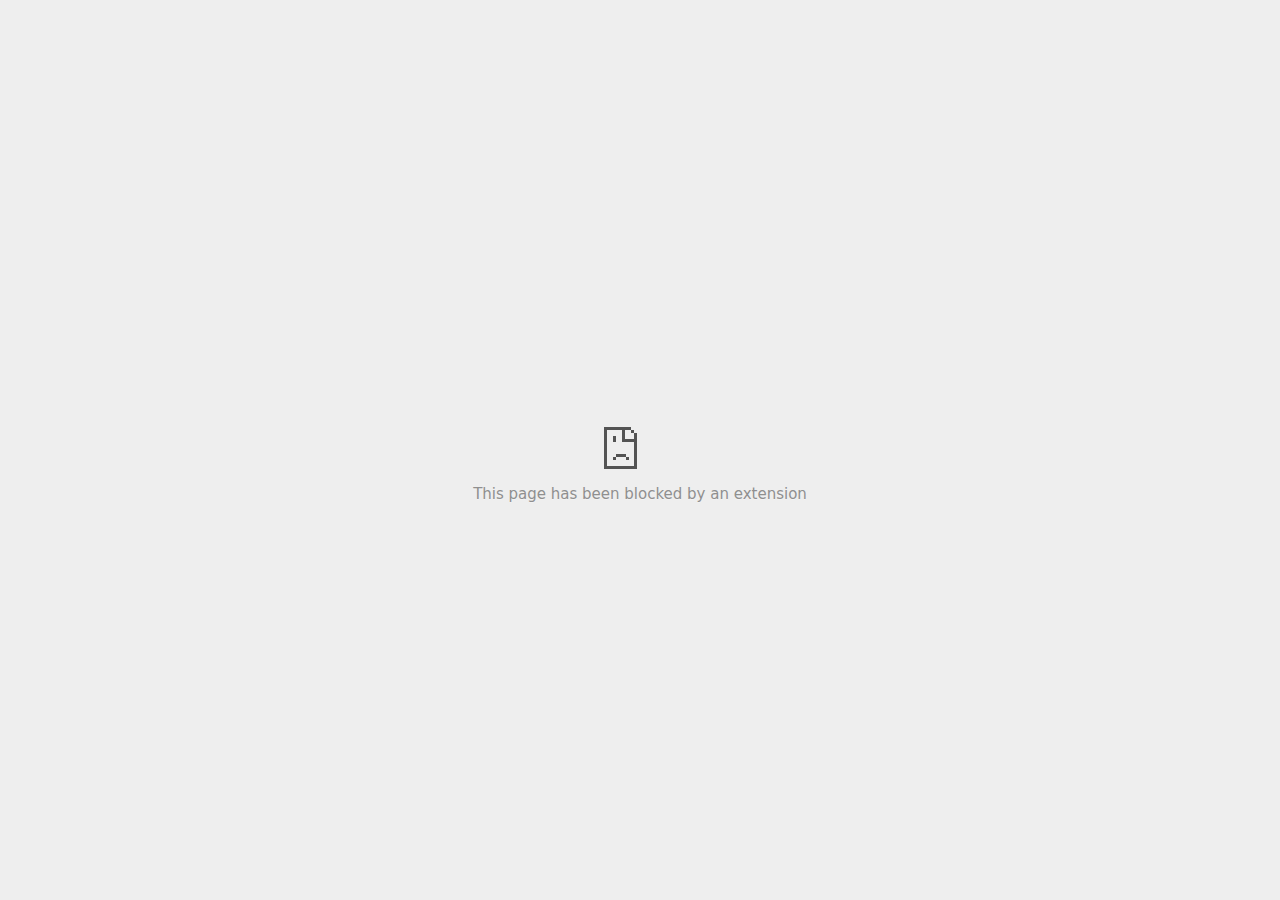
<file: 1 bedroom apartment for rent in Calshot Street, London, N1_files/container.html>
<!DOCTYPE html>
<!-- saved from url=(0029)chrome-error://chromewebdata/ -->
<html dir="ltr" lang="en" subframe=""><head><meta http-equiv="Content-Type" content="text/html; charset=UTF-8">
  
  <meta name="color-scheme" content="light dark">
  <meta name="theme-color" content="#fff">
  <meta name="viewport" content="width=device-width, initial-scale=1.0,
                                 maximum-scale=1.0, user-scalable=no">
  <title>87ea37cc5534c474072eb40a49e320d4.safeframe.googlesyndication.com</title>
  <style>/* Copyright 2017 The Chromium Authors. All rights reserved.
 * Use of this source code is governed by a BSD-style license that can be
 * found in the LICENSE file. */

a {
  color: var(--link-color);
}

body {
  --background-color: #fff;
  --error-code-color: var(--google-gray-700);
  --google-blue-100: rgb(210, 227, 252);
  --google-blue-300: rgb(138, 180, 248);
  --google-blue-600: rgb(26, 115, 232);
  --google-blue-700: rgb(25, 103, 210);
  --google-gray-100: rgb(241, 243, 244);
  --google-gray-300: rgb(218, 220, 224);
  --google-gray-500: rgb(154, 160, 166);
  --google-gray-50: rgb(248, 249, 250);
  --google-gray-600: rgb(128, 134, 139);
  --google-gray-700: rgb(95, 99, 104);
  --google-gray-800: rgb(60, 64, 67);
  --google-gray-900: rgb(32, 33, 36);
  --heading-color: var(--google-gray-900);
  --link-color: rgb(88, 88, 88);
  --popup-container-background-color: rgba(0,0,0,.65);
  --primary-button-fill-color-active: var(--google-blue-700);
  --primary-button-fill-color: var(--google-blue-600);
  --primary-button-text-color: #fff;
  --quiet-background-color: rgb(247, 247, 247);
  --secondary-button-border-color: var(--google-gray-500);
  --secondary-button-fill-color: #fff;
  --secondary-button-hover-border-color: var(--google-gray-600);
  --secondary-button-hover-fill-color: var(--google-gray-50);
  --secondary-button-text-color: var(--google-gray-700);
  --small-link-color: var(--google-gray-700);
  --text-color: var(--google-gray-700);
  background: var(--background-color);
  color: var(--text-color);
  word-wrap: break-word;
}

.nav-wrapper .secondary-button {
  background: var(--secondary-button-fill-color);
  border: 1px solid var(--secondary-button-border-color);
  color: var(--secondary-button-text-color);
  float: none;
  margin: 0;
  padding: 8px 16px;
}

.hidden {
  display: none;
}

html {
  -webkit-text-size-adjust: 100%;
  font-size: 125%;
}

.icon {
  background-repeat: no-repeat;
  background-size: 100%;
}

@media (prefers-color-scheme: dark) {
  body {
    --background-color: var(--google-gray-900);
    --error-code-color: var(--google-gray-500);
    --heading-color: var(--google-gray-500);
    --link-color: var(--google-blue-300);
    --primary-button-fill-color-active: rgb(129, 162, 208);
    --primary-button-fill-color: var(--google-blue-300);
    --primary-button-text-color: var(--google-gray-900);
    --quiet-background-color: var(--background-color);
    --secondary-button-border-color: var(--google-gray-700);
    --secondary-button-fill-color: var(--google-gray-900);
    --secondary-button-hover-fill-color: rgb(48, 51, 57);
    --secondary-button-text-color: var(--google-blue-300);
    --small-link-color: var(--google-blue-300);
    --text-color: var(--google-gray-500);
  }
}
</style>
  <style>/* Copyright 2014 The Chromium Authors. All rights reserved.
   Use of this source code is governed by a BSD-style license that can be
   found in the LICENSE file. */

button {
  border: 0;
  border-radius: 4px;
  box-sizing: border-box;
  color: var(--primary-button-text-color);
  cursor: pointer;
  float: right;
  font-size: .875em;
  margin: 0;
  padding: 8px 16px;
  transition: box-shadow 150ms cubic-bezier(0.4, 0, 0.2, 1);
  user-select: none;
}

[dir='rtl'] button {
  float: left;
}

.bad-clock button,
.captive-portal button,
.insecure-form button,
.lookalike-url button,
.main-frame-blocked button,
.neterror button,
.offline button,
.pdf button,
.ssl button,
.safe-browsing-billing button {
  background: var(--primary-button-fill-color);
}

button:active {
  background: var(--primary-button-fill-color-active);
  outline: 0;
}

#debugging {
  display: inline;
  overflow: auto;
}

.debugging-content {
  line-height: 1em;
  margin-bottom: 0;
  margin-top: 1em;
}

.debugging-content-fixed-width {
  display: block;
  font-family: monospace;
  font-size: 1.2em;
  margin-top: 0.5em;
}

.debugging-title {
  font-weight: bold;
}

#details {
  margin: 0 0 50px;
}

#details p:not(:first-of-type) {
  margin-top: 20px;
}

.secondary-button:active {
  border-color: white;
  box-shadow: 0 1px 2px 0 rgba(60, 64, 67, .3),
      0 2px 6px 2px rgba(60, 64, 67, .15);
}

.secondary-button:hover {
  background: var(--secondary-button-hover-fill-color);
  border-color: var(--secondary-button-hover-border-color);
  text-decoration: none;
}

.error-code {
  color: var(--error-code-color);
  font-size: .86667em;
  text-transform: uppercase;
  margin-top: 12px;
}

#error-debugging-info {
  font-size: 0.8em;
}

h1 {
  color: var(--heading-color);
  font-size: 1.6em;
  font-weight: normal;
  line-height: 1.25em;
  margin-bottom: 16px;
}

h2 {
  font-size: 1.2em;
  font-weight: normal;
}

.icon {
  height: 72px;
  margin: 0 0 40px;
  width: 72px;
}

input[type=checkbox] {
  opacity: 0;
}

input[type=checkbox]:focus ~ .checkbox:after {
  outline: -webkit-focus-ring-color auto 5px;
}

.interstitial-wrapper {
  box-sizing: border-box;
  font-size: 1em;
  line-height: 1.6em;
  margin: 14vh auto 0;
  max-width: 600px;
  width: 100%;
}

#main-message > p {
  display: inline;
}

#extended-reporting-opt-in {
  font-size: .875em;
  margin-top: 32px;
}

#extended-reporting-opt-in label {
  display: grid;
  grid-template-columns: 1.8em 1fr;
  position: relative;
}

#enhanced-protection-message {
  border-radius: 4px;
  font-size: 1em;
  margin-top: 32px;
  padding: 10px 5px;
}

#enhanced-protection-message label {
  display: grid;
  grid-template-columns: 2.5em 1fr;
  position: relative;
}

#enhanced-protection-message div {
  margin: 0.5em;
}

#enhanced-protection-message .icon {
  height: 1.5em;
  vertical-align: middle;
  width: 1.5em;
}

.nav-wrapper {
  margin-top: 51px;
}

.nav-wrapper::after {
  clear: both;
  content: '';
  display: table;
  width: 100%;
}

.small-link {
  color: var(--small-link-color);
  font-size: .875em;
}

.checkboxes {
  flex: 0 0 24px;
}

.checkbox {
  --padding: .9em;
  background: transparent;
  display: block;
  height: 1em;
  left: -1em;
  padding-inline-start: var(--padding);
  position: absolute;
  right: 0;
  top: -.5em;
  width: 1em;
}

.checkbox::after {
  border: 1px solid white;
  border-radius: 2px;
  content: '';
  height: 1em;
  position: absolute;
  top: var(--padding);
  left: var(--padding);
  width: 1em;
}

.checkbox::before {
  background: transparent;
  border: 2px solid white;
  border-right-width: 0;
  border-top-width: 0;
  content: '';
  height: .2em;
  left: calc(.3em + var(--padding));
  opacity: 0;
  position: absolute;
  top: calc(.3em  + var(--padding));
  transform: rotate(-45deg);
  width: .5em;
}

input[type=checkbox]:checked ~ .checkbox::before {
  opacity: 1;
}

#recurrent-error-message {
  background: #ededed;
  border-radius: 4px;
  padding: 12px 16px;
  margin-top: 12px;
  margin-bottom: 16px;
}

.showing-recurrent-error-message #extended-reporting-opt-in {
  margin-top: 16px;
}

.showing-recurrent-error-message #enhanced-protection-message {
  margin-top: 16px;
}

@media (max-width: 700px) {
  .interstitial-wrapper {
    padding: 0 10%;
  }

  #error-debugging-info {
    overflow: auto;
  }
}

@media (max-width: 420px) {
  button,
  [dir='rtl'] button,
  .small-link {
    float: none;
    font-size: .825em;
    font-weight: 500;
    margin: 0;
    width: 100%;
  }

  button {
    padding: 16px 24px;
  }

  #details {
    margin: 20px 0 20px 0;
  }

  #details p:not(:first-of-type) {
    margin-top: 10px;
  }

  .secondary-button:not(.hidden) {
    display: block;
    margin-top: 20px;
    text-align: center;
    width: 100%;
  }

  .interstitial-wrapper {
    padding: 0 5%;
  }

  #extended-reporting-opt-in {
    margin-top: 24px;
  }

  #enhanced-protection-message {
    margin-top: 24px;
  }

  .nav-wrapper {
    margin-top: 30px;
  }
}

/**
 * Mobile specific styling.
 * Navigation buttons are anchored to the bottom of the screen.
 * Details message replaces the top content in its own scrollable area.
 */

@media (max-width: 420px) {
  .nav-wrapper .secondary-button {
    border: 0;
    margin: 16px 0 0;
    margin-inline-end: 0;
    padding-bottom: 16px;
    padding-top: 16px;
  }
}

/* Fixed nav. */
@media (min-width: 240px) and (max-width: 420px) and
       (min-height: 401px),
       (min-width: 421px) and (min-height: 240px) and
       (max-height: 560px) {
  body .nav-wrapper {
    background: var(--background-color);
    bottom: 0;
    box-shadow: 0 -12px 24px var(--background-color);
    left: 0;
    margin: 0 auto;
    max-width: 736px;
    padding-left: 24px;
    padding-right: 24px;
    position: fixed;
    right: 0;
    width: 100%;
    z-index: 2;
  }

  .interstitial-wrapper {
    max-width: 736px;
  }

  #details,
  #main-content {
    padding-bottom: 40px;
  }

  #details {
    padding-top: 5.5vh;
  }

  button.small-link {
    color: var(--google-blue-600);
  }
}

@media (max-width: 420px) and (orientation: portrait),
       (max-height: 560px) {
  body {
    margin: 0 auto;
  }

  button,
  [dir='rtl'] button,
  button.small-link,
  .nav-wrapper .secondary-button {
    font-family: Roboto-Regular,Helvetica;
    font-size: .933em;
    margin: 6px 0;
    transform: translatez(0);
  }

  .nav-wrapper {
    box-sizing: border-box;
    padding-bottom: 8px;
    width: 100%;
  }

  #details {
    box-sizing: border-box;
    height: auto;
    margin: 0;
    opacity: 1;
    transition: opacity 250ms cubic-bezier(0.4, 0, 0.2, 1);
  }

  #details.hidden,
  #main-content.hidden {
    height: 0;
    opacity: 0;
    overflow: hidden;
    padding-bottom: 0;
    transition: none;
  }

  h1 {
    font-size: 1.5em;
    margin-bottom: 8px;
  }

  .icon {
    margin-bottom: 5.69vh;
  }

  .interstitial-wrapper {
    box-sizing: border-box;
    margin: 7vh auto 12px;
    padding: 0 24px;
    position: relative;
  }

  .interstitial-wrapper p {
    font-size: .95em;
    line-height: 1.61em;
    margin-top: 8px;
  }

  #main-content {
    margin: 0;
    transition: opacity 100ms cubic-bezier(0.4, 0, 0.2, 1);
  }

  .small-link {
    border: 0;
  }

  .suggested-left > #control-buttons,
  .suggested-right > #control-buttons {
    float: none;
    margin: 0;
  }
}

@media (min-width: 421px) and (min-height: 500px) and (max-height: 560px) {
  .interstitial-wrapper {
    margin-top: 10vh;
  }
}

@media (min-height: 400px) and (orientation:portrait) {
  .interstitial-wrapper {
    margin-bottom: 145px;
  }
}

@media (min-height: 299px) {
  .nav-wrapper {
    padding-bottom: 16px;
  }
}

@media (max-height: 560px) and (min-height: 240px) and (orientation:landscape) {
  .extended-reporting-has-checkbox #details {
    padding-bottom: 80px;
  }
}

@media (min-height: 500px) and (max-height: 650px) and (max-width: 414px) and
       (orientation: portrait) {
  .interstitial-wrapper {
    margin-top: 7vh;
  }
}

@media (min-height: 650px) and (max-width: 414px) and (orientation: portrait) {
  .interstitial-wrapper {
    margin-top: 10vh;
  }
}

/* Small mobile screens. No fixed nav. */
@media (max-height: 400px) and (orientation: portrait),
       (max-height: 239px) and (orientation: landscape),
       (max-width: 419px) and (max-height: 399px) {
  .interstitial-wrapper {
    display: flex;
    flex-direction: column;
    margin-bottom: 0;
  }

  #details {
    flex: 1 1 auto;
    order: 0;
  }

  #main-content {
    flex: 1 1 auto;
    order: 0;
  }

  .nav-wrapper {
    flex: 0 1 auto;
    margin-top: 8px;
    order: 1;
    padding-left: 0;
    padding-right: 0;
    position: relative;
    width: 100%;
  }

  button,
  .nav-wrapper .secondary-button {
    padding: 16px 24px;
  }

  button.small-link {
    color: var(--google-blue-600);
  }
}

@media (max-width: 239px) and (orientation: portrait) {
  .nav-wrapper {
    padding-left: 0;
    padding-right: 0;
  }
}
</style>
  <style>/* Copyright 2013 The Chromium Authors. All rights reserved.
 * Use of this source code is governed by a BSD-style license that can be
 * found in the LICENSE file. */

/* Don't use the main frame div when the error is in a subframe. */
html[subframe] #main-frame-error {
  display: none;
}

/* Don't use the subframe error div when the error is in a main frame. */
html:not([subframe]) #sub-frame-error {
  display: none;
}

#diagnose-button {
  float: none;
  margin-bottom: 10px;
  margin-inline-start: 0;
  margin-top: 20px;
}

h1 {
  margin-top: 0;
  word-wrap: break-word;
}

h1 span {
  font-weight: 500;
}

h2 {
  color: var(--heading-color);
  font-size: 1.2em;
  font-weight: normal;
  margin: 10px 0;
}

a {
  text-decoration: none;
}

.icon {
  -webkit-user-select: none;
  display: inline-block;
}

.icon-generic {
  /**
   * Can't access chrome://theme/IDR_ERROR_NETWORK_GENERIC from an untrusted
   * renderer process, so embed the resource manually.
   */
  content: -webkit-image-set(
      url([data-uri]) 1x,
      url([data-uri]) 2x);
}

.icon-offline {
  content: -webkit-image-set(
      url([data-uri]) 1x,
      url([data-uri]) 2x);
  position: relative;
}

.icon-disabled {
  content: -webkit-image-set(
      url([data-uri]) 1x,
      url([data-uri]) 2x);
  width: 112px;
}

.error-code {
  display: block;
  font-size: .8em;
}

#content-top {
  margin: 20px;
}

#help-box-inner {
  background-color: #f9f9f9;
  border-top: 1px solid #EEE;
  color: #444;
  padding: 20px;
  text-align: start;
}

.hidden {
  display: none;
}

#suggestion {
  margin-top: 15px;
}

#suggestions-list a {
  color: var(--google-blue-600);
}

#suggestions-list p {
  margin-block-end: 0;
}

#suggestions-list ul {
  margin-top: 0;
}

.single-suggestion {
  list-style-type: none;
  padding-inline-start: 0;
}

#short-suggestion {
  margin-top: 5px;
}

#error-information-button {
  content: url([data-uri]);
  height: 24px;
  vertical-align: -.15em;
  width: 24px;
}

.use-popup-container#error-information-popup-container
  #error-information-popup {
  align-items: center;
  background-color: var(--popup-container-background-color);
  display: flex;
  height: 100%;
  left: 0;
  position: fixed;
  top: 0;
  width: 100%;
  z-index: 100;
}

.use-popup-container#error-information-popup-container
  #error-information-popup-content > p {
  margin-bottom: 11px;
  margin-inline-start: 20px;
}

.use-popup-container#error-information-popup-container #suggestions-list ul {
  margin-inline-start: 15px;
}

.use-popup-container#error-information-popup-container
  #error-information-popup-box {
  background-color: var(--background-color);
  left: 5%;
  padding-bottom: 15px;
  padding-top: 15px;
  position: fixed;
  width: 90%;
  z-index: 101;
}

.use-popup-container#error-information-popup-container div.error-code {
  margin-inline-start: 20px;
}

.use-popup-container#error-information-popup-container #suggestions-list p {
  margin-inline-start: 20px;
}

:not(.use-popup-container)#error-information-popup-container
  #error-information-popup-close {
  display: none;
}

#error-information-popup-close {
  margin-bottom: 0;
  margin-inline-end: 35px;
  margin-top: 15px;
  text-align: end;
}

.link-button {
  color: rgb(66, 133, 244);
  display: inline-block;
  font-weight: bold;
  text-transform: uppercase;
}

#sub-frame-error-details {

  color: #8F8F8F;

  /* Not done on mobile for performance reasons. */
  text-shadow: 0 1px 0 rgba(255,255,255,0.3);

}

[jscontent=hostName],
[jscontent=failedUrl] {
  overflow-wrap: break-word;
}

#search-container {
  /* Prevents a space between controls. */
  display: flex;
  margin-top: 20px;
}

#search-box {
  border: 1px solid #cdcdcd;
  flex-grow: 1;
  font-size: 1em;
  height: 26px;
  margin-inline-end: 0;
  padding: 1px 9px;
}

#search-box:focus {
  border: 1px solid rgb(93, 154, 255);
  outline: none;
}

#search-button {
  border: none;
  border-bottom-left-radius: 0;
  border-top-left-radius: 0;
  box-shadow: none;
  display: flex;
  height: 30px;
  margin: 0;
  padding: 0;
  width: 60px;
}

#search-image {
  content:
      -webkit-image-set(
          url([data-uri]) 1x,
          url([data-uri]) 2x);
  margin: auto;
}

.secondary-button {
  background: #d9d9d9;
  color: #696969;
  margin-inline-end: 16px;
}

.snackbar {
  background: #323232;
  border-radius: 2px;
  bottom: 24px;
  box-sizing: border-box;
  color: #fff;
  font-size: .87em;
  left: 24px;
  max-width: 568px;
  min-width: 288px;
  opacity: 0;
  padding: 16px 24px 12px;
  position: fixed;
  transform: translateY(90px);
  will-change: opacity, transform;
  z-index: 999;
}

.snackbar-show {
  -webkit-animation:
    show-snackbar 250ms cubic-bezier(0, 0, 0.2, 1) forwards,
    hide-snackbar 250ms cubic-bezier(0.4, 0, 1, 1) forwards 5s;
}

@-webkit-keyframes show-snackbar {
  100% {
    opacity: 1;
    transform: translateY(0);
  }
}

@-webkit-keyframes hide-snackbar {
  0% {
    opacity: 1;
    transform: translateY(0);
  }
  100% {
    opacity: 0;
    transform: translateY(90px);
  }
}

.suggestions {
  margin-top: 18px;
}

.suggestion-header {
  font-weight: bold;
  margin-bottom: 4px;
}

.suggestion-body {
  color: #777;
}

/* Increase line height at higher resolutions. */
@media (min-width: 641px) and (min-height: 641px) {
  #help-box-inner {
    line-height: 18px;
  }
}

/* Decrease padding at low sizes. */
@media (max-width: 640px), (max-height: 640px) {
  h1 {
    margin: 0 0 15px;
  }
  #content-top {
    margin: 15px;
  }
  #help-box-inner {
    padding: 20px;
  }
  .suggestions {
    margin-top: 10px;
  }
  .suggestion-header {
    margin-bottom: 0;
  }
}

#download-link,
#download-link-clicked {
  margin-bottom: 30px;
  margin-top: 30px;
}

#download-link-clicked {
  color: #BBB;
}

#download-link::before,
#download-link-clicked::before {
  content: url([data-uri]);
  display: inline-block;
  margin-inline-end: 4px;
  vertical-align: -webkit-baseline-middle;
}

#download-link-clicked::before {
  opacity: 0;
  width: 0;
}

#offline-content-list-visibility-card {
  border: 1px solid white;
  border-radius: 8px;
  display: flex;
  font-size: .8em;
  justify-content: space-between;
  line-height: 1;
}

#offline-content-list.list-hidden #offline-content-list-visibility-card {
  border-color: rgb(218, 220, 224);
}

#offline-content-list-visibility-card > div {
  padding: 1em;
}

#offline-content-list-title {
  color: var(--google-gray-700);
}

#offline-content-list-show-text,
#offline-content-list-hide-text {
  color: rgb(66, 133, 244);
}

/* Hides the "hide" text div when the offline content list is collapsed/hidden
 * and, alternatively, hides the "show" text div when the offline content list
 * is expanded/shown.
 */
#offline-content-list.list-hidden #offline-content-list-hide-text,
#offline-content-list:not(.list-hidden) #offline-content-list-show-text {
  display: none;
}

/* Controls the animation of the offline content list when it is expanded/shown.
 */
#offline-content-suggestions {
  /* Max-height has to be set for the height animation to work. The chosen value
   * is a little greater than the maximum height the list will have, when all
   * suggestions have images, so that it is never clamped. This makes so that
   * when the actual height is smaller then the animation is not as smooth.
   */
  max-height: 27em;
  transition: max-height 200ms ease-in, visibility 0s 200ms,
              opacity 200ms 200ms linear;
}

/* Controls the animation of the offline content list when it is
 * collapsed/hidden.
 */
#offline-content-list.list-hidden #offline-content-suggestions {
  max-height: 0;
  opacity: 0;
  transition: opacity 200ms linear, visibility 0s 200ms,
              max-height 200ms 200ms ease-out;
  visibility: hidden;
}

#offline-content-list {
  margin-inline-start: -5%;
  width: 110%;
}

/* The selectors below adjust the "overflow" of the suggestion cards contents
 * based on the same screen size based strategy used for the main frame, which
 * is applied by the `interstitial-wrapper` class. */
@media (max-width: 420px)  {
  #offline-content-list {
    margin-inline-start: -2.5%;
    width: 105%;
  }
}
@media (max-width: 420px) and (orientation: portrait),
       (max-height: 560px) {
  #offline-content-list {
    margin-inline-start: -12px;
    width: calc(100% + 24px);
  }
}

.suggestion-with-image .offline-content-suggestion-thumbnail {
  flex-basis: 8.2em;
  flex-shrink: 0;
}

.suggestion-with-image .offline-content-suggestion-thumbnail > img {
  height: 100%;
  width: 100%;
}

.suggestion-with-image #offline-content-list:not(.is-rtl)
.offline-content-suggestion-thumbnail > img {
  border-bottom-right-radius: 7px;
  border-top-right-radius: 7px;
}

.suggestion-with-image #offline-content-list.is-rtl
.offline-content-suggestion-thumbnail > img {
  border-bottom-left-radius: 7px;
  border-top-left-radius: 7px;
}

.suggestion-with-icon .offline-content-suggestion-thumbnail {
  align-items: center;
  display: flex;
  justify-content: center;
  min-height: 4.2em;
  min-width: 4.2em;
}

.suggestion-with-icon .offline-content-suggestion-thumbnail > div {
  align-items: center;
  background-color: rgb(241, 243, 244);
  border-radius: 50%;
  display: flex;
  height: 2.3em;
  justify-content: center;
  width: 2.3em;
}

.suggestion-with-icon .offline-content-suggestion-thumbnail > div > img {
  height: 1.45em;
  width: 1.45em;
}

.offline-content-suggestion-favicon {
  height: 1em;
  margin-inline-end: 0.4em;
  width: 1.4em;
}

.offline-content-suggestion-favicon > img {
  height: 1.4em;
  width: 1.4em;
}

.no-favicon .offline-content-suggestion-favicon {
  display: none;
}

.image-video {
  content: url([data-uri]);
}

.image-music-note {
  content: url([data-uri]);
}

.image-earth {
  content: url([data-uri]);
}

.image-file {
  content: url([data-uri]);
}

.offline-content-suggestion-texts {
  display: flex;
  flex-direction: column;
  justify-content: space-between;
  line-height: 1.3;
  padding: .9em;
  width: 100%;
}

.offline-content-suggestion-title {
  -webkit-box-orient: vertical;
  -webkit-line-clamp: 3;
  color: rgb(32, 33, 36);
  display: -webkit-box;
  font-size: 1.1em;
  overflow: hidden;
  text-overflow: ellipsis;
}

div.offline-content-suggestion {
  align-items: stretch;
  border: 1px solid rgb(218, 220, 224);
  border-radius: 8px;
  display: flex;
  justify-content: space-between;
  margin-bottom: .8em;
}

.suggestion-with-image {
  flex-direction: row;
  height: 8.2em;
  max-height: 8.2em;
}

.suggestion-with-icon {
  flex-direction: row-reverse;
  height: 4.2em;
  max-height: 4.2em;
}

.suggestion-with-icon .offline-content-suggestion-title {
  -webkit-line-clamp: 1;
  word-break: break-all;
}

.suggestion-with-icon .offline-content-suggestion-texts {
  padding-inline-start: 0;
}

.offline-content-suggestion-attribution-freshness {
  color: rgb(95, 99, 104);
  display: flex;
  font-size: .8em;
  line-height: 1.7em;
}

.offline-content-suggestion-attribution {
  -webkit-box-orient: vertical;
  -webkit-line-clamp: 1;
  display: -webkit-box;
  flex-shrink: 1;
  margin-inline-end: 0.3em;
  overflow: hidden;
  overflow-wrap: break-word;
  text-overflow: ellipsis;
  word-break: break-all;
}

.no-attribution .offline-content-suggestion-attribution {
  display: none;
}

.offline-content-suggestion-freshness::before {
  content: '-';
  display: inline-block;
  flex-shrink: 0;
  margin-inline-end: .1em;
  margin-inline-start: .1em;
}

.no-attribution .offline-content-suggestion-freshness::before {
  display: none;
}

.offline-content-suggestion-freshness {
  flex-shrink: 0;
}

.suggestion-with-image .offline-content-suggestion-pin-spacer {
  flex-grow: 100;
  flex-shrink: 1;
}

.suggestion-with-image .offline-content-suggestion-pin {
  content: url([data-uri]);
  flex-shrink: 0;
  height: 1.4em;
  margin-inline-start: .4em;
  width: 1.4em;
}

/* Controls the animation (and a bit more) of the launch-downloads-home action
 * button when the offline content list is expanded/shown.
 */
#offline-content-list-action {
  text-align: center;
  transition: visibility 0s 200ms, opacity 200ms 200ms linear;
}

/* Controls the animation of the launch-downloads-home action button when the
 * offline content list is collapsed/hidden.
 */
#offline-content-list.list-hidden #offline-content-list-action {
  opacity: 0;
  transition: opacity 200ms linear, visibility 0s 200ms;
  visibility: hidden;
}

#cancel-save-page-button {
  background-image: url([data-uri]);
  background-position: right 27px center;
  background-repeat: no-repeat;
  border: 1px solid var(--google-gray-300);
  border-radius: 5px;
  color: var(--google-gray-700);
  margin-bottom: 26px;
  padding-bottom: 16px;
  padding-inline-end: 88px;
  padding-inline-start: 16px;
  padding-top: 16px;
  text-align: start;
}

html[dir='rtl'] #cancel-save-page-button {
  background-position: left 27px center;
}

#save-page-for-later-button {
  display: flex;
  justify-content: start;
}

#save-page-for-later-button a::before {
  content: url([data-uri]);
  display: inline-block;
  margin-inline-end: 4px;
  vertical-align: -webkit-baseline-middle;
}

.hidden#save-page-for-later-button {
  display: none;
}

/* Don't allow overflow when in a subframe. */
html[subframe] body {
  overflow: hidden;
}

#sub-frame-error {
  -webkit-align-items: center;
  -webkit-flex-flow: column;
  -webkit-justify-content: center;
  background-color: #DDD;
  display: -webkit-flex;
  height: 100%;
  left: 0;
  position: absolute;
  text-align: center;
  top: 0;
  transition: background-color 200ms ease-in-out;
  width: 100%;
}

#sub-frame-error:hover {
  background-color: #EEE;
}

#sub-frame-error .icon-generic {
  margin: 0 0 16px;
}

#sub-frame-error-details {
  margin: 0 10px;
  text-align: center;
  visibility: hidden;
}

/* Show details only when hovering. */
#sub-frame-error:hover #sub-frame-error-details {
  visibility: visible;
}

/* If the iframe is too small, always hide the error code. */
/* TODO(mmenke): See if overflow: no-display works better, once supported. */
@media (max-width: 200px), (max-height: 95px) {
  #sub-frame-error-details {
    display: none;
  }
}

/* Adjust icon for small embedded frames in apps. */
@media (max-height: 100px) {
  #sub-frame-error .icon-generic {
    height: auto;
    margin: 0;
    padding-top: 0;
    width: 25px;
  }
}

/* details-button is special; it's a <button> element that looks like a link. */
#details-button {
  box-shadow: none;
  min-width: 0;
}

/* Styles for platform dependent separation of controls and details button. */
.suggested-left > #control-buttons,
.suggested-right > #details-button {
  float: left;
}

.suggested-right > #control-buttons,
.suggested-left > #details-button {
  float: right;
}

.suggested-left .secondary-button {
  margin-inline-end: 0;
  margin-inline-start: 16px;
}

#details-button.singular {
  float: none;
}

/* download-button shows both icon and text. */
#download-button {
  padding-bottom: 4px;
  padding-top: 4px;
  position: relative;
}

#download-button::before {
  background: -webkit-image-set(
      url([data-uri]) 1x,
      url([data-uri]) 2x)
    no-repeat;
  content: '';
  display: inline-block;
  height: 24px;
  margin-inline-end: 4px;
  margin-inline-start: -4px;
  vertical-align: middle;
  width: 24px;
}

#download-button:disabled {
  background: rgb(180, 206, 249);
  color: rgb(255, 255, 255);
}

/*
TODO(https://crbug.com/852872): UI for offline suggested content is incomplete.
*/
.suggested-thumbnail {
  height: 25vw;
  width: 25vw;
}

/* Alternate dino page button styles */
#control-buttons .reload-button-alternate:disabled {
  background: #ccc;
  color: #fff;
  font-size: 14px;
  height: 48px;
}

#buttons::after {
  clear: both;
  content: '';
  display: block;
  width: 100%;
}

/* Offline page */
html[dir='rtl'] .runner-container,
html[dir='rtl'].offline .icon-offline {
  transform: scaleX(-1);
}

.offline {
  transition: filter 1.5s cubic-bezier(0.65, 0.05, 0.36, 1),
              background-color 1.5s cubic-bezier(0.65, 0.05, 0.36, 1);

  will-change: filter, background-color;

}

.offline body {
  transition: background-color 1.5s cubic-bezier(0.65, 0.05, 0.36, 1);
}

.offline #main-message > p {
  display: none;
}

.offline.inverted {
  background-color: #fff;
  filter: invert(1);
}

.offline.inverted body {
  background-color: #fff;
}

.offline .interstitial-wrapper {
  color: var(--text-color);
  font-size: 1em;
  line-height: 1.55;
  margin: 0 auto;
  max-width: 600px;
  padding-top: 100px;
  position: relative;
  width: 100%;
}

.offline .runner-container {
  direction: ltr;
  height: 150px;
  max-width: 600px;
  overflow: hidden;
  position: absolute;
  top: 35px;
  width: 44px;
}

.offline .runner-container:focus {
  outline: none;
}

.offline .runner-container:focus-visible {
  outline: 3px solid var(--google-blue-300);
}

.offline .runner-canvas {
  height: 150px;
  max-width: 600px;
  opacity: 1;
  overflow: hidden;
  position: absolute;
  top: 0;
  z-index: 10;
}

.offline .controller {
  height: 100vh;
  left: 0;
  position: absolute;
  top: 0;
  width: 100vw;
  z-index: 9;
}

#offline-resources {
  display: none;
}

#offline-instruction {
  image-rendering: pixelated;
  left: 0;
  margin: auto;
  position: absolute;
  right: 0;
  top: 60px;
  width: fit-content;
}

.offline-runner-live-region {
  bottom: 0;
  color: var(--background-color);
  display: block;
  font-size: xx-small;
  position: absolute;
  text-align: center;
  transition: color 1.5s cubic-bezier(0.65, 0.05, 0.36, 1);
}

/* Custom toggle */
.slow-speed-toggle {
  align-items: center;
  background: var(--google-gray-50);
  border-radius: 24px/50%;
  bottom: 0;
  color: var(--error-code-color);
  display: inline-flex;
  font-size: 1em;
  left: 0;
  line-height: 1.1em;
  margin: 5px auto;
  padding: 2px 12px 3px 20px;
  position: absolute;
  right: 0;
  width: max-content;
  z-index: 999;
}

.slow-speed-toggle.hidden {
  display: none;
}

.slow-speed-toggle [type=checkbox] {
  opacity: 0;
  pointer-events: none;
  position: absolute;
}

.slow-speed-toggle .slow-speed-toggle {
  cursor: pointer;
  margin-inline-start: 8px;
  padding: 8px 4px;
  position: relative;
}

.slow-speed-toggle [type=checkbox] {
  opacity: 0;
  pointer-events: none;
  position: absolute;
}

.slow-speed-toggle .slow-speed-toggle::before,
.slow-speed-toggle .slow-speed-toggle::after {
  content: '';
  display: block;
  margin: 0 3px;
  transition: all 100ms cubic-bezier(0.4, 0, 1, 1);
}

.slow-speed-toggle .slow-speed-toggle::before {
  background: rgb(189,193,198);
  border-radius: 0.65em;
  height: 0.9em;
  width: 2em;
}

.slow-speed-toggle .slow-speed-toggle::after {
  background: #fff;
  border-radius: 50%;
  box-shadow: 0 1px 3px 0 rgb(0 0 0 / 40%);
  height: 1.2em;
  position: absolute;
  top: 51%;
  transform: translate(-20%, -50%);
  width: 1.1em;
}

.slow-speed-toggle [type=checkbox]:focus + .slow-speed-toggle {
  box-shadow: 0 0 8px rgb(94, 158, 214);
  outline: 1px solid rgb(93, 157, 213);
}

.slow-speed-toggle [type=checkbox]:checked + .slow-speed-toggle::before {
  background: var(--google-blue-600);
  opacity: 0.5;
}

.slow-speed-toggle [type=checkbox]:checked + .slow-speed-toggle::after {
  background: var(--google-blue-600);
  transform: translate(calc(2em - 90%), -50%);
}

@media (max-width: 420px) {
  #download-button {
    padding-bottom: 12px;
    padding-top: 12px;
  }

  .suggested-left > #control-buttons,
  .suggested-right > #control-buttons {
    float: none;
  }

  .snackbar {
    border-radius: 0;
    bottom: 0;
    left: 0;
    width: 100%;
  }
}

@media (max-height: 350px) {
  h1 {
    margin: 0 0 15px;
  }

  .icon-offline {
    margin: 0 0 10px;
  }

  .interstitial-wrapper {
    margin-top: 5%;
  }

  .nav-wrapper {
    margin-top: 30px;
  }
}

@media (min-width: 420px) and (max-width: 736px) and
       (min-height: 240px) and (max-height: 420px) and
       (orientation:landscape) {
  .interstitial-wrapper {
    margin-bottom: 100px;
  }
}

@media (max-width: 360px) and (max-height: 480px) {
  .offline .interstitial-wrapper {
    padding-top: 60px;
  }

  .offline .runner-container {
    top: 8px;
  }
}

@media (min-height: 240px) and (orientation: landscape) {
  .offline .interstitial-wrapper {
    margin-bottom: 90px;
  }

  .icon-offline {
    margin-bottom: 20px;
  }
}

@media (max-height: 320px) and (orientation: landscape) {
  .icon-offline {
    margin-bottom: 0;
  }

  .offline .runner-container {
    top: 10px;
  }
}

@media (max-width: 240px) {
  button {
    padding-inline-end: 12px;
    padding-inline-start: 12px;
  }

  .interstitial-wrapper {
    overflow: inherit;
    padding: 0 8px;
  }
}

@media (max-width: 120px) {
  button {
    width: auto;
  }
}

.arcade-mode,
.arcade-mode .runner-container,
.arcade-mode .runner-canvas {
  image-rendering: pixelated;
  max-width: 100%;
  overflow: hidden;
}

.arcade-mode #buttons,
.arcade-mode #main-content {
  opacity: 0;
  overflow: hidden;
}

.arcade-mode .interstitial-wrapper {
  height: 100vh;
  max-width: 100%;
  overflow: hidden;
}

.arcade-mode .runner-container {
  left: 0;
  margin: auto;
  right: 0;
  transform-origin: top center;
  transition: transform 250ms cubic-bezier(0.4, 0, 1, 1) 400ms;
  z-index: 2;
}

@media (prefers-color-scheme: dark) {
  .icon {
    filter: invert(1);
  }

  .offline .runner-canvas {
    filter: invert(1);
  }

  .offline.inverted {
    background-color: var(--background-color);
    filter: invert(0);
  }

  .offline.inverted body {
    background-color: #fff;
  }

  .offline.inverted .offline-runner-live-region {
    color: #fff;
  }

  #suggestions-list a {
    color: var(--link-color);
  }

  #error-information-button {
    filter: invert(0.6);
  }

  .slow-speed-toggle {
    background: var(--google-gray-800);
    color: var(--google-gray-100);
  }

  .slow-speed-toggle .slow-speed-toggle::before {
     background: rgb(189,193,198);
  }

  .slow-speed-toggle [type=checkbox]:checked + .slow-speed-toggle::after,
  .slow-speed-toggle [type=checkbox]:checked + .slow-speed-toggle::before {
    background: var(--google-blue-300);
  }
}
</style>
  <script>// Copyright 2013 The Chromium Authors. All rights reserved.
// Use of this source code is governed by a BSD-style license that can be
// found in the LICENSE file.

/**
 * @typedef {{
 *   downloadButtonClick: function(),
 *   reloadButtonClick: function(),
 *   detailsButtonClick: function(),
 *   diagnoseErrorsButtonClick: function(),
 *   trackEasterEgg: function(),
 *   updateEasterEggHighScore: function(number),
 *   resetEasterEggHighScore: function(),
 *   launchOfflineItem: function(string, string),
 *   savePageForLater: function(),
 *   cancelSavePage: function(),
 *   listVisibilityChange: function(boolean),
 * }}
 */
// eslint-disable-next-line no-var
var errorPageController;

const HIDDEN_CLASS = 'hidden';

// Decodes a UTF16 string that is encoded as base64.
function decodeUTF16Base64ToString(encoded_text) {
  const data = atob(encoded_text);
  let result = '';
  for (let i = 0; i < data.length; i += 2) {
    result +=
        String.fromCharCode(data.charCodeAt(i) * 256 + data.charCodeAt(i + 1));
  }
  return result;
}

function toggleHelpBox() {
  const helpBoxOuter = document.getElementById('details');
  helpBoxOuter.classList.toggle(HIDDEN_CLASS);
  const detailsButton = document.getElementById('details-button');
  if (helpBoxOuter.classList.contains(HIDDEN_CLASS)) {
    /** @suppress {missingProperties} */
    detailsButton.innerText = detailsButton.detailsText;
  } else {
    /** @suppress {missingProperties} */
    detailsButton.innerText = detailsButton.hideDetailsText;
  }

  // Details appears over the main content on small screens.
  if (mobileNav) {
    document.getElementById('main-content').classList.toggle(HIDDEN_CLASS);
    const runnerContainer = document.querySelector('.runner-container');
    if (runnerContainer) {
      runnerContainer.classList.toggle(HIDDEN_CLASS);
    }
  }
}

function diagnoseErrors() {
  if (window.errorPageController) {
    errorPageController.diagnoseErrorsButtonClick();
  }
}

// Subframes use a different layout but the same html file.  This is to make it
// easier to support platforms that load the error page via different
// mechanisms (Currently just iOS). We also use the subframe style for portals
// as they are embedded like subframes and can't be interacted with by the user.
if (window.top.location !== window.location || window.portalHost) {
  document.documentElement.setAttribute('subframe', '');
}

// Re-renders the error page using |strings| as the dictionary of values.
// Used by NetErrorTabHelper to update DNS error pages with probe results.
function updateForDnsProbe(strings) {
  const context = new JsEvalContext(strings);
  jstProcess(context, document.getElementById('t'));
  onDocumentLoadOrUpdate();
}

// Given the classList property of an element, adds an icon class to the list
// and removes the previously-
function updateIconClass(classList, newClass) {
  let oldClass;

  if (classList.hasOwnProperty('last_icon_class')) {
    oldClass = classList['last_icon_class'];
    if (oldClass === newClass) {
      return;
    }
  }

  classList.add(newClass);
  if (oldClass !== undefined) {
    classList.remove(oldClass);
  }

  classList['last_icon_class'] = newClass;

  if (newClass === 'icon-offline') {
    document.firstElementChild.classList.add('offline');
    new Runner('.interstitial-wrapper');
  } else {
    document.body.classList.add('neterror');
  }
}

// Does a search using |baseSearchUrl| and the text in the search box.
function search(baseSearchUrl) {
  const searchTextNode = document.getElementById('search-box');
  document.location = baseSearchUrl + searchTextNode.value;
  return false;
}

// Implements button clicks.  This function is needed during the transition
// between implementing these in trunk chromium and implementing them in
// iOS.
function reloadButtonClick(url) {
  if (window.errorPageController) {
    errorPageController.reloadButtonClick();
  } else {
    window.location = url;
  }
}

function downloadButtonClick() {
  if (window.errorPageController) {
    errorPageController.downloadButtonClick();
    const downloadButton = document.getElementById('download-button');
    downloadButton.disabled = true;
    /** @suppress {missingProperties} */
    downloadButton.textContent = downloadButton.disabledText;

    document.getElementById('download-link-wrapper')
        .classList.add(HIDDEN_CLASS);
    document.getElementById('download-link-clicked-wrapper')
        .classList.remove(HIDDEN_CLASS);
  }
}

function detailsButtonClick() {
  if (window.errorPageController) {
    errorPageController.detailsButtonClick();
  }
}

let primaryControlOnLeft = true;
// 
primaryControlOnLeft = false;
// 

function setAutoFetchState(scheduled, can_schedule) {
  document.getElementById('cancel-save-page-button')
      .classList.toggle(HIDDEN_CLASS, !scheduled);
  document.getElementById('save-page-for-later-button')
      .classList.toggle(HIDDEN_CLASS, scheduled || !can_schedule);
}

function savePageLaterClick() {
  errorPageController.savePageForLater();
  // savePageForLater will eventually trigger a call to setAutoFetchState() when
  // it completes.
}

function cancelSavePageClick() {
  errorPageController.cancelSavePage();
  // setAutoFetchState is not called in response to cancelSavePage(), so do it
  // now.
  setAutoFetchState(false, true);
}

function toggleErrorInformationPopup() {
  document.getElementById('error-information-popup-container')
      .classList.toggle(HIDDEN_CLASS);
}

function launchOfflineItem(itemID, name_space) {
  errorPageController.launchOfflineItem(itemID, name_space);
}

function launchDownloadsPage() {
  errorPageController.launchDownloadsPage();
}

function getIconForSuggestedItem(item) {
  // Note: |item.content_type| contains the enum values from
  // chrome::mojom::AvailableContentType.
  switch (item.content_type) {
    case 1:  // kVideo
      return 'image-video';
    case 2:  // kAudio
      return 'image-music-note';
    case 0:  // kPrefetchedPage
    case 3:  // kOtherPage
      return 'image-earth';
  }
  return 'image-file';
}

function getSuggestedContentDiv(item, index) {
  // Note: See AvailableContentToValue in available_offline_content_helper.cc
  // for the data contained in an |item|.
  // TODO(carlosk): Present |snippet_base64| when that content becomes
  // available.
  let thumbnail = '';
  const extraContainerClasses = [];
  // html_inline.py will try to replace src attributes with data URIs using a
  // simple regex. The following is obfuscated slightly to avoid that.
  const source = 'src';
  if (item.thumbnail_data_uri) {
    extraContainerClasses.push('suggestion-with-image');
    thumbnail = `<img ${source}="${item.thumbnail_data_uri}">`;
  } else {
    extraContainerClasses.push('suggestion-with-icon');
    const iconClass = getIconForSuggestedItem(item);
    thumbnail = `<div><img class="${iconClass}"></div>`;
  }

  let favicon = '';
  if (item.favicon_data_uri) {
    favicon = `<img ${source}="${item.favicon_data_uri}">`;
  } else {
    extraContainerClasses.push('no-favicon');
  }

  if (!item.attribution_base64) {
    extraContainerClasses.push('no-attribution');
  }

  return `
  <div class="offline-content-suggestion ${extraContainerClasses.join(' ')}"
    onclick="launchOfflineItem('${item.ID}', '${item.name_space}')">
      <div class="offline-content-suggestion-texts">
        <div id="offline-content-suggestion-title-${index}"
             class="offline-content-suggestion-title">
        </div>
        <div class="offline-content-suggestion-attribution-freshness">
          <div id="offline-content-suggestion-favicon-${index}"
               class="offline-content-suggestion-favicon">
            ${favicon}
          </div>
          <div id="offline-content-suggestion-attribution-${index}"
               class="offline-content-suggestion-attribution">
          </div>
          <div class="offline-content-suggestion-freshness">
            ${item.date_modified}
          </div>
          <div class="offline-content-suggestion-pin-spacer"></div>
          <div class="offline-content-suggestion-pin"></div>
        </div>
      </div>
      <div class="offline-content-suggestion-thumbnail">
        ${thumbnail}
      </div>
  </div>`;
}

/**
 * @typedef {{
 *   ID: string,
 *   name_space: string,
 *   title_base64: string,
 *   snippet_base64: string,
 *   date_modified: string,
 *   attribution_base64: string,
 *   thumbnail_data_uri: string,
 *   favicon_data_uri: string,
 *   content_type: number,
 * }}
 */
let AvailableOfflineContent;

// Populates a list of suggested offline content.
// Note: For security reasons all content downloaded from the web is considered
// unsafe and must be securely handled to be presented on the dino page. Images
// have already been safely re-encoded but textual content -- like title and
// attribution -- must be properly handled here.
// @param {boolean} isShown
// @param {Array<AvailableOfflineContent>} suggestions
function offlineContentAvailable(isShown, suggestions) {
  if (!suggestions || !loadTimeData.valueExists('offlineContentList')) {
    return;
  }

  const suggestionsHTML = [];
  for (let index = 0; index < suggestions.length; index++) {
    suggestionsHTML.push(getSuggestedContentDiv(suggestions[index], index));
  }

  document.getElementById('offline-content-suggestions').innerHTML =
      suggestionsHTML.join('\n');

  // Sets textual web content using |textContent| to make sure it's handled as
  // plain text.
  for (let index = 0; index < suggestions.length; index++) {
    document.getElementById(`offline-content-suggestion-title-${index}`)
        .textContent =
        decodeUTF16Base64ToString(suggestions[index].title_base64);
    document.getElementById(`offline-content-suggestion-attribution-${index}`)
        .textContent =
        decodeUTF16Base64ToString(suggestions[index].attribution_base64);
  }

  const contentListElement = document.getElementById('offline-content-list');
  if (document.dir === 'rtl') {
    contentListElement.classList.add('is-rtl');
  }
  contentListElement.hidden = false;
  // The list is configured as hidden by default. Show it if needed.
  if (isShown) {
    toggleOfflineContentListVisibility(false);
  }
}

function toggleOfflineContentListVisibility(updatePref) {
  if (!loadTimeData.valueExists('offlineContentList')) {
    return;
  }

  const contentListElement = document.getElementById('offline-content-list');
  const isVisible = !contentListElement.classList.toggle('list-hidden');

  if (updatePref && window.errorPageController) {
    errorPageController.listVisibilityChanged(isVisible);
  }
}

// Called on document load, and from updateForDnsProbe().
function onDocumentLoadOrUpdate() {
  const downloadButtonVisible = loadTimeData.valueExists('downloadButton') &&
      loadTimeData.getValue('downloadButton').msg;
  const detailsButton = document.getElementById('details-button');

  // If offline content suggestions will be visible, the usual buttons will not
  // be presented.
  const offlineContentVisible =
      loadTimeData.valueExists('suggestedOfflineContentPresentation');
  if (offlineContentVisible) {
    document.querySelector('.nav-wrapper').classList.add(HIDDEN_CLASS);
    detailsButton.classList.add(HIDDEN_CLASS);

    document.getElementById('download-link').hidden = !downloadButtonVisible;
    document.getElementById('download-links-wrapper')
        .classList.remove(HIDDEN_CLASS);
    document.getElementById('error-information-popup-container')
        .classList.add('use-popup-container', HIDDEN_CLASS);
    document.getElementById('error-information-button')
        .classList.remove(HIDDEN_CLASS);
  }

  const attemptAutoFetch = loadTimeData.valueExists('attemptAutoFetch') &&
      loadTimeData.getValue('attemptAutoFetch');

  const reloadButtonVisible = loadTimeData.valueExists('reloadButton') &&
      loadTimeData.getValue('reloadButton').msg;

  const reloadButton = document.getElementById('reload-button');
  const downloadButton = document.getElementById('download-button');
  if (reloadButton.style.display === 'none' &&
      downloadButton.style.display === 'none') {
    detailsButton.classList.add('singular');
  }

  // Show or hide control buttons.
  const controlButtonDiv = document.getElementById('control-buttons');
  controlButtonDiv.hidden =
      offlineContentVisible || !(reloadButtonVisible || downloadButtonVisible);
}

function onDocumentLoad() {
  // Sets up the proper button layout for the current platform.
  const buttonsDiv = document.getElementById('buttons');
  if (primaryControlOnLeft) {
    buttonsDiv.classList.add('suggested-left');
  } else {
    buttonsDiv.classList.add('suggested-right');
  }

  onDocumentLoadOrUpdate();
}

document.addEventListener('DOMContentLoaded', onDocumentLoad);
</script>
  <script>// Copyright 2015 The Chromium Authors. All rights reserved.
// Use of this source code is governed by a BSD-style license that can be
// found in the LICENSE file.

let mobileNav = false;

/**
 * For small screen mobile the navigation buttons are moved
 * below the advanced text.
 */
function onResize() {
  const helpOuterBox = document.querySelector('#details');
  const mainContent = document.querySelector('#main-content');
  const mediaQuery = '(min-width: 240px) and (max-width: 420px) and ' +
      '(min-height: 401px), ' +
      '(max-height: 560px) and (min-height: 240px) and ' +
      '(min-width: 421px)';

  const detailsHidden = helpOuterBox.classList.contains(HIDDEN_CLASS);
  const runnerContainer = document.querySelector('.runner-container');

  // Check for change in nav status.
  if (mobileNav !== window.matchMedia(mediaQuery).matches) {
    mobileNav = !mobileNav;

    // Handle showing the top content / details sections according to state.
    if (mobileNav) {
      mainContent.classList.toggle(HIDDEN_CLASS, !detailsHidden);
      helpOuterBox.classList.toggle(HIDDEN_CLASS, detailsHidden);
      if (runnerContainer) {
        runnerContainer.classList.toggle(HIDDEN_CLASS, !detailsHidden);
      }
    } else if (!detailsHidden) {
      // Non mobile nav with visible details.
      mainContent.classList.remove(HIDDEN_CLASS);
      helpOuterBox.classList.remove(HIDDEN_CLASS);
      if (runnerContainer) {
        runnerContainer.classList.remove(HIDDEN_CLASS);
      }
    }
  }
}

function setupMobileNav() {
  window.addEventListener('resize', onResize);
  onResize();
}

document.addEventListener('DOMContentLoaded', setupMobileNav);
</script>
  <script>// Copyright (c) 2014 The Chromium Authors. All rights reserved.
// Use of this source code is governed by a BSD-style license that can be
// found in the LICENSE file.

/**
 * T-Rex runner.
 * @param {string} outerContainerId Outer containing element id.
 * @param {!Object=} opt_config
 * @constructor
 * @implements {EventListener}
 * @export
 */
function Runner(outerContainerId, opt_config) {
  // Singleton
  if (Runner.instance_) {
    return Runner.instance_;
  }
  Runner.instance_ = this;

  this.outerContainerEl = document.querySelector(outerContainerId);
  this.containerEl = null;
  this.snackbarEl = null;
  // A div to intercept touch events. Only set while (playing && useTouch).
  this.touchController = null;

  this.config = opt_config || Object.assign(Runner.config, Runner.normalConfig);
  // Logical dimensions of the container.
  this.dimensions = Runner.defaultDimensions;

  this.gameType = null;
  Runner.spriteDefinition = Runner.spriteDefinitionByType['original'];

  this.altGameImageSprite = null;
  this.altGameModeActive = false;
  this.altGameModeFlashTimer = null;
  this.fadeInTimer = 0;

  this.canvas = null;
  this.canvasCtx = null;

  this.tRex = null;

  this.distanceMeter = null;
  this.distanceRan = 0;

  this.highestScore = 0;
  this.syncHighestScore = false;

  this.time = 0;
  this.runningTime = 0;
  this.msPerFrame = 1000 / FPS;
  this.currentSpeed = this.config.SPEED;
  Runner.slowDown = false;

  this.obstacles = [];

  this.activated = false; // Whether the easter egg has been activated.
  this.playing = false; // Whether the game is currently in play state.
  this.crashed = false;
  this.paused = false;
  this.inverted = false;
  this.invertTimer = 0;
  this.resizeTimerId_ = null;

  this.playCount = 0;

  // Sound FX.
  this.audioBuffer = null;

  /** @type {Object} */
  this.soundFx = {};
  this.generatedSoundFx = null;

  // Global web audio context for playing sounds.
  this.audioContext = null;

  // Images.
  this.images = {};
  this.imagesLoaded = 0;

  // Gamepad state.
  this.pollingGamepads = false;
  this.gamepadIndex = undefined;
  this.previousGamepad = null;

  if (this.isDisabled()) {
    this.setupDisabledRunner();
  } else {
    if (Runner.isAltGameModeEnabled()) {
      this.initAltGameType();
      Runner.gameType = this.gameType;
    }
    this.loadImages();

    window['initializeEasterEggHighScore'] =
        this.initializeHighScore.bind(this);
  }
}

/**
 * Default game width.
 * @const
 */
const DEFAULT_WIDTH = 600;

/**
 * Frames per second.
 * @const
 */
const FPS = 60;

/** @const */
const IS_HIDPI = window.devicePixelRatio > 1;

/** @const */
const IS_IOS = /CriOS/.test(window.navigator.userAgent);

/** @const */
const IS_MOBILE = /Android/.test(window.navigator.userAgent) || IS_IOS;

/** @const */
const IS_RTL = document.querySelector('html').dir == 'rtl';

/** @const */
const ARCADE_MODE_URL = 'chrome://dino/';

/** @const */
const RESOURCE_POSTFIX = 'offline-resources-';

/** @const */
const A11Y_STRINGS = {
  ariaLabel: 'dinoGameA11yAriaLabel',
  gameOver: 'dinoGameA11yGameOver',
  highScore: 'dinoGameA11yHighScore',
  jump: 'dinoGameA11yJump',
  started: 'dinoGameA11yStartGame',
  speedLabel: 'dinoGameA11ySpeedToggle'
};

/**
 * Default game configuration.
 * Shared config for all  versions of the game. Additional parameters are
 * defined in Runner.normalConfig and Runner.slowConfig.
 */
Runner.config = {
  AUDIOCUE_PROXIMITY_THRESHOLD: 190,
  AUDIOCUE_PROXIMITY_THRESHOLD_MOBILE_A11Y: 250,
  BG_CLOUD_SPEED: 0.2,
  BOTTOM_PAD: 10,
  // Scroll Y threshold at which the game can be activated.
  CANVAS_IN_VIEW_OFFSET: -10,
  CLEAR_TIME: 3000,
  CLOUD_FREQUENCY: 0.5,
  FADE_DURATION: 1,
  FLASH_DURATION: 1000,
  GAMEOVER_CLEAR_TIME: 1200,
  INITIAL_JUMP_VELOCITY: 12,
  INVERT_FADE_DURATION: 12000,
  MAX_BLINK_COUNT: 3,
  MAX_CLOUDS: 6,
  MAX_OBSTACLE_LENGTH: 3,
  MAX_OBSTACLE_DUPLICATION: 2,
  RESOURCE_TEMPLATE_ID: 'audio-resources',
  SPEED: 6,
  SPEED_DROP_COEFFICIENT: 3,
  ARCADE_MODE_INITIAL_TOP_POSITION: 35,
  ARCADE_MODE_TOP_POSITION_PERCENT: 0.1
};

Runner.normalConfig = {
  ACCELERATION: 0.001,
  AUDIOCUE_PROXIMITY_THRESHOLD: 190,
  AUDIOCUE_PROXIMITY_THRESHOLD_MOBILE_A11Y: 250,
  GAP_COEFFICIENT: 0.6,
  INVERT_DISTANCE: 700,
  MAX_SPEED: 13,
  MOBILE_SPEED_COEFFICIENT: 1.2,
  SPEED: 6
};


Runner.slowConfig = {
  ACCELERATION: 0.0005,
  AUDIOCUE_PROXIMITY_THRESHOLD: 170,
  AUDIOCUE_PROXIMITY_THRESHOLD_MOBILE_A11Y: 220,
  GAP_COEFFICIENT: 0.3,
  INVERT_DISTANCE: 350,
  MAX_SPEED: 9,
  MOBILE_SPEED_COEFFICIENT: 1.5,
  SPEED: 4.2
};


/**
 * Default dimensions.
 */
Runner.defaultDimensions = {
  WIDTH: DEFAULT_WIDTH,
  HEIGHT: 150
};


/**
 * CSS class names.
 * @enum {string}
 */
Runner.classes = {
  ARCADE_MODE: 'arcade-mode',
  CANVAS: 'runner-canvas',
  CONTAINER: 'runner-container',
  CRASHED: 'crashed',
  ICON: 'icon-offline',
  INVERTED: 'inverted',
  SNACKBAR: 'snackbar',
  SNACKBAR_SHOW: 'snackbar-show',
  TOUCH_CONTROLLER: 'controller'
};


/**
 * Sound FX. Reference to the ID of the audio tag on interstitial page.
 * @enum {string}
 */
Runner.sounds = {
  BUTTON_PRESS: 'offline-sound-press',
  HIT: 'offline-sound-hit',
  SCORE: 'offline-sound-reached'
};


/**
 * Key code mapping.
 * @enum {Object}
 */
Runner.keycodes = {
  JUMP: {'38': 1, '32': 1},  // Up, spacebar
  DUCK: {'40': 1},  // Down
  RESTART: {'13': 1}  // Enter
};


/**
 * Runner event names.
 * @enum {string}
 */
Runner.events = {
  ANIM_END: 'webkitAnimationEnd',
  CLICK: 'click',
  KEYDOWN: 'keydown',
  KEYUP: 'keyup',
  POINTERDOWN: 'pointerdown',
  POINTERUP: 'pointerup',
  RESIZE: 'resize',
  TOUCHEND: 'touchend',
  TOUCHSTART: 'touchstart',
  VISIBILITY: 'visibilitychange',
  BLUR: 'blur',
  FOCUS: 'focus',
  LOAD: 'load',
  GAMEPADCONNECTED: 'gamepadconnected',
};

Runner.prototype = {
  /**
   * Assign a random game type.
   */
  initAltGameType() {
    this.gameType = loadTimeData && loadTimeData.valueExists('altGameType') ?
        GAME_TYPE[parseInt(loadTimeData.getValue('altGameType'), 10) - 1] :
        '';
  },

  /**
   * Whether the easter egg has been disabled. CrOS enterprise enrolled devices.
   * @return {boolean}
   */
  isDisabled() {
    return loadTimeData && loadTimeData.valueExists('disabledEasterEgg');
  },

  /**
   * For disabled instances, set up a snackbar with the disabled message.
   */
  setupDisabledRunner() {
    this.containerEl = document.createElement('div');
    this.containerEl.className = Runner.classes.SNACKBAR;
    this.containerEl.textContent = loadTimeData.getValue('disabledEasterEgg');
    this.outerContainerEl.appendChild(this.containerEl);

    // Show notification when the activation key is pressed.
    document.addEventListener(Runner.events.KEYDOWN, function(e) {
      if (Runner.keycodes.JUMP[e.keyCode]) {
        this.containerEl.classList.add(Runner.classes.SNACKBAR_SHOW);
        document.querySelector('.icon').classList.add('icon-disabled');
      }
    }.bind(this));
  },

  /**
   * Setting individual settings for debugging.
   * @param {string} setting
   * @param {number|string} value
   */
  updateConfigSetting(setting, value) {
    if (setting in this.config && value !== undefined) {
      this.config[setting] = value;

      switch (setting) {
        case 'GRAVITY':
        case 'MIN_JUMP_HEIGHT':
        case 'SPEED_DROP_COEFFICIENT':
          this.tRex.config[setting] = value;
          break;
        case 'INITIAL_JUMP_VELOCITY':
          this.tRex.setJumpVelocity(value);
          break;
        case 'SPEED':
          this.setSpeed(/** @type {number} */ (value));
          break;
      }
    }
  },

  /**
   * Creates an on page image element from the base 64 encoded string source.
   * @param {string} resourceName Name in data object,
   * @return {HTMLImageElement} The created element.
   */
  createImageElement(resourceName) {
    const imgSrc = loadTimeData && loadTimeData.valueExists(resourceName) ?
        loadTimeData.getString(resourceName) :
        null;

    if (imgSrc) {
      const el =
          /** @type {HTMLImageElement} */ (document.createElement('img'));
      el.id = resourceName;
      el.src = imgSrc;
      document.getElementById('offline-resources').appendChild(el);
      return el;
    }
    return null;
  },

  /**
   * Cache the appropriate image sprite from the page and get the sprite sheet
   * definition.
   */
  loadImages() {
    let scale = '1x';
    this.spriteDef = Runner.spriteDefinition.LDPI;
    if (IS_HIDPI) {
      scale = '2x';
      this.spriteDef = Runner.spriteDefinition.HDPI;
    }

    Runner.imageSprite = /** @type {HTMLImageElement} */
        (document.getElementById(RESOURCE_POSTFIX + scale));

    if (this.gameType) {
      Runner.altGameImageSprite = /** @type {HTMLImageElement} */
          (this.createImageElement('altGameSpecificImage' + scale));
      Runner.altCommonImageSprite = /** @type {HTMLImageElement} */
          (this.createImageElement('altGameCommonImage' + scale));
    }
    Runner.origImageSprite = Runner.imageSprite;

    // Disable the alt game mode if the sprites can't be loaded.
    if (!Runner.altGameImageSprite || !Runner.altCommonImageSprite) {
      Runner.isAltGameModeEnabled = () => false;
      this.altGameModeActive = false;
    }

    if (Runner.imageSprite.complete) {
      this.init();
    } else {
      // If the images are not yet loaded, add a listener.
      Runner.imageSprite.addEventListener(Runner.events.LOAD,
          this.init.bind(this));
    }
  },

  /**
   * Load and decode base 64 encoded sounds.
   */
  loadSounds() {
    if (!IS_IOS) {
      this.audioContext = new AudioContext();

      const resourceTemplate =
          document.getElementById(this.config.RESOURCE_TEMPLATE_ID).content;

      for (const sound in Runner.sounds) {
        let soundSrc =
            resourceTemplate.getElementById(Runner.sounds[sound]).src;
        soundSrc = soundSrc.substr(soundSrc.indexOf(',') + 1);
        const buffer = decodeBase64ToArrayBuffer(soundSrc);

        // Async, so no guarantee of order in array.
        this.audioContext.decodeAudioData(buffer, function(index, audioData) {
            this.soundFx[index] = audioData;
          }.bind(this, sound));
      }
    }
  },

  /**
   * Sets the game speed. Adjust the speed accordingly if on a smaller screen.
   * @param {number=} opt_speed
   */
  setSpeed(opt_speed) {
    const speed = opt_speed || this.currentSpeed;

    // Reduce the speed on smaller mobile screens.
    if (this.dimensions.WIDTH < DEFAULT_WIDTH) {
      const mobileSpeed = Runner.slowDown ? speed :
                                            speed * this.dimensions.WIDTH /
              DEFAULT_WIDTH * this.config.MOBILE_SPEED_COEFFICIENT;
      this.currentSpeed = mobileSpeed > speed ? speed : mobileSpeed;
    } else if (opt_speed) {
      this.currentSpeed = opt_speed;
    }
  },

  /**
   * Game initialiser.
   */
  init() {
    // Hide the static icon.
    document.querySelector('.' + Runner.classes.ICON).style.visibility =
        'hidden';

    this.adjustDimensions();
    this.setSpeed();

    const ariaLabel = getA11yString(A11Y_STRINGS.ariaLabel);
    this.containerEl = document.createElement('div');
    this.containerEl.setAttribute('role', IS_MOBILE ? 'button' : 'application');
    this.containerEl.setAttribute('tabindex', '0');
    this.containerEl.setAttribute('title', ariaLabel);

    this.containerEl.className = Runner.classes.CONTAINER;

    // Player canvas container.
    this.canvas = createCanvas(this.containerEl, this.dimensions.WIDTH,
        this.dimensions.HEIGHT);

    // Live region for game status updates.
    this.a11yStatusEl = document.createElement('span');
    this.a11yStatusEl.className = 'offline-runner-live-region';
    this.a11yStatusEl.setAttribute('aria-live', 'assertive');
    this.a11yStatusEl.textContent = '';
    Runner.a11yStatusEl = this.a11yStatusEl;

    // Add checkbox to slow down the game.
    this.slowSpeedCheckboxLabel = document.createElement('label');
    this.slowSpeedCheckboxLabel.className = 'slow-speed-toggle hidden';
    this.slowSpeedCheckboxLabel.textContent =
        getA11yString(A11Y_STRINGS.speedLabel);

    this.slowSpeedCheckbox = document.createElement('input');
    this.slowSpeedCheckbox.setAttribute('type', 'checkbox');
    this.slowSpeedCheckbox.setAttribute(
        'title', getA11yString(A11Y_STRINGS.speedLabel));
    this.slowSpeedCheckbox.setAttribute('tabindex', '0');
    this.slowSpeedCheckbox.setAttribute('checked', 'checked');

    this.slowSpeedToggleEl = document.createElement('span');
    this.slowSpeedToggleEl.className = 'slow-speed-toggle';

    this.slowSpeedCheckboxLabel.appendChild(this.slowSpeedCheckbox);
    this.slowSpeedCheckboxLabel.appendChild(this.slowSpeedToggleEl);

    if (IS_IOS) {
      this.outerContainerEl.appendChild(this.a11yStatusEl);
    } else {
      this.containerEl.appendChild(this.a11yStatusEl);
    }

    this.generatedSoundFx = new GeneratedSoundFx();

    this.canvasCtx =
        /** @type {CanvasRenderingContext2D} */ (this.canvas.getContext('2d'));
    this.canvasCtx.fillStyle = '#f7f7f7';
    this.canvasCtx.fill();
    Runner.updateCanvasScaling(this.canvas);

    // Horizon contains clouds, obstacles and the ground.
    this.horizon = new Horizon(this.canvas, this.spriteDef, this.dimensions,
        this.config.GAP_COEFFICIENT);

    // Distance meter
    this.distanceMeter = new DistanceMeter(this.canvas,
          this.spriteDef.TEXT_SPRITE, this.dimensions.WIDTH);

    // Draw t-rex
    this.tRex = new Trex(this.canvas, this.spriteDef.TREX);

    this.outerContainerEl.appendChild(this.containerEl);
    this.outerContainerEl.appendChild(this.slowSpeedCheckboxLabel);

    this.startListening();
    this.update();

    window.addEventListener(Runner.events.RESIZE,
        this.debounceResize.bind(this));

    // Handle dark mode
    const darkModeMediaQuery =
        window.matchMedia('(prefers-color-scheme: dark)');
    this.isDarkMode = darkModeMediaQuery && darkModeMediaQuery.matches;
    darkModeMediaQuery.addListener((e) => {
      this.isDarkMode = e.matches;
    });
  },

  /**
   * Create the touch controller. A div that covers whole screen.
   */
  createTouchController() {
    this.touchController = document.createElement('div');
    this.touchController.className = Runner.classes.TOUCH_CONTROLLER;
    this.touchController.addEventListener(Runner.events.TOUCHSTART, this);
    this.touchController.addEventListener(Runner.events.TOUCHEND, this);
    this.outerContainerEl.appendChild(this.touchController);
  },

  /**
   * Debounce the resize event.
   */
  debounceResize() {
    if (!this.resizeTimerId_) {
      this.resizeTimerId_ =
          setInterval(this.adjustDimensions.bind(this), 250);
    }
  },

  /**
   * Adjust game space dimensions on resize.
   */
  adjustDimensions() {
    clearInterval(this.resizeTimerId_);
    this.resizeTimerId_ = null;

    const boxStyles = window.getComputedStyle(this.outerContainerEl);
    const padding = Number(boxStyles.paddingLeft.substr(0,
        boxStyles.paddingLeft.length - 2));

    this.dimensions.WIDTH = this.outerContainerEl.offsetWidth - padding * 2;
    if (this.isArcadeMode()) {
      this.dimensions.WIDTH = Math.min(DEFAULT_WIDTH, this.dimensions.WIDTH);
      if (this.activated) {
        this.setArcadeModeContainerScale();
      }
    }

    // Redraw the elements back onto the canvas.
    if (this.canvas) {
      this.canvas.width = this.dimensions.WIDTH;
      this.canvas.height = this.dimensions.HEIGHT;

      Runner.updateCanvasScaling(this.canvas);

      this.distanceMeter.calcXPos(this.dimensions.WIDTH);
      this.clearCanvas();
      this.horizon.update(0, 0, true);
      this.tRex.update(0);

      // Outer container and distance meter.
      if (this.playing || this.crashed || this.paused) {
        this.containerEl.style.width = this.dimensions.WIDTH + 'px';
        this.containerEl.style.height = this.dimensions.HEIGHT + 'px';
        this.distanceMeter.update(0, Math.ceil(this.distanceRan));
        this.stop();
      } else {
        this.tRex.draw(0, 0);
      }

      // Game over panel.
      if (this.crashed && this.gameOverPanel) {
        this.gameOverPanel.updateDimensions(this.dimensions.WIDTH);
        this.gameOverPanel.draw(this.altGameModeActive, this.tRex);
      }
    }
  },

  /**
   * Play the game intro.
   * Canvas container width expands out to the full width.
   */
  playIntro() {
    if (!this.activated && !this.crashed) {
      this.playingIntro = true;
      this.tRex.playingIntro = true;

      // CSS animation definition.
      const keyframes = '@-webkit-keyframes intro { ' +
            'from { width:' + Trex.config.WIDTH + 'px }' +
            'to { width: ' + this.dimensions.WIDTH + 'px }' +
          '}';
      document.styleSheets[0].insertRule(keyframes, 0);

      this.containerEl.addEventListener(Runner.events.ANIM_END,
          this.startGame.bind(this));

      this.containerEl.style.webkitAnimation = 'intro .4s ease-out 1 both';
      this.containerEl.style.width = this.dimensions.WIDTH + 'px';

      this.setPlayStatus(true);
      this.activated = true;
    } else if (this.crashed) {
      this.restart();
    }
  },


  /**
   * Update the game status to started.
   */
  startGame() {
    if (this.isArcadeMode()) {
      this.setArcadeMode();
    }
    this.toggleSpeed();
    this.runningTime = 0;
    this.playingIntro = false;
    this.tRex.playingIntro = false;
    this.containerEl.style.webkitAnimation = '';
    this.playCount++;
    this.generatedSoundFx.background();
    announcePhrase(getA11yString(A11Y_STRINGS.started));

    if (IS_IOS) {
      this.containerEl.setAttribute('title', '');
    }

    // Handle tabbing off the page. Pause the current game.
    document.addEventListener(Runner.events.VISIBILITY,
          this.onVisibilityChange.bind(this));

    window.addEventListener(Runner.events.BLUR,
          this.onVisibilityChange.bind(this));

    window.addEventListener(Runner.events.FOCUS,
          this.onVisibilityChange.bind(this));
  },

  clearCanvas() {
    this.canvasCtx.clearRect(0, 0, this.dimensions.WIDTH,
        this.dimensions.HEIGHT);
  },

  /**
   * Checks whether the canvas area is in the viewport of the browser
   * through the current scroll position.
   * @return boolean.
   */
  isCanvasInView() {
    return this.containerEl.getBoundingClientRect().top >
        Runner.config.CANVAS_IN_VIEW_OFFSET;
  },

  /**
   * Enable the alt game mode. Switching out the sprites.
   */
  enableAltGameMode() {
    Runner.imageSprite = Runner.altGameImageSprite;
    Runner.spriteDefinition = Runner.spriteDefinitionByType[Runner.gameType];

    if (IS_HIDPI) {
      this.spriteDef = Runner.spriteDefinition.HDPI;
    } else {
      this.spriteDef = Runner.spriteDefinition.LDPI;
    }

    this.altGameModeActive = true;
    this.tRex.enableAltGameMode(this.spriteDef.TREX);
    this.horizon.enableAltGameMode(this.spriteDef);
    this.generatedSoundFx.background();
  },

  /**
   * Update the game frame and schedules the next one.
   */
  update() {
    this.updatePending = false;

    const now = getTimeStamp();
    let deltaTime = now - (this.time || now);

    // Flashing when switching game modes.
    if (this.altGameModeFlashTimer < 0 || this.altGameModeFlashTimer === 0) {
      this.altGameModeFlashTimer = null;
      this.tRex.setFlashing(false);
      this.enableAltGameMode();
    } else if (this.altGameModeFlashTimer > 0) {
      this.altGameModeFlashTimer -= deltaTime;
      this.tRex.update(deltaTime);
      deltaTime = 0;
    }

    this.time = now;

    if (this.playing) {
      this.clearCanvas();

      // Additional fade in - Prevents jump when switching sprites
      if (this.altGameModeActive &&
          this.fadeInTimer <= this.config.FADE_DURATION) {
        this.fadeInTimer += deltaTime / 1000;
        this.canvasCtx.globalAlpha = this.fadeInTimer;
      } else {
        this.canvasCtx.globalAlpha = 1;
      }

      if (this.tRex.jumping) {
        this.tRex.updateJump(deltaTime);
      }

      this.runningTime += deltaTime;
      const hasObstacles = this.runningTime > this.config.CLEAR_TIME;

      // First jump triggers the intro.
      if (this.tRex.jumpCount === 1 && !this.playingIntro) {
        this.playIntro();
      }

      // The horizon doesn't move until the intro is over.
      if (this.playingIntro) {
        this.horizon.update(0, this.currentSpeed, hasObstacles);
      } else if (!this.crashed) {
        const showNightMode = this.isDarkMode ^ this.inverted;
        deltaTime = !this.activated ? 0 : deltaTime;
        this.horizon.update(
            deltaTime, this.currentSpeed, hasObstacles, showNightMode);
      }

      // Check for collisions.
      let collision = hasObstacles &&
          checkForCollision(this.horizon.obstacles[0], this.tRex);

      // For a11y, audio cues.
      if (Runner.audioCues && hasObstacles) {
        const jumpObstacle =
            this.horizon.obstacles[0].typeConfig.type != 'COLLECTABLE';

        if (!this.horizon.obstacles[0].jumpAlerted) {
          const threshold = Runner.isMobileMouseInput ?
              Runner.config.AUDIOCUE_PROXIMITY_THRESHOLD_MOBILE_A11Y :
              Runner.config.AUDIOCUE_PROXIMITY_THRESHOLD;
          const adjProximityThreshold = threshold +
              (threshold * Math.log10(this.currentSpeed / Runner.config.SPEED));

          if (this.horizon.obstacles[0].xPos < adjProximityThreshold) {
            if (jumpObstacle) {
              this.generatedSoundFx.jump();
            }
            this.horizon.obstacles[0].jumpAlerted = true;
          }
        }
      }

      // Activated alt game mode.
      if (Runner.isAltGameModeEnabled() && collision &&
          this.horizon.obstacles[0].typeConfig.type == 'COLLECTABLE') {
        this.horizon.removeFirstObstacle();
        this.tRex.setFlashing(true);
        collision = false;
        this.altGameModeFlashTimer = this.config.FLASH_DURATION;
        this.runningTime = 0;
        this.generatedSoundFx.collect();
      }

      if (!collision) {
        this.distanceRan += this.currentSpeed * deltaTime / this.msPerFrame;

        if (this.currentSpeed < this.config.MAX_SPEED) {
          this.currentSpeed += this.config.ACCELERATION;
        }
      } else {
        this.gameOver();
      }

      const playAchievementSound = this.distanceMeter.update(deltaTime,
          Math.ceil(this.distanceRan));

      if (!Runner.audioCues && playAchievementSound) {
        this.playSound(this.soundFx.SCORE);
      }

      // Night mode.
      if (!Runner.isAltGameModeEnabled()) {
        if (this.invertTimer > this.config.INVERT_FADE_DURATION) {
          this.invertTimer = 0;
          this.invertTrigger = false;
          this.invert(false);
        } else if (this.invertTimer) {
          this.invertTimer += deltaTime;
        } else {
          const actualDistance =
              this.distanceMeter.getActualDistance(Math.ceil(this.distanceRan));

          if (actualDistance > 0) {
            this.invertTrigger =
                !(actualDistance % this.config.INVERT_DISTANCE);

            if (this.invertTrigger && this.invertTimer === 0) {
              this.invertTimer += deltaTime;
              this.invert(false);
            }
          }
        }
      }
    }

    if (this.playing || (!this.activated &&
        this.tRex.blinkCount < Runner.config.MAX_BLINK_COUNT)) {
      this.tRex.update(deltaTime);
      this.scheduleNextUpdate();
    }
  },

  /**
   * Event handler.
   * @param {Event} e
   */
  handleEvent(e) {
    return (function(evtType, events) {
      switch (evtType) {
        case events.KEYDOWN:
        case events.TOUCHSTART:
        case events.POINTERDOWN:
          this.onKeyDown(e);
          break;
        case events.KEYUP:
        case events.TOUCHEND:
        case events.POINTERUP:
          this.onKeyUp(e);
          break;
        case events.GAMEPADCONNECTED:
          this.onGamepadConnected(e);
          break;
      }
    }.bind(this))(e.type, Runner.events);
  },

  /**
   * Initialize audio cues if activated by focus on the canvas element.
   * @param {Event} e
   */
  handleCanvasKeyPress(e) {
    if (!this.activated) {
      this.toggleSpeed();
      Runner.audioCues = true;
      this.generatedSoundFx.init();
      Runner.generatedSoundFx = this.generatedSoundFx;
      Runner.config.CLEAR_TIME *= 1.2;
    } else if (e.keyCode && Runner.keycodes.JUMP[e.keyCode]) {
      this.onKeyDown(e);
    }
  },

  /**
   * Prevent space key press from scrolling.
   * @param {Event} e
   */
  preventScrolling(e) {
    if (e.keyCode === 32) {
      e.preventDefault();
    }
  },

  /**
   * Toggle speed setting if toggle is shown.
   */
  toggleSpeed() {
    if (Runner.audioCues) {
      const speedChange = Runner.slowDown != this.slowSpeedCheckbox.checked;

      if (speedChange) {
        Runner.slowDown = this.slowSpeedCheckbox.checked;
        const updatedConfig =
            Runner.slowDown ? Runner.slowConfig : Runner.normalConfig;

        Runner.config = Object.assign(Runner.config, updatedConfig);
        this.currentSpeed = updatedConfig.SPEED;
        this.tRex.enableSlowConfig();
        this.horizon.adjustObstacleSpeed();
      }
      this.disableSpeedToggle(true);
    }
  },

  /**
   * Show the speed toggle.
   * From focus event or when audio cues are activated.
   * @param {Event=} e
   */
  showSpeedToggle(e) {
    const isFocusEvent = e && e.type == 'focus';
    if (Runner.audioCues || isFocusEvent) {
      this.slowSpeedCheckboxLabel.classList.toggle(
          HIDDEN_CLASS, isFocusEvent ? false : !this.crashed);
    }
  },

  /**
   * Disable the speed toggle.
   * @param {boolean} disable
   */
  disableSpeedToggle(disable) {
    if (disable) {
      this.slowSpeedCheckbox.setAttribute('disabled', 'disabled');
    } else {
      this.slowSpeedCheckbox.removeAttribute('disabled');
    }
  },

  /**
   * Bind relevant key / mouse / touch listeners.
   */
  startListening() {
    // A11y keyboard / screen reader activation.
    this.containerEl.addEventListener(
        Runner.events.KEYDOWN, this.handleCanvasKeyPress.bind(this));
    if (!IS_MOBILE) {
      this.containerEl.addEventListener(
          Runner.events.FOCUS, this.showSpeedToggle.bind(this));
    }
    this.canvas.addEventListener(
        Runner.events.KEYDOWN, this.preventScrolling.bind(this));
    this.canvas.addEventListener(
        Runner.events.KEYUP, this.preventScrolling.bind(this));

    // Keys.
    document.addEventListener(Runner.events.KEYDOWN, this);
    document.addEventListener(Runner.events.KEYUP, this);

    // Touch / pointer.
    this.containerEl.addEventListener(Runner.events.TOUCHSTART, this);
    document.addEventListener(Runner.events.POINTERDOWN, this);
    document.addEventListener(Runner.events.POINTERUP, this);

    if (this.isArcadeMode()) {
      // Gamepad
      window.addEventListener(Runner.events.GAMEPADCONNECTED, this);
    }
  },

  /**
   * Remove all listeners.
   */
  stopListening() {
    document.removeEventListener(Runner.events.KEYDOWN, this);
    document.removeEventListener(Runner.events.KEYUP, this);

    if (this.touchController) {
      this.touchController.removeEventListener(Runner.events.TOUCHSTART, this);
      this.touchController.removeEventListener(Runner.events.TOUCHEND, this);
    }

    this.containerEl.removeEventListener(Runner.events.TOUCHSTART, this);
    document.removeEventListener(Runner.events.POINTERDOWN, this);
    document.removeEventListener(Runner.events.POINTERUP, this);

    if (this.isArcadeMode()) {
      window.removeEventListener(Runner.events.GAMEPADCONNECTED, this);
    }
  },

  /**
   * Process keydown.
   * @param {Event} e
   */
  onKeyDown(e) {
    // Prevent native page scrolling whilst tapping on mobile.
    if (IS_MOBILE && this.playing) {
      e.preventDefault();
    }

    if (this.isCanvasInView()) {
      // Allow toggling of speed toggle.
      if (Runner.keycodes.JUMP[e.keyCode] &&
          e.target == this.slowSpeedCheckbox) {
        return;
      }

      if (!this.crashed && !this.paused) {
        // For a11y, screen reader activation.
        const isMobileMouseInput = IS_MOBILE &&
                e.type === Runner.events.POINTERDOWN &&
                e.pointerType == 'mouse' && e.target == this.containerEl ||
            (IS_IOS && e.pointerType == 'touch' &&
             document.activeElement == this.containerEl);

        if (Runner.keycodes.JUMP[e.keyCode] ||
            e.type === Runner.events.TOUCHSTART || isMobileMouseInput ||
            (Runner.keycodes.DUCK[e.keyCode] && this.altGameModeActive)) {
          e.preventDefault();
          // Starting the game for the first time.
          if (!this.playing) {
            // Started by touch so create a touch controller.
            if (!this.touchController && e.type === Runner.events.TOUCHSTART) {
              this.createTouchController();
            }

            if (isMobileMouseInput) {
              this.handleCanvasKeyPress(e);
            }
            this.loadSounds();
            this.setPlayStatus(true);
            this.update();
            if (window.errorPageController) {
              errorPageController.trackEasterEgg();
            }
          }
          // Start jump.
          if (!this.tRex.jumping && !this.tRex.ducking) {
            if (Runner.audioCues) {
              this.generatedSoundFx.cancelFootSteps();
            } else {
              this.playSound(this.soundFx.BUTTON_PRESS);
            }
            this.tRex.startJump(this.currentSpeed);
          }
          // Ducking is disabled on alt game modes.
        } else if (
            !this.altGameModeActive && this.playing &&
            Runner.keycodes.DUCK[e.keyCode]) {
          e.preventDefault();
          if (this.tRex.jumping) {
            // Speed drop, activated only when jump key is not pressed.
            this.tRex.setSpeedDrop();
          } else if (!this.tRex.jumping && !this.tRex.ducking) {
            // Duck.
            this.tRex.setDuck(true);
          }
        }
      }
    }
  },

  /**
   * Process key up.
   * @param {Event} e
   */
  onKeyUp(e) {
    const keyCode = String(e.keyCode);
    const isjumpKey = Runner.keycodes.JUMP[keyCode] ||
        e.type === Runner.events.TOUCHEND || e.type === Runner.events.POINTERUP;

    if (this.isRunning() && isjumpKey) {
      this.tRex.endJump();
    } else if (Runner.keycodes.DUCK[keyCode]) {
      this.tRex.speedDrop = false;
      this.tRex.setDuck(false);
    } else if (this.crashed) {
      // Check that enough time has elapsed before allowing jump key to restart.
      const deltaTime = getTimeStamp() - this.time;

      if (this.isCanvasInView() &&
          (Runner.keycodes.RESTART[keyCode] || this.isLeftClickOnCanvas(e) ||
          (deltaTime >= this.config.GAMEOVER_CLEAR_TIME &&
          Runner.keycodes.JUMP[keyCode]))) {
        this.handleGameOverClicks(e);
      }
    } else if (this.paused && isjumpKey) {
      // Reset the jump state
      this.tRex.reset();
      this.play();
    }
  },

  /**
   * Process gamepad connected event.
   * @param {Event} e
   */
  onGamepadConnected(e) {
    if (!this.pollingGamepads) {
      this.pollGamepadState();
    }
  },

  /**
   * rAF loop for gamepad polling.
   */
  pollGamepadState() {
    const gamepads = navigator.getGamepads();
    this.pollActiveGamepad(gamepads);

    this.pollingGamepads = true;
    requestAnimationFrame(this.pollGamepadState.bind(this));
  },

  /**
   * Polls for a gamepad with the jump button pressed. If one is found this
   * becomes the "active" gamepad and all others are ignored.
   * @param {!Array<Gamepad>} gamepads
   */
  pollForActiveGamepad(gamepads) {
    for (let i = 0; i < gamepads.length; ++i) {
      if (gamepads[i] && gamepads[i].buttons.length > 0 &&
          gamepads[i].buttons[0].pressed) {
        this.gamepadIndex = i;
        this.pollActiveGamepad(gamepads);
        return;
      }
    }
  },

  /**
   * Polls the chosen gamepad for button presses and generates KeyboardEvents
   * to integrate with the rest of the game logic.
   * @param {!Array<Gamepad>} gamepads
   */
  pollActiveGamepad(gamepads) {
    if (this.gamepadIndex === undefined) {
      this.pollForActiveGamepad(gamepads);
      return;
    }

    const gamepad = gamepads[this.gamepadIndex];
    if (!gamepad) {
      this.gamepadIndex = undefined;
      this.pollForActiveGamepad(gamepads);
      return;
    }

    // The gamepad specification defines the typical mapping of physical buttons
    // to button indicies: https://w3c.github.io/gamepad/#remapping
    this.pollGamepadButton(gamepad, 0, 38);  // Jump
    if (gamepad.buttons.length >= 2) {
      this.pollGamepadButton(gamepad, 1, 40);  // Duck
    }
    if (gamepad.buttons.length >= 10) {
      this.pollGamepadButton(gamepad, 9, 13);  // Restart
    }

    this.previousGamepad = gamepad;
  },

  /**
   * Generates a key event based on a gamepad button.
   * @param {!Gamepad} gamepad
   * @param {number} buttonIndex
   * @param {number} keyCode
   */
  pollGamepadButton(gamepad, buttonIndex, keyCode) {
    const state = gamepad.buttons[buttonIndex].pressed;
    let previousState = false;
    if (this.previousGamepad) {
      previousState = this.previousGamepad.buttons[buttonIndex].pressed;
    }
    // Generate key events on the rising and falling edge of a button press.
    if (state !== previousState) {
      const e = new KeyboardEvent(state ? Runner.events.KEYDOWN
                                      : Runner.events.KEYUP,
                                { keyCode: keyCode });
      document.dispatchEvent(e);
    }
  },

  /**
   * Handle interactions on the game over screen state.
   * A user is able to tap the high score twice to reset it.
   * @param {Event} e
   */
  handleGameOverClicks(e) {
    if (e.target != this.slowSpeedCheckbox) {
      e.preventDefault();
      if (this.distanceMeter.hasClickedOnHighScore(e) && this.highestScore) {
        if (this.distanceMeter.isHighScoreFlashing()) {
          // Subsequent click, reset the high score.
          this.saveHighScore(0, true);
          this.distanceMeter.resetHighScore();
        } else {
          // First click, flash the high score.
          this.distanceMeter.startHighScoreFlashing();
        }
      } else {
        this.distanceMeter.cancelHighScoreFlashing();
        this.restart();
      }
    }
  },

  /**
   * Returns whether the event was a left click on canvas.
   * On Windows right click is registered as a click.
   * @param {Event} e
   * @return {boolean}
   */
  isLeftClickOnCanvas(e) {
    return e.button != null && e.button < 2 &&
        e.type === Runner.events.POINTERUP &&
        (e.target === this.canvas ||
         (IS_MOBILE && Runner.audioCues && e.target === this.containerEl));
  },

  /**
   * RequestAnimationFrame wrapper.
   */
  scheduleNextUpdate() {
    if (!this.updatePending) {
      this.updatePending = true;
      this.raqId = requestAnimationFrame(this.update.bind(this));
    }
  },

  /**
   * Whether the game is running.
   * @return {boolean}
   */
  isRunning() {
    return !!this.raqId;
  },

  /**
   * Set the initial high score as stored in the user's profile.
   * @param {number} highScore
   */
  initializeHighScore(highScore) {
    this.syncHighestScore = true;
    highScore = Math.ceil(highScore);
    if (highScore < this.highestScore) {
      if (window.errorPageController) {
        errorPageController.updateEasterEggHighScore(this.highestScore);
      }
      return;
    }
    this.highestScore = highScore;
    this.distanceMeter.setHighScore(this.highestScore);
  },

  /**
   * Sets the current high score and saves to the profile if available.
   * @param {number} distanceRan Total distance ran.
   * @param {boolean=} opt_resetScore Whether to reset the score.
   */
  saveHighScore(distanceRan, opt_resetScore) {
    this.highestScore = Math.ceil(distanceRan);
    this.distanceMeter.setHighScore(this.highestScore);

    // Store the new high score in the profile.
    if (this.syncHighestScore && window.errorPageController) {
      if (opt_resetScore) {
        errorPageController.resetEasterEggHighScore();
      } else {
        errorPageController.updateEasterEggHighScore(this.highestScore);
      }
    }
  },

  /**
   * Game over state.
   */
  gameOver() {
    this.playSound(this.soundFx.HIT);
    vibrate(200);

    this.stop();
    this.crashed = true;
    this.distanceMeter.achievement = false;

    this.tRex.update(100, Trex.status.CRASHED);

    // Game over panel.
    if (!this.gameOverPanel) {
      const origSpriteDef = IS_HIDPI ?
          Runner.spriteDefinitionByType.original.HDPI :
          Runner.spriteDefinitionByType.original.LDPI;

      if (this.canvas) {
        if (Runner.isAltGameModeEnabled) {
          this.gameOverPanel = new GameOverPanel(
              this.canvas, origSpriteDef.TEXT_SPRITE, origSpriteDef.RESTART,
              this.dimensions, origSpriteDef.ALT_GAME_END,
              this.altGameModeActive);
        } else {
          this.gameOverPanel = new GameOverPanel(
              this.canvas, origSpriteDef.TEXT_SPRITE, origSpriteDef.RESTART,
              this.dimensions);
        }
      }
    }

    this.gameOverPanel.draw(this.altGameModeActive, this.tRex);

    // Update the high score.
    if (this.distanceRan > this.highestScore) {
      this.saveHighScore(this.distanceRan);
    }

    // Reset the time clock.
    this.time = getTimeStamp();

    if (Runner.audioCues) {
      this.generatedSoundFx.stopAll();
      announcePhrase(
          getA11yString(A11Y_STRINGS.gameOver)
              .replace(
                  '$1',
                  this.distanceMeter.getActualDistance(this.distanceRan)
                      .toString()) +
          ' ' +
          getA11yString(A11Y_STRINGS.highScore)
              .replace(
                  '$1',

                  this.distanceMeter.getActualDistance(this.highestScore)
                      .toString()));
    }
    this.showSpeedToggle();
    this.disableSpeedToggle(false);
  },

  stop() {
    this.setPlayStatus(false);
    this.paused = true;
    cancelAnimationFrame(this.raqId);
    this.raqId = 0;
    this.generatedSoundFx.stopAll();
  },

  play() {
    if (!this.crashed) {
      this.setPlayStatus(true);
      this.paused = false;
      this.tRex.update(0, Trex.status.RUNNING);
      this.time = getTimeStamp();
      this.update();
      this.generatedSoundFx.background();
    }
  },

  restart() {
    if (!this.raqId) {
      this.playCount++;
      this.runningTime = 0;
      this.setPlayStatus(true);
      this.toggleSpeed();
      this.paused = false;
      this.crashed = false;
      this.distanceRan = 0;
      this.setSpeed(this.config.SPEED);
      this.time = getTimeStamp();
      this.containerEl.classList.remove(Runner.classes.CRASHED);
      this.clearCanvas();
      this.distanceMeter.reset();
      this.horizon.reset();
      this.tRex.reset();
      this.playSound(this.soundFx.BUTTON_PRESS);
      this.invert(true);
      this.flashTimer = null;
      this.update();
      this.gameOverPanel.reset();
      this.generatedSoundFx.background();
      announcePhrase(getA11yString(A11Y_STRINGS.started));
    }
  },

  setPlayStatus(isPlaying) {
    if (this.touchController) {
      this.touchController.classList.toggle(HIDDEN_CLASS, !isPlaying);
    }
    this.playing = isPlaying;
  },

  /**
   * Whether the game should go into arcade mode.
   * @return {boolean}
   */
  isArcadeMode() {
    // In RTL languages the title is wrapped with the left to right mark
    // control characters &#x202A; and &#x202C but are invisible.
    return IS_RTL ? document.title.indexOf(ARCADE_MODE_URL) == 1 :
                    document.title === ARCADE_MODE_URL;
  },

  /**
   * Hides offline messaging for a fullscreen game only experience.
   */
  setArcadeMode() {
    document.body.classList.add(Runner.classes.ARCADE_MODE);
    this.setArcadeModeContainerScale();
  },

  /**
   * Sets the scaling for arcade mode.
   */
  setArcadeModeContainerScale() {
    const windowHeight = window.innerHeight;
    const scaleHeight = windowHeight / this.dimensions.HEIGHT;
    const scaleWidth = window.innerWidth / this.dimensions.WIDTH;
    const scale = Math.max(1, Math.min(scaleHeight, scaleWidth));
    const scaledCanvasHeight = this.dimensions.HEIGHT * scale;
    // Positions the game container at 10% of the available vertical window
    // height minus the game container height.
    const translateY = Math.ceil(Math.max(0, (windowHeight - scaledCanvasHeight -
        Runner.config.ARCADE_MODE_INITIAL_TOP_POSITION) *
        Runner.config.ARCADE_MODE_TOP_POSITION_PERCENT)) *
        window.devicePixelRatio;

    const cssScale = IS_RTL ? -scale + ',' + scale : scale;
    this.containerEl.style.transform =
        'scale(' + cssScale + ') translateY(' + translateY + 'px)';
  },

  /**
   * Pause the game if the tab is not in focus.
   */
  onVisibilityChange(e) {
    if (document.hidden || document.webkitHidden || e.type === 'blur' ||
        document.visibilityState !== 'visible') {
      this.stop();
    } else if (!this.crashed) {
      this.tRex.reset();
      this.play();
    }
  },

  /**
   * Play a sound.
   * @param {AudioBuffer} soundBuffer
   */
  playSound(soundBuffer) {
    if (soundBuffer) {
      const sourceNode = this.audioContext.createBufferSource();
      sourceNode.buffer = soundBuffer;
      sourceNode.connect(this.audioContext.destination);
      sourceNode.start(0);
    }
  },

  /**
   * Inverts the current page / canvas colors.
   * @param {boolean} reset Whether to reset colors.
   */
  invert(reset) {
    const htmlEl = document.firstElementChild;

    if (reset) {
      htmlEl.classList.toggle(Runner.classes.INVERTED,
          false);
      this.invertTimer = 0;
      this.inverted = false;
    } else {
      this.inverted = htmlEl.classList.toggle(
          Runner.classes.INVERTED, this.invertTrigger);
    }
  }
};


/**
 * Updates the canvas size taking into
 * account the backing store pixel ratio and
 * the device pixel ratio.
 *
 * See article by Paul Lewis:
 * http://www.html5rocks.com/en/tutorials/canvas/hidpi/
 *
 * @param {HTMLCanvasElement} canvas
 * @param {number=} opt_width
 * @param {number=} opt_height
 * @return {boolean} Whether the canvas was scaled.
 */
Runner.updateCanvasScaling = function(canvas, opt_width, opt_height) {
  const context =
      /** @type {CanvasRenderingContext2D} */ (canvas.getContext('2d'));

  // Query the various pixel ratios
  const devicePixelRatio = Math.floor(window.devicePixelRatio) || 1;
  /** @suppress {missingProperties} */
  const backingStoreRatio =
      Math.floor(context.webkitBackingStorePixelRatio) || 1;
  const ratio = devicePixelRatio / backingStoreRatio;

  // Upscale the canvas if the two ratios don't match
  if (devicePixelRatio !== backingStoreRatio) {
    const oldWidth = opt_width || canvas.width;
    const oldHeight = opt_height || canvas.height;

    canvas.width = oldWidth * ratio;
    canvas.height = oldHeight * ratio;

    canvas.style.width = oldWidth + 'px';
    canvas.style.height = oldHeight + 'px';

    // Scale the context to counter the fact that we've manually scaled
    // our canvas element.
    context.scale(ratio, ratio);
    return true;
  } else if (devicePixelRatio === 1) {
    // Reset the canvas width / height. Fixes scaling bug when the page is
    // zoomed and the devicePixelRatio changes accordingly.
    canvas.style.width = canvas.width + 'px';
    canvas.style.height = canvas.height + 'px';
  }
  return false;
};


/**
 * Whether events are enabled.
 * @return {boolean}
 */
Runner.isAltGameModeEnabled = function() {
  return loadTimeData && loadTimeData.valueExists('enableAltGameMode');
};


/**
 * Generated sound FX class for audio cues.
 * @constructor
 */
function GeneratedSoundFx() {
  this.audioCues = false;
  this.context = null;
  this.panner = null;
}

GeneratedSoundFx.prototype = {
  init() {
    this.audioCues = true;
    if (!this.context) {
      // iOS only supports the webkit version.
      this.context = window.webkitAudioContext ? new webkitAudioContext() :
                                                 new AudioContext();
      if (IS_IOS) {
        this.context.onstatechange = (function() {
                                       if (this.context.state != 'running') {
                                         this.context.resume();
                                       }
                                     }).bind(this);
        this.context.resume();
      }
      this.panner = this.context.createStereoPanner ?
          this.context.createStereoPanner() :
          null;
    }
  },

  stopAll() {
    this.cancelFootSteps();
  },

  /**
   * Play oscillators at certain frequency and for a certain time.
   * @param {number} frequency
   * @param {number} startTime
   * @param {number} duration
   * @param {?number=} opt_vol
   * @param {number=} opt_pan
   */
  playNote(frequency, startTime, duration, opt_vol, opt_pan) {
    const osc1 = this.context.createOscillator();
    const osc2 = this.context.createOscillator();
    const volume = this.context.createGain();

    // Set oscillator wave type
    osc1.type = 'triangle';
    osc2.type = 'triangle';
    volume.gain.value = 0.1;

    // Set up node routing
    if (this.panner) {
      this.panner.pan.value = opt_pan || 0;
      osc1.connect(volume).connect(this.panner);
      osc2.connect(volume).connect(this.panner);
      this.panner.connect(this.context.destination);
    } else {
      osc1.connect(volume);
      osc2.connect(volume);
      volume.connect(this.context.destination);
    }

    // Detune oscillators for chorus effect
    osc1.frequency.value = frequency + 1;
    osc2.frequency.value = frequency - 2;

    // Fade out
    volume.gain.setValueAtTime(opt_vol || 0.01, startTime + duration - 0.05);
    volume.gain.linearRampToValueAtTime(0.00001, startTime + duration);

    // Start oscillators
    osc1.start(startTime);
    osc2.start(startTime);
    // Stop oscillators
    osc1.stop(startTime + duration);
    osc2.stop(startTime + duration);
  },

  background() {
    if (this.audioCues) {
      const now = this.context.currentTime;
      this.playNote(493.883, now, 0.116);
      this.playNote(659.255, now + 0.116, 0.232);
      this.loopFootSteps();
    }
  },

  loopFootSteps() {
    if (this.audioCues && !this.bgSoundIntervalId) {
      this.bgSoundIntervalId = setInterval(function() {
        this.playNote(73.42, this.context.currentTime, 0.05, 0.16);
        this.playNote(69.30, this.context.currentTime + 0.116, 0.116, 0.16);
      }.bind(this), 280);
    }
  },

  cancelFootSteps() {
    if (this.audioCues && this.bgSoundIntervalId) {
      clearInterval(this.bgSoundIntervalId);
      this.bgSoundIntervalId = null;
      this.playNote(103.83, this.context.currentTime, 0.232, 0.02);
      this.playNote(116.54, this.context.currentTime + 0.116, 0.232, 0.02);
    }
  },

  collect() {
    if (this.audioCues) {
      this.cancelFootSteps();
      const now = this.context.currentTime;
      this.playNote(830.61, now, 0.116);
      this.playNote(1318.51, now + 0.116, 0.232);
    }
  },

  jump() {
    if (this.audioCues) {
      const now = this.context.currentTime;
      this.playNote(659.25, now, 0.116, 0.3, -0.6);
      this.playNote(880, now + 0.116, 0.232, 0.3, -0.6);
    }
  },
};


/**
 * Speak a phrase using Speech Synthesis API for a11y.
 * @param {string} phrase Sentence to speak.
 */
function speakPhrase(phrase) {
  if ('speechSynthesis' in window) {
    const msg = new SpeechSynthesisUtterance(phrase);
    const voices = window.speechSynthesis.getVoices();
    msg.text = phrase;
    speechSynthesis.speak(msg);
  }
}


/**
 * For screen readers make an announcement to the live region.
 * @param {string} phrase Sentence to speak.
 */
function announcePhrase(phrase) {
  if (Runner.a11yStatusEl) {
    Runner.a11yStatusEl.textContent = '';
    Runner.a11yStatusEl.textContent = phrase;
  }
}


/**
 * Returns a string from loadTimeData data object.
 * @param {string} stringName
 * @return {string}
 */
function getA11yString(stringName) {
  return loadTimeData && loadTimeData.valueExists(stringName) ?
      loadTimeData.getString(stringName) :
      '';
}


/**
 * Get random number.
 * @param {number} min
 * @param {number} max
 */
function getRandomNum(min, max) {
  return Math.floor(Math.random() * (max - min + 1)) + min;
}


/**
 * Vibrate on mobile devices.
 * @param {number} duration Duration of the vibration in milliseconds.
 */
function vibrate(duration) {
  if (IS_MOBILE && window.navigator.vibrate) {
    window.navigator.vibrate(duration);
  }
}


/**
 * Create canvas element.
 * @param {Element} container Element to append canvas to.
 * @param {number} width
 * @param {number} height
 * @param {string=} opt_classname
 * @return {HTMLCanvasElement}
 */
function createCanvas(container, width, height, opt_classname) {
  const canvas =
      /** @type {!HTMLCanvasElement} */ (document.createElement('canvas'));
  canvas.className = opt_classname ? Runner.classes.CANVAS + ' ' +
      opt_classname : Runner.classes.CANVAS;
  canvas.width = width;
  canvas.height = height;
  container.appendChild(canvas);

  return canvas;
}


/**
 * Decodes the base 64 audio to ArrayBuffer used by Web Audio.
 * @param {string} base64String
 */
function decodeBase64ToArrayBuffer(base64String) {
  const len = (base64String.length / 4) * 3;
  const str = atob(base64String);
  const arrayBuffer = new ArrayBuffer(len);
  const bytes = new Uint8Array(arrayBuffer);

  for (let i = 0; i < len; i++) {
    bytes[i] = str.charCodeAt(i);
  }
  return bytes.buffer;
}


/**
 * Return the current timestamp.
 * @return {number}
 */
function getTimeStamp() {
  return IS_IOS ? new Date().getTime() : performance.now();
}


//******************************************************************************


/**
 * Game over panel.
 * @param {!HTMLCanvasElement} canvas
 * @param {Object} textImgPos
 * @param {Object} restartImgPos
 * @param {!Object} dimensions Canvas dimensions.
 * @param {Object=} opt_altGameEndImgPos
 * @param {boolean=} opt_altGameActive
 * @constructor
 */
function GameOverPanel(
    canvas, textImgPos, restartImgPos, dimensions, opt_altGameEndImgPos,
    opt_altGameActive) {
  this.canvas = canvas;
  this.canvasCtx =
      /** @type {CanvasRenderingContext2D} */ (canvas.getContext('2d'));
  this.canvasDimensions = dimensions;
  this.textImgPos = textImgPos;
  this.restartImgPos = restartImgPos;
  this.altGameEndImgPos = opt_altGameEndImgPos;
  this.altGameModeActive = opt_altGameActive;

  // Retry animation.
  this.frameTimeStamp = 0;
  this.animTimer = 0;
  this.currentFrame = 0;

  this.gameOverRafId = null;

  this.flashTimer = 0;
  this.flashCounter = 0;
  this.originalText = true;
}

GameOverPanel.RESTART_ANIM_DURATION = 875;
GameOverPanel.LOGO_PAUSE_DURATION = 875;
GameOverPanel.FLASH_ITERATIONS = 5;

/**
 * Animation frames spec.
 */
GameOverPanel.animConfig = {
  frames: [0, 36, 72, 108, 144, 180, 216, 252],
  msPerFrame: GameOverPanel.RESTART_ANIM_DURATION / 8
};

/**
 * Dimensions used in the panel.
 * @enum {number}
 */
GameOverPanel.dimensions = {
  TEXT_X: 0,
  TEXT_Y: 13,
  TEXT_WIDTH: 191,
  TEXT_HEIGHT: 11,
  RESTART_WIDTH: 36,
  RESTART_HEIGHT: 32
};


GameOverPanel.prototype = {
  /**
   * Update the panel dimensions.
   * @param {number} width New canvas width.
   * @param {number} opt_height Optional new canvas height.
   */
  updateDimensions(width, opt_height) {
    this.canvasDimensions.WIDTH = width;
    if (opt_height) {
      this.canvasDimensions.HEIGHT = opt_height;
    }
    this.currentFrame = GameOverPanel.animConfig.frames.length - 1;
  },

  drawGameOverText(dimensions, opt_useAltText) {
    const centerX = this.canvasDimensions.WIDTH / 2;
    let textSourceX = dimensions.TEXT_X;
    let textSourceY = dimensions.TEXT_Y;
    let textSourceWidth = dimensions.TEXT_WIDTH;
    let textSourceHeight = dimensions.TEXT_HEIGHT;

    const textTargetX = Math.round(centerX - (dimensions.TEXT_WIDTH / 2));
    const textTargetY = Math.round((this.canvasDimensions.HEIGHT - 25) / 3);
    const textTargetWidth = dimensions.TEXT_WIDTH;
    const textTargetHeight = dimensions.TEXT_HEIGHT;

    if (IS_HIDPI) {
      textSourceY *= 2;
      textSourceX *= 2;
      textSourceWidth *= 2;
      textSourceHeight *= 2;
    }

    if (!opt_useAltText) {
      textSourceX += this.textImgPos.x;
      textSourceY += this.textImgPos.y;
    }

    const spriteSource =
        opt_useAltText ? Runner.altCommonImageSprite : Runner.origImageSprite;

    this.canvasCtx.save();

    if (IS_RTL) {
      this.canvasCtx.translate(this.canvas.width / 2, 0);
      this.canvasCtx.scale(-1, 1);
    }

    // Game over text from sprite.
    this.canvasCtx.drawImage(
        spriteSource, textSourceX, textSourceY, textSourceWidth,
        textSourceHeight, textTargetX, textTargetY, textTargetWidth,
        textTargetHeight);

    this.canvasCtx.restore();
  },

  /**
   * Draw additional adornments for alternative game types.
   */
  drawAltGameElements(tRex) {
    // Additional adornments.
    if (this.altGameModeActive) {
      const altGameEndConfig = Runner.spriteDefinition.ALT_GAME_END_CONFIG;

      let altGameEndSourceWidth = altGameEndConfig.WIDTH;
      let altGameEndSourceHeight = altGameEndConfig.HEIGHT;
      const altGameEndTargetX = tRex.xPos + altGameEndConfig.X_OFFSET;
      const altGameEndTargetY = tRex.yPos + altGameEndConfig.Y_OFFSET;

      if (IS_HIDPI) {
        altGameEndSourceWidth *= 2;
        altGameEndSourceHeight *= 2;
      }

      this.canvasCtx.drawImage(
          Runner.altCommonImageSprite, this.altGameEndImgPos.x,
          this.altGameEndImgPos.y, altGameEndSourceWidth,
          altGameEndSourceHeight, altGameEndTargetX, altGameEndTargetY,
          altGameEndConfig.WIDTH, altGameEndConfig.HEIGHT);
    }
  },

  /**
   * Draw restart button.
   */
  drawRestartButton() {
    const dimensions = GameOverPanel.dimensions;
    let framePosX = GameOverPanel.animConfig.frames[this.currentFrame];
    let restartSourceWidth = dimensions.RESTART_WIDTH;
    let restartSourceHeight = dimensions.RESTART_HEIGHT;
    const restartTargetX =
        (this.canvasDimensions.WIDTH / 2) - (dimensions.RESTART_WIDTH / 2);
    const restartTargetY = this.canvasDimensions.HEIGHT / 2;

    if (IS_HIDPI) {
      restartSourceWidth *= 2;
      restartSourceHeight *= 2;
      framePosX *= 2;
    }

    this.canvasCtx.save();

    if (IS_RTL) {
      this.canvasCtx.translate(this.canvas.width / 2, 0);
      this.canvasCtx.scale(-1, 1);
    }

    this.canvasCtx.drawImage(
        Runner.origImageSprite, this.restartImgPos.x + framePosX,
        this.restartImgPos.y, restartSourceWidth, restartSourceHeight,
        restartTargetX, restartTargetY, dimensions.RESTART_WIDTH,
        dimensions.RESTART_HEIGHT);
    this.canvasCtx.restore();
  },


  /**
   * Draw the panel.
   * @param {boolean} opt_altGameModeActive
   * @param {!Trex} opt_tRex
   */
  draw(opt_altGameModeActive, opt_tRex) {
    if (opt_altGameModeActive) {
      this.altGameModeActive = opt_altGameModeActive;
    }

    this.drawGameOverText(GameOverPanel.dimensions, false);
    this.drawRestartButton();
    this.drawAltGameElements(opt_tRex);
    this.update();
  },

  /**
   * Update animation frames.
   */
  update() {
    const now = getTimeStamp();
    const deltaTime = now - (this.frameTimeStamp || now);
    const altTextConfig =
        Runner.spriteDefinitionByType.original.ALT_GAME_OVER_TEXT_CONFIG;

    this.frameTimeStamp = now;
    this.animTimer += deltaTime;
    this.flashTimer += deltaTime;

    // Restart Button
    if (this.currentFrame == 0 &&
        this.animTimer > GameOverPanel.LOGO_PAUSE_DURATION) {
      this.animTimer = 0;
      this.currentFrame++;
      this.drawRestartButton();
    } else if (
        this.currentFrame > 0 &&
        this.currentFrame < GameOverPanel.animConfig.frames.length) {
      if (this.animTimer >= GameOverPanel.animConfig.msPerFrame) {
        this.currentFrame++;
        this.drawRestartButton();
      }
    } else if (
        !this.altGameModeActive &&
        this.currentFrame == GameOverPanel.animConfig.frames.length) {
      this.reset();
      return;
    }

    // Game over text
    if (this.altGameModeActive) {
      if (this.flashCounter < GameOverPanel.FLASH_ITERATIONS &&
          this.flashTimer > altTextConfig.FLASH_DURATION) {
        this.flashTimer = 0;
        this.originalText = !this.originalText;

        this.clearGameOverTextBounds();
        if (this.originalText) {
          this.drawGameOverText(GameOverPanel.dimensions, false);
          this.flashCounter++;
        } else {
          this.drawGameOverText(altTextConfig, true);
        }
      } else if (this.flashCounter >= GameOverPanel.FLASH_ITERATIONS) {
        this.reset();
        return;
      }
    }

    this.gameOverRafId = requestAnimationFrame(this.update.bind(this));
  },

  /**
   * Clear game over text.
   */
  clearGameOverTextBounds() {
    this.canvasCtx.save();

    this.canvasCtx.clearRect(
        Math.round(
            this.canvasDimensions.WIDTH / 2 -
            (GameOverPanel.dimensions.TEXT_WIDTH / 2)),
        Math.round((this.canvasDimensions.HEIGHT - 25) / 3),
        GameOverPanel.dimensions.TEXT_WIDTH,
        GameOverPanel.dimensions.TEXT_HEIGHT + 4);
    this.canvasCtx.restore();
  },

  reset() {
    if (this.gameOverRafId) {
      cancelAnimationFrame(this.gameOverRafId);
      this.gameOverRafId = null;
    }
    this.animTimer = 0;
    this.frameTimeStamp = 0;
    this.currentFrame = 0;
    this.flashTimer = 0;
    this.flashCounter = 0;
    this.originalText = true;
  }
};


//******************************************************************************

/**
 * Check for a collision.
 * @param {!Obstacle} obstacle
 * @param {!Trex} tRex T-rex object.
 * @param {CanvasRenderingContext2D=} opt_canvasCtx Optional canvas context for
 *    drawing collision boxes.
 * @return {Array<CollisionBox>|undefined}
 */
function checkForCollision(obstacle, tRex, opt_canvasCtx) {
  const obstacleBoxXPos = Runner.defaultDimensions.WIDTH + obstacle.xPos;

  // Adjustments are made to the bounding box as there is a 1 pixel white
  // border around the t-rex and obstacles.
  const tRexBox = new CollisionBox(
      tRex.xPos + 1,
      tRex.yPos + 1,
      tRex.config.WIDTH - 2,
      tRex.config.HEIGHT - 2);

  const obstacleBox = new CollisionBox(
      obstacle.xPos + 1,
      obstacle.yPos + 1,
      obstacle.typeConfig.width * obstacle.size - 2,
      obstacle.typeConfig.height - 2);

  // Debug outer box
  if (opt_canvasCtx) {
    drawCollisionBoxes(opt_canvasCtx, tRexBox, obstacleBox);
  }

  // Simple outer bounds check.
  if (boxCompare(tRexBox, obstacleBox)) {
    const collisionBoxes = obstacle.collisionBoxes;
    let tRexCollisionBoxes = [];

    if (Runner.isAltGameModeEnabled()) {
      tRexCollisionBoxes = Runner.spriteDefinition.TREX.COLLISION_BOXES;
    } else {
      tRexCollisionBoxes = tRex.ducking ? Trex.collisionBoxes.DUCKING :
                                          Trex.collisionBoxes.RUNNING;
    }

    // Detailed axis aligned box check.
    for (let t = 0; t < tRexCollisionBoxes.length; t++) {
      for (let i = 0; i < collisionBoxes.length; i++) {
        // Adjust the box to actual positions.
        const adjTrexBox =
            createAdjustedCollisionBox(tRexCollisionBoxes[t], tRexBox);
        const adjObstacleBox =
            createAdjustedCollisionBox(collisionBoxes[i], obstacleBox);
        const crashed = boxCompare(adjTrexBox, adjObstacleBox);

        // Draw boxes for debug.
        if (opt_canvasCtx) {
          drawCollisionBoxes(opt_canvasCtx, adjTrexBox, adjObstacleBox);
        }

        if (crashed) {
          return [adjTrexBox, adjObstacleBox];
        }
      }
    }
  }
}


/**
 * Adjust the collision box.
 * @param {!CollisionBox} box The original box.
 * @param {!CollisionBox} adjustment Adjustment box.
 * @return {CollisionBox} The adjusted collision box object.
 */
function createAdjustedCollisionBox(box, adjustment) {
  return new CollisionBox(
      box.x + adjustment.x,
      box.y + adjustment.y,
      box.width,
      box.height);
}


/**
 * Draw the collision boxes for debug.
 */
function drawCollisionBoxes(canvasCtx, tRexBox, obstacleBox) {
  canvasCtx.save();
  canvasCtx.strokeStyle = '#f00';
  canvasCtx.strokeRect(tRexBox.x, tRexBox.y, tRexBox.width, tRexBox.height);

  canvasCtx.strokeStyle = '#0f0';
  canvasCtx.strokeRect(obstacleBox.x, obstacleBox.y,
      obstacleBox.width, obstacleBox.height);
  canvasCtx.restore();
}


/**
 * Compare two collision boxes for a collision.
 * @param {CollisionBox} tRexBox
 * @param {CollisionBox} obstacleBox
 * @return {boolean} Whether the boxes intersected.
 */
function boxCompare(tRexBox, obstacleBox) {
  let crashed = false;
  const tRexBoxX = tRexBox.x;
  const tRexBoxY = tRexBox.y;

  const obstacleBoxX = obstacleBox.x;
  const obstacleBoxY = obstacleBox.y;

  // Axis-Aligned Bounding Box method.
  if (tRexBox.x < obstacleBoxX + obstacleBox.width &&
      tRexBox.x + tRexBox.width > obstacleBoxX &&
      tRexBox.y < obstacleBox.y + obstacleBox.height &&
      tRexBox.height + tRexBox.y > obstacleBox.y) {
    crashed = true;
  }

  return crashed;
}


//******************************************************************************

/**
 * Collision box object.
 * @param {number} x X position.
 * @param {number} y Y Position.
 * @param {number} w Width.
 * @param {number} h Height.
 * @constructor
 */
function CollisionBox(x, y, w, h) {
  this.x = x;
  this.y = y;
  this.width = w;
  this.height = h;
}


//******************************************************************************

/**
 * Obstacle.
 * @param {CanvasRenderingContext2D} canvasCtx
 * @param {ObstacleType} type
 * @param {Object} spriteImgPos Obstacle position in sprite.
 * @param {Object} dimensions
 * @param {number} gapCoefficient Mutipler in determining the gap.
 * @param {number} speed
 * @param {number=} opt_xOffset
 * @param {boolean=} opt_isAltGameMode
 * @constructor
 */
function Obstacle(
    canvasCtx, type, spriteImgPos, dimensions, gapCoefficient, speed,
    opt_xOffset, opt_isAltGameMode) {
  this.canvasCtx = canvasCtx;
  this.spritePos = spriteImgPos;
  this.typeConfig = type;
  this.gapCoefficient = Runner.slowDown ? gapCoefficient * 2 : gapCoefficient;
  this.size = getRandomNum(1, Obstacle.MAX_OBSTACLE_LENGTH);
  this.dimensions = dimensions;
  this.remove = false;
  this.xPos = dimensions.WIDTH + (opt_xOffset || 0);
  this.yPos = 0;
  this.width = 0;
  this.collisionBoxes = [];
  this.gap = 0;
  this.speedOffset = 0;
  this.altGameModeActive = opt_isAltGameMode;
  this.imageSprite = this.typeConfig.type == 'COLLECTABLE' ?
      Runner.altCommonImageSprite :
      this.altGameModeActive ? Runner.altGameImageSprite : Runner.imageSprite;

  // For animated obstacles.
  this.currentFrame = 0;
  this.timer = 0;

  this.init(speed);
}

/**
 * Coefficient for calculating the maximum gap.
 */
Obstacle.MAX_GAP_COEFFICIENT = 1.5;

/**
 * Maximum obstacle grouping count.
 */
Obstacle.MAX_OBSTACLE_LENGTH = 3;


Obstacle.prototype = {
  /**
   * Initialise the DOM for the obstacle.
   * @param {number} speed
   */
  init(speed) {
    this.cloneCollisionBoxes();

    // Only allow sizing if we're at the right speed.
    if (this.size > 1 && this.typeConfig.multipleSpeed > speed) {
      this.size = 1;
    }

    this.width = this.typeConfig.width * this.size;

    // Check if obstacle can be positioned at various heights.
    if (Array.isArray(this.typeConfig.yPos)) {
      const yPosConfig =
          IS_MOBILE ? this.typeConfig.yPosMobile : this.typeConfig.yPos;
      this.yPos = yPosConfig[getRandomNum(0, yPosConfig.length - 1)];
    } else {
      this.yPos = this.typeConfig.yPos;
    }

    this.draw();

    // Make collision box adjustments,
    // Central box is adjusted to the size as one box.
    //      ____        ______        ________
    //    _|   |-|    _|     |-|    _|       |-|
    //   | |<->| |   | |<--->| |   | |<----->| |
    //   | | 1 | |   | |  2  | |   | |   3   | |
    //   |_|___|_|   |_|_____|_|   |_|_______|_|
    //
    if (this.size > 1) {
      this.collisionBoxes[1].width = this.width - this.collisionBoxes[0].width -
          this.collisionBoxes[2].width;
      this.collisionBoxes[2].x = this.width - this.collisionBoxes[2].width;
    }

    // For obstacles that go at a different speed from the horizon.
    if (this.typeConfig.speedOffset) {
      this.speedOffset = Math.random() > 0.5 ? this.typeConfig.speedOffset :
                                               -this.typeConfig.speedOffset;
    }

    this.gap = this.getGap(this.gapCoefficient, speed);

    // Increase gap for audio cues enabled.
    if (Runner.audioCues) {
      this.gap *= 2;
    }
  },

  /**
   * Draw and crop based on size.
   */
  draw() {
    let sourceWidth = this.typeConfig.width;
    let sourceHeight = this.typeConfig.height;

    if (IS_HIDPI) {
      sourceWidth = sourceWidth * 2;
      sourceHeight = sourceHeight * 2;
    }

    // X position in sprite.
    let sourceX =
        (sourceWidth * this.size) * (0.5 * (this.size - 1)) + this.spritePos.x;

    // Animation frames.
    if (this.currentFrame > 0) {
      sourceX += sourceWidth * this.currentFrame;
    }

    this.canvasCtx.drawImage(
        this.imageSprite, sourceX, this.spritePos.y, sourceWidth * this.size,
        sourceHeight, this.xPos, this.yPos, this.typeConfig.width * this.size,
        this.typeConfig.height);
  },

  /**
   * Obstacle frame update.
   * @param {number} deltaTime
   * @param {number} speed
   */
  update(deltaTime, speed) {
    if (!this.remove) {
      if (this.typeConfig.speedOffset) {
        speed += this.speedOffset;
      }
      this.xPos -= Math.floor((speed * FPS / 1000) * deltaTime);

      // Update frame
      if (this.typeConfig.numFrames) {
        this.timer += deltaTime;
        if (this.timer >= this.typeConfig.frameRate) {
          this.currentFrame =
              this.currentFrame === this.typeConfig.numFrames - 1 ?
              0 :
              this.currentFrame + 1;
          this.timer = 0;
        }
      }
      this.draw();

      if (!this.isVisible()) {
        this.remove = true;
      }
    }
  },

  /**
   * Calculate a random gap size.
   * - Minimum gap gets wider as speed increses
   * @param {number} gapCoefficient
   * @param {number} speed
   * @return {number} The gap size.
   */
  getGap(gapCoefficient, speed) {
    const minGap = Math.round(
        this.width * speed + this.typeConfig.minGap * gapCoefficient);
    const maxGap = Math.round(minGap * Obstacle.MAX_GAP_COEFFICIENT);
    return getRandomNum(minGap, maxGap);
  },

  /**
   * Check if obstacle is visible.
   * @return {boolean} Whether the obstacle is in the game area.
   */
  isVisible() {
    return this.xPos + this.width > 0;
  },

  /**
   * Make a copy of the collision boxes, since these will change based on
   * obstacle type and size.
   */
  cloneCollisionBoxes() {
    const collisionBoxes = this.typeConfig.collisionBoxes;

    for (let i = collisionBoxes.length - 1; i >= 0; i--) {
      this.collisionBoxes[i] = new CollisionBox(
          collisionBoxes[i].x, collisionBoxes[i].y, collisionBoxes[i].width,
          collisionBoxes[i].height);
    }
  }
};


//******************************************************************************
/**
 * T-rex game character.
 * @param {HTMLCanvasElement} canvas
 * @param {Object} spritePos Positioning within image sprite.
 * @constructor
 */
function Trex(canvas, spritePos) {
  this.canvas = canvas;
  this.canvasCtx =
      /** @type {CanvasRenderingContext2D} */ (canvas.getContext('2d'));
  this.spritePos = spritePos;
  this.xPos = 0;
  this.yPos = 0;
  this.xInitialPos = 0;
  // Position when on the ground.
  this.groundYPos = 0;
  this.currentFrame = 0;
  this.currentAnimFrames = [];
  this.blinkDelay = 0;
  this.blinkCount = 0;
  this.animStartTime = 0;
  this.timer = 0;
  this.msPerFrame = 1000 / FPS;
  this.config = Object.assign(Trex.config, Trex.normalJumpConfig);
  // Current status.
  this.status = Trex.status.WAITING;
  this.jumping = false;
  this.ducking = false;
  this.jumpVelocity = 0;
  this.reachedMinHeight = false;
  this.speedDrop = false;
  this.jumpCount = 0;
  this.jumpspotX = 0;
  this.altGameModeEnabled = false;
  this.flashing = false;

  this.init();
}


/**
 * T-rex player config.
 */
Trex.config = {
  DROP_VELOCITY: -5,
  FLASH_OFF: 175,
  FLASH_ON: 100,
  HEIGHT: 47,
  HEIGHT_DUCK: 25,
  INTRO_DURATION: 1500,
  SPEED_DROP_COEFFICIENT: 3,
  SPRITE_WIDTH: 262,
  START_X_POS: 50,
  WIDTH: 44,
  WIDTH_DUCK: 59
};

Trex.slowJumpConfig = {
  GRAVITY: 0.25,
  MAX_JUMP_HEIGHT: 50,
  MIN_JUMP_HEIGHT: 45,
  INITIAL_JUMP_VELOCITY: -20,
};

Trex.normalJumpConfig = {
  GRAVITY: 0.6,
  MAX_JUMP_HEIGHT: 30,
  MIN_JUMP_HEIGHT: 30,
  INITIAL_JUMP_VELOCITY: -10,
};

/**
 * Used in collision detection.
 * @enum {Array<CollisionBox>}
 */
Trex.collisionBoxes = {
  DUCKING: [new CollisionBox(1, 18, 55, 25)],
  RUNNING: [
    new CollisionBox(22, 0, 17, 16), new CollisionBox(1, 18, 30, 9),
    new CollisionBox(10, 35, 14, 8), new CollisionBox(1, 24, 29, 5),
    new CollisionBox(5, 30, 21, 4), new CollisionBox(9, 34, 15, 4)
  ]
};


/**
 * Animation states.
 * @enum {string}
 */
Trex.status = {
  CRASHED: 'CRASHED',
  DUCKING: 'DUCKING',
  JUMPING: 'JUMPING',
  RUNNING: 'RUNNING',
  WAITING: 'WAITING'
};

/**
 * Blinking coefficient.
 * @const
 */
Trex.BLINK_TIMING = 7000;


/**
 * Animation config for different states.
 * @enum {Object}
 */
Trex.animFrames = {
  WAITING: {
    frames: [44, 0],
    msPerFrame: 1000 / 3
  },
  RUNNING: {
    frames: [88, 132],
    msPerFrame: 1000 / 12
  },
  CRASHED: {
    frames: [220],
    msPerFrame: 1000 / 60
  },
  JUMPING: {
    frames: [0],
    msPerFrame: 1000 / 60
  },
  DUCKING: {
    frames: [264, 323],
    msPerFrame: 1000 / 8
  }
};


Trex.prototype = {
  /**
   * T-rex player initaliser.
   * Sets the t-rex to blink at random intervals.
   */
  init() {
    this.groundYPos = Runner.defaultDimensions.HEIGHT - this.config.HEIGHT -
        Runner.config.BOTTOM_PAD;
    this.yPos = this.groundYPos;
    this.minJumpHeight = this.groundYPos - this.config.MIN_JUMP_HEIGHT;

    this.draw(0, 0);
    this.update(0, Trex.status.WAITING);
  },

  /**
   * Assign the appropriate jump parameters based on the game speed.
   */
  enableSlowConfig: function() {
    const jumpConfig =
        Runner.slowDown ? Trex.slowJumpConfig : Trex.normalJumpConfig;
    Trex.config = Object.assign(Trex.config, jumpConfig);

    this.adjustAltGameConfigForSlowSpeed();
  },

  /**
   * Enables the alternative game. Redefines the dino config.
   * @param {Object} spritePos New positioning within image sprite.
   */
  enableAltGameMode: function(spritePos) {
    this.altGameModeEnabled = true;
    this.spritePos = spritePos;
    const spriteDefinition = Runner.spriteDefinition['TREX'];

    // Update animation frames.
    Trex.animFrames.RUNNING.frames =
        [spriteDefinition.RUNNING_1.x, spriteDefinition.RUNNING_2.x];
    Trex.animFrames.CRASHED.frames = [spriteDefinition.CRASHED.x];

    if (typeof spriteDefinition.JUMPING.x == 'object') {
      Trex.animFrames.JUMPING.frames = spriteDefinition.JUMPING.x;
    } else {
      Trex.animFrames.JUMPING.frames = [spriteDefinition.JUMPING.x];
    }

    Trex.animFrames.DUCKING.frames =
        [spriteDefinition.RUNNING_1.x, spriteDefinition.RUNNING_2.x];

    // Update Trex config
    Trex.config.GRAVITY = spriteDefinition.GRAVITY || Trex.config.GRAVITY;
    Trex.config.HEIGHT = spriteDefinition.RUNNING_1.h,
    Trex.config.INITIAL_JUMP_VELOCITY = spriteDefinition.INITIAL_JUMP_VELOCITY;
    Trex.config.MAX_JUMP_HEIGHT = spriteDefinition.MAX_JUMP_HEIGHT;
    Trex.config.MIN_JUMP_HEIGHT = spriteDefinition.MIN_JUMP_HEIGHT;
    Trex.config.WIDTH = spriteDefinition.RUNNING_1.w;
    Trex.config.WIDTH_JUMP = spriteDefinition.JUMPING.w;
    Trex.config.INVERT_JUMP = spriteDefinition.INVERT_JUMP;

    this.adjustAltGameConfigForSlowSpeed(spriteDefinition.GRAVITY);
    this.config = Trex.config;

    // Adjust bottom horizon placement.
    this.groundYPos = Runner.defaultDimensions.HEIGHT - this.config.HEIGHT -
        Runner.spriteDefinition['BOTTOM_PAD'];
    this.yPos = this.groundYPos;
    this.reset();
  },

  /**
   * Slow speeds adjustments for the alt game modes.
   * @param {number=} opt_gravityValue
   */
  adjustAltGameConfigForSlowSpeed: function(opt_gravityValue) {
    if (Runner.slowDown) {
      if (opt_gravityValue) {
        Trex.config.GRAVITY = opt_gravityValue / 1.5;
      }
      Trex.config.MIN_JUMP_HEIGHT *= 1.5;
      Trex.config.MAX_JUMP_HEIGHT *= 1.5;
      Trex.config.INITIAL_JUMP_VELOCITY =
          Trex.config.INITIAL_JUMP_VELOCITY * 1.5;
    }
  },

  /**
   * Setter whether dino is flashing.
   * @param {boolean} status
   */
  setFlashing: function(status) {
    this.flashing = status;
  },

  /**
   * Setter for the jump velocity.
   * The approriate drop velocity is also set.
   * @param {number} setting
   */
  setJumpVelocity(setting) {
    this.config.INIITAL_JUMP_VELOCITY = -setting;
    this.config.DROP_VELOCITY = -setting / 2;
  },

  /**
   * Set the animation status.
   * @param {!number} deltaTime
   * @param {Trex.status=} opt_status Optional status to switch to.
   */
  update(deltaTime, opt_status) {
    this.timer += deltaTime;

    // Update the status.
    if (opt_status) {
      this.status = opt_status;
      this.currentFrame = 0;
      this.msPerFrame = Trex.animFrames[opt_status].msPerFrame;
      this.currentAnimFrames = Trex.animFrames[opt_status].frames;

      if (opt_status === Trex.status.WAITING) {
        this.animStartTime = getTimeStamp();
        this.setBlinkDelay();
      }
    }
    // Game intro animation, T-rex moves in from the left.
    if (this.playingIntro && this.xPos < this.config.START_X_POS) {
      this.xPos += Math.round((this.config.START_X_POS /
          this.config.INTRO_DURATION) * deltaTime);
      this.xInitialPos = this.xPos;
    }

    if (this.status === Trex.status.WAITING) {
      this.blink(getTimeStamp());
    } else {
      this.draw(this.currentAnimFrames[this.currentFrame], 0);
    }

    // Update the frame position.
    if (!this.flashing && this.timer >= this.msPerFrame) {
      this.currentFrame = this.currentFrame ==
          this.currentAnimFrames.length - 1 ? 0 : this.currentFrame + 1;
      this.timer = 0;
    }

    if (!this.altGameModeEnabled) {
      // Speed drop becomes duck if the down key is still being pressed.
      if (this.speedDrop && this.yPos === this.groundYPos) {
        this.speedDrop = false;
        this.setDuck(true);
      }
    }
  },

  /**
   * Draw the t-rex to a particular position.
   * @param {number} x
   * @param {number} y
   */
  draw(x, y) {
    let sourceX = x;
    let sourceY = y;
    let sourceWidth = this.ducking && this.status !== Trex.status.CRASHED ?
        this.config.WIDTH_DUCK :
        this.config.WIDTH;
    let sourceHeight = this.config.HEIGHT;
    const outputHeight = sourceHeight;

    let jumpOffset = Runner.spriteDefinition.TREX.JUMPING.xOffset;

    // Width of sprite changes on jump.
    if (this.altGameModeEnabled && this.jumping &&
        this.status !== Trex.status.CRASHED) {
      sourceWidth = this.config.WIDTH_JUMP;
    }

    if (IS_HIDPI) {
      sourceX *= 2;
      sourceY *= 2;
      sourceWidth *= 2;
      sourceHeight *= 2;
      jumpOffset *= 2;
    }

    // Adjustments for sprite sheet position.
    sourceX += this.spritePos.x;
    sourceY += this.spritePos.y;

    // Flashing.
    if (this.flashing) {
      if (this.timer < this.config.FLASH_ON) {
        this.canvasCtx.globalAlpha = 0.5;
      } else if (this.timer > this.config.FLASH_OFF) {
        this.timer = 0;
      }
    }

    // Ducking.
    if (!this.altGameModeEnabled && this.ducking &&
        this.status !== Trex.status.CRASHED) {
      this.canvasCtx.drawImage(Runner.imageSprite, sourceX, sourceY,
          sourceWidth, sourceHeight,
          this.xPos, this.yPos,
          this.config.WIDTH_DUCK, outputHeight);
    } else if (
        this.altGameModeEnabled && this.jumping &&
        this.status !== Trex.status.CRASHED) {
      // Jumping with adjustments.
      this.canvasCtx.drawImage(
          Runner.imageSprite, sourceX, sourceY, sourceWidth, sourceHeight,
          this.xPos - jumpOffset, this.yPos, this.config.WIDTH_JUMP,
          outputHeight);
    } else {
      // Crashed whilst ducking. Trex is standing up so needs adjustment.
      if (this.ducking && this.status === Trex.status.CRASHED) {
        this.xPos++;
      }
      // Standing / running
      this.canvasCtx.drawImage(Runner.imageSprite, sourceX, sourceY,
          sourceWidth, sourceHeight,
          this.xPos, this.yPos,
          this.config.WIDTH, outputHeight);
    }
    this.canvasCtx.globalAlpha = 1;
  },

  /**
   * Sets a random time for the blink to happen.
   */
  setBlinkDelay() {
    this.blinkDelay = Math.ceil(Math.random() * Trex.BLINK_TIMING);
  },

  /**
   * Make t-rex blink at random intervals.
   * @param {number} time Current time in milliseconds.
   */
  blink(time) {
    const deltaTime = time - this.animStartTime;

    if (deltaTime >= this.blinkDelay) {
      this.draw(this.currentAnimFrames[this.currentFrame], 0);

      if (this.currentFrame === 1) {
        // Set new random delay to blink.
        this.setBlinkDelay();
        this.animStartTime = time;
        this.blinkCount++;
      }
    }
  },

  /**
   * Initialise a jump.
   * @param {number} speed
   */
  startJump(speed) {
    if (!this.jumping) {
      this.update(0, Trex.status.JUMPING);
      // Tweak the jump velocity based on the speed.
      this.jumpVelocity = this.config.INITIAL_JUMP_VELOCITY - (speed / 10);
      this.jumping = true;
      this.reachedMinHeight = false;
      this.speedDrop = false;

      if (this.config.INVERT_JUMP) {
        this.minJumpHeight = this.groundYPos + this.config.MIN_JUMP_HEIGHT;
      }
    }
  },

  /**
   * Jump is complete, falling down.
   */
  endJump() {
    if (this.reachedMinHeight &&
        this.jumpVelocity < this.config.DROP_VELOCITY) {
      this.jumpVelocity = this.config.DROP_VELOCITY;
    }
  },

  /**
   * Update frame for a jump.
   * @param {number} deltaTime
   */
  updateJump(deltaTime) {
    const msPerFrame = Trex.animFrames[this.status].msPerFrame;
    const framesElapsed = deltaTime / msPerFrame;

    // Speed drop makes Trex fall faster.
    if (this.speedDrop) {
      this.yPos += Math.round(this.jumpVelocity *
          this.config.SPEED_DROP_COEFFICIENT * framesElapsed);
    } else if (this.config.INVERT_JUMP) {
      this.yPos -= Math.round(this.jumpVelocity * framesElapsed);
    } else {
      this.yPos += Math.round(this.jumpVelocity * framesElapsed);
    }

    this.jumpVelocity += this.config.GRAVITY * framesElapsed;

    // Minimum height has been reached.
    if (this.config.INVERT_JUMP && (this.yPos > this.minJumpHeight) ||
        !this.config.INVERT_JUMP && (this.yPos < this.minJumpHeight) ||
        this.speedDrop) {
      this.reachedMinHeight = true;
    }

    // Reached max height.
    if (this.config.INVERT_JUMP && (this.yPos > -this.config.MAX_JUMP_HEIGHT) ||
        !this.config.INVERT_JUMP && (this.yPos < this.config.MAX_JUMP_HEIGHT) ||
        this.speedDrop) {
      this.endJump();
    }

    // Back down at ground level. Jump completed.
    if ((this.config.INVERT_JUMP && this.yPos) < this.groundYPos ||
        (!this.config.INVERT_JUMP && this.yPos) > this.groundYPos) {
      this.reset();
      this.jumpCount++;

      if (Runner.audioCues) {
        Runner.generatedSoundFx.loopFootSteps();
      }
    }
  },

  /**
   * Set the speed drop. Immediately cancels the current jump.
   */
  setSpeedDrop() {
    this.speedDrop = true;
    this.jumpVelocity = 1;
  },

  /**
   * @param {boolean} isDucking
   */
  setDuck(isDucking) {
    if (isDucking && this.status !== Trex.status.DUCKING) {
      this.update(0, Trex.status.DUCKING);
      this.ducking = true;
    } else if (this.status === Trex.status.DUCKING) {
      this.update(0, Trex.status.RUNNING);
      this.ducking = false;
    }
  },

  /**
   * Reset the t-rex to running at start of game.
   */
  reset() {
    this.xPos = this.xInitialPos;
    this.yPos = this.groundYPos;
    this.jumpVelocity = 0;
    this.jumping = false;
    this.ducking = false;
    this.update(0, Trex.status.RUNNING);
    this.midair = false;
    this.speedDrop = false;
    this.jumpCount = 0;
  }
};


//******************************************************************************

/**
 * Handles displaying the distance meter.
 * @param {!HTMLCanvasElement} canvas
 * @param {Object} spritePos Image position in sprite.
 * @param {number} canvasWidth
 * @constructor
 */
function DistanceMeter(canvas, spritePos, canvasWidth) {
  this.canvas = canvas;
  this.canvasCtx =
      /** @type {CanvasRenderingContext2D} */ (canvas.getContext('2d'));
  this.image = Runner.imageSprite;
  this.spritePos = spritePos;
  this.x = 0;
  this.y = 5;

  this.currentDistance = 0;
  this.maxScore = 0;
  this.highScore = '0';
  this.container = null;

  this.digits = [];
  this.achievement = false;
  this.defaultString = '';
  this.flashTimer = 0;
  this.flashIterations = 0;
  this.invertTrigger = false;
  this.flashingRafId = null;
  this.highScoreBounds = {};
  this.highScoreFlashing = false;

  this.config = DistanceMeter.config;
  this.maxScoreUnits = this.config.MAX_DISTANCE_UNITS;
  this.init(canvasWidth);
}


/**
 * @enum {number}
 */
DistanceMeter.dimensions = {
  WIDTH: 10,
  HEIGHT: 13,
  DEST_WIDTH: 11
};


/**
 * Y positioning of the digits in the sprite sheet.
 * X position is always 0.
 * @type {Array<number>}
 */
DistanceMeter.yPos = [0, 13, 27, 40, 53, 67, 80, 93, 107, 120];


/**
 * Distance meter config.
 * @enum {number}
 */
DistanceMeter.config = {
  // Number of digits.
  MAX_DISTANCE_UNITS: 5,

  // Distance that causes achievement animation.
  ACHIEVEMENT_DISTANCE: 100,

  // Used for conversion from pixel distance to a scaled unit.
  COEFFICIENT: 0.025,

  // Flash duration in milliseconds.
  FLASH_DURATION: 1000 / 4,

  // Flash iterations for achievement animation.
  FLASH_ITERATIONS: 3,

  // Padding around the high score hit area.
  HIGH_SCORE_HIT_AREA_PADDING: 4
};


DistanceMeter.prototype = {
  /**
   * Initialise the distance meter to '00000'.
   * @param {number} width Canvas width in px.
   */
  init(width) {
    let maxDistanceStr = '';

    this.calcXPos(width);
    this.maxScore = this.maxScoreUnits;
    for (let i = 0; i < this.maxScoreUnits; i++) {
      this.draw(i, 0);
      this.defaultString += '0';
      maxDistanceStr += '9';
    }

    this.maxScore = parseInt(maxDistanceStr, 10);
  },

  /**
   * Calculate the xPos in the canvas.
   * @param {number} canvasWidth
   */
  calcXPos(canvasWidth) {
    this.x = canvasWidth - (DistanceMeter.dimensions.DEST_WIDTH *
        (this.maxScoreUnits + 1));
  },

  /**
   * Draw a digit to canvas.
   * @param {number} digitPos Position of the digit.
   * @param {number} value Digit value 0-9.
   * @param {boolean=} opt_highScore Whether drawing the high score.
   */
  draw(digitPos, value, opt_highScore) {
    let sourceWidth = DistanceMeter.dimensions.WIDTH;
    let sourceHeight = DistanceMeter.dimensions.HEIGHT;
    let sourceX = DistanceMeter.dimensions.WIDTH * value;
    let sourceY = 0;

    const targetX = digitPos * DistanceMeter.dimensions.DEST_WIDTH;
    const targetY = this.y;
    const targetWidth = DistanceMeter.dimensions.WIDTH;
    const targetHeight = DistanceMeter.dimensions.HEIGHT;

    // For high DPI we 2x source values.
    if (IS_HIDPI) {
      sourceWidth *= 2;
      sourceHeight *= 2;
      sourceX *= 2;
    }

    sourceX += this.spritePos.x;
    sourceY += this.spritePos.y;

    this.canvasCtx.save();

    if (IS_RTL) {
      if (opt_highScore) {
        this.canvasCtx.translate(
            (this.canvas.width / 2) -
                (DistanceMeter.dimensions.WIDTH * (this.maxScoreUnits + 3)),
            this.y);
      } else {
        this.canvasCtx.translate(
            this.canvas.width / 2 - DistanceMeter.dimensions.WIDTH, this.y);
      }
      this.canvasCtx.scale(-1, 1);
    } else {
      const highScoreX =
          this.x - (this.maxScoreUnits * 2) * DistanceMeter.dimensions.WIDTH;
      if (opt_highScore) {
        this.canvasCtx.translate(highScoreX, this.y);
      } else {
        this.canvasCtx.translate(this.x, this.y);
      }
    }

    this.canvasCtx.drawImage(this.image, sourceX, sourceY,
        sourceWidth, sourceHeight,
        targetX, targetY,
        targetWidth, targetHeight
      );

    this.canvasCtx.restore();
  },

  /**
   * Covert pixel distance to a 'real' distance.
   * @param {number} distance Pixel distance ran.
   * @return {number} The 'real' distance ran.
   */
  getActualDistance(distance) {
    return distance ? Math.round(distance * this.config.COEFFICIENT) : 0;
  },

  /**
   * Update the distance meter.
   * @param {number} distance
   * @param {number} deltaTime
   * @return {boolean} Whether the acheivement sound fx should be played.
   */
  update(deltaTime, distance) {
    let paint = true;
    let playSound = false;

    if (!this.achievement) {
      distance = this.getActualDistance(distance);
      // Score has gone beyond the initial digit count.
      if (distance > this.maxScore && this.maxScoreUnits ==
        this.config.MAX_DISTANCE_UNITS) {
        this.maxScoreUnits++;
        this.maxScore = parseInt(this.maxScore + '9', 10);
      } else {
        this.distance = 0;
      }

      if (distance > 0) {
        // Achievement unlocked.
        if (distance % this.config.ACHIEVEMENT_DISTANCE === 0) {
          // Flash score and play sound.
          this.achievement = true;
          this.flashTimer = 0;
          playSound = true;
        }

        // Create a string representation of the distance with leading 0.
        const distanceStr = (this.defaultString +
            distance).substr(-this.maxScoreUnits);
        this.digits = distanceStr.split('');
      } else {
        this.digits = this.defaultString.split('');
      }
    } else {
      // Control flashing of the score on reaching acheivement.
      if (this.flashIterations <= this.config.FLASH_ITERATIONS) {
        this.flashTimer += deltaTime;

        if (this.flashTimer < this.config.FLASH_DURATION) {
          paint = false;
        } else if (this.flashTimer > this.config.FLASH_DURATION * 2) {
          this.flashTimer = 0;
          this.flashIterations++;
        }
      } else {
        this.achievement = false;
        this.flashIterations = 0;
        this.flashTimer = 0;
      }
    }

    // Draw the digits if not flashing.
    if (paint) {
      for (let i = this.digits.length - 1; i >= 0; i--) {
        this.draw(i, parseInt(this.digits[i], 10));
      }
    }

    this.drawHighScore();
    return playSound;
  },

  /**
   * Draw the high score.
   */
  drawHighScore() {
    if (parseInt(this.highScore, 10) > 0) {
      this.canvasCtx.save();
      this.canvasCtx.globalAlpha = .8;
      for (let i = this.highScore.length - 1; i >= 0; i--) {
        this.draw(i, parseInt(this.highScore[i], 10), true);
      }
      this.canvasCtx.restore();
    }
  },

  /**
   * Set the highscore as a array string.
   * Position of char in the sprite: H - 10, I - 11.
   * @param {number} distance Distance ran in pixels.
   */
  setHighScore(distance) {
    distance = this.getActualDistance(distance);
    const highScoreStr = (this.defaultString +
        distance).substr(-this.maxScoreUnits);

    this.highScore = ['10', '11', ''].concat(highScoreStr.split(''));
  },


  /**
   * Whether a clicked is in the high score area.
   * @param {Event} e Event object.
   * @return {boolean} Whether the click was in the high score bounds.
   */
  hasClickedOnHighScore(e) {
    let x = 0;
    let y = 0;

    if (e.touches) {
      // Bounds for touch differ from pointer.
      const canvasBounds = this.canvas.getBoundingClientRect();
      x = e.touches[0].clientX - canvasBounds.left;
      y = e.touches[0].clientY - canvasBounds.top;
    } else {
      x = e.offsetX;
      y = e.offsetY;
    }

    this.highScoreBounds = this.getHighScoreBounds();
    return x >= this.highScoreBounds.x && x <=
        this.highScoreBounds.x + this.highScoreBounds.width &&
        y >= this.highScoreBounds.y && y <=
        this.highScoreBounds.y + this.highScoreBounds.height;
  },

  /**
   * Get the bounding box for the high score.
   * @return {Object} Object with x, y, width and height properties.
   */
  getHighScoreBounds() {
    return {
      x: (this.x - (this.maxScoreUnits * 2) *
          DistanceMeter.dimensions.WIDTH) -
          DistanceMeter.config.HIGH_SCORE_HIT_AREA_PADDING,
      y: this.y,
      width: DistanceMeter.dimensions.WIDTH * (this.highScore.length + 1) +
          DistanceMeter.config.HIGH_SCORE_HIT_AREA_PADDING,
      height: DistanceMeter.dimensions.HEIGHT +
          (DistanceMeter.config.HIGH_SCORE_HIT_AREA_PADDING * 2)
    };
  },

  /**
   * Animate flashing the high score to indicate ready for resetting.
   * The flashing stops following this.config.FLASH_ITERATIONS x 2 flashes.
   */
  flashHighScore() {
    const now = getTimeStamp();
    const deltaTime = now - (this.frameTimeStamp || now);
    let paint = true;
    this.frameTimeStamp = now;

    // Reached the max number of flashes.
    if (this.flashIterations > this.config.FLASH_ITERATIONS * 2) {
      this.cancelHighScoreFlashing();
      return;
    }

    this.flashTimer += deltaTime;

    if (this.flashTimer < this.config.FLASH_DURATION) {
      paint = false;
    } else if (this.flashTimer > this.config.FLASH_DURATION * 2) {
      this.flashTimer = 0;
      this.flashIterations++;
    }

    if (paint) {
      this.drawHighScore();
    } else {
      this.clearHighScoreBounds();
    }
    // Frame update.
    this.flashingRafId =
        requestAnimationFrame(this.flashHighScore.bind(this));
  },

  /**
   * Draw empty rectangle over high score.
   */
  clearHighScoreBounds() {
    this.canvasCtx.save();
    this.canvasCtx.fillStyle = '#fff';
    this.canvasCtx.rect(this.highScoreBounds.x, this.highScoreBounds.y,
        this.highScoreBounds.width, this.highScoreBounds.height);
    this.canvasCtx.fill();
    this.canvasCtx.restore();
  },

  /**
   * Starts the flashing of the high score.
   */
  startHighScoreFlashing() {
    this.highScoreFlashing = true;
    this.flashHighScore();
  },

  /**
   * Whether high score is flashing.
   * @return {boolean}
   */
  isHighScoreFlashing() {
    return this.highScoreFlashing;
  },

  /**
   * Stop flashing the high score.
   */
  cancelHighScoreFlashing() {
    if (this.flashingRafId) {
      cancelAnimationFrame(this.flashingRafId);
    }
    this.flashIterations = 0;
    this.flashTimer = 0;
    this.highScoreFlashing = false;
    this.clearHighScoreBounds();
    this.drawHighScore();
  },

  /**
   * Clear the high score.
   */
  resetHighScore() {
    this.setHighScore(0);
    this.cancelHighScoreFlashing();
  },

  /**
   * Reset the distance meter back to '00000'.
   */
  reset() {
    this.update(0, 0);
    this.achievement = false;
  }
};


//******************************************************************************

/**
 * Cloud background item.
 * Similar to an obstacle object but without collision boxes.
 * @param {HTMLCanvasElement} canvas Canvas element.
 * @param {Object} spritePos Position of image in sprite.
 * @param {number} containerWidth
 * @constructor
 */
function Cloud(canvas, spritePos, containerWidth) {
  this.canvas = canvas;
  this.canvasCtx =
      /** @type {CanvasRenderingContext2D} */ (this.canvas.getContext('2d'));
  this.spritePos = spritePos;
  this.containerWidth = containerWidth;
  this.xPos = containerWidth;
  this.yPos = 0;
  this.remove = false;
  this.gap =
      getRandomNum(Cloud.config.MIN_CLOUD_GAP, Cloud.config.MAX_CLOUD_GAP);

  this.init();
}


/**
 * Cloud object config.
 * @enum {number}
 */
Cloud.config = {
  HEIGHT: 14,
  MAX_CLOUD_GAP: 400,
  MAX_SKY_LEVEL: 30,
  MIN_CLOUD_GAP: 100,
  MIN_SKY_LEVEL: 71,
  WIDTH: 46
};


Cloud.prototype = {
  /**
   * Initialise the cloud. Sets the Cloud height.
   */
  init() {
    this.yPos = getRandomNum(Cloud.config.MAX_SKY_LEVEL,
        Cloud.config.MIN_SKY_LEVEL);
    this.draw();
  },

  /**
   * Draw the cloud.
   */
  draw() {
    this.canvasCtx.save();
    let sourceWidth = Cloud.config.WIDTH;
    let sourceHeight = Cloud.config.HEIGHT;
    const outputWidth = sourceWidth;
    const outputHeight = sourceHeight;
    if (IS_HIDPI) {
      sourceWidth = sourceWidth * 2;
      sourceHeight = sourceHeight * 2;
    }

    this.canvasCtx.drawImage(Runner.imageSprite, this.spritePos.x,
        this.spritePos.y,
        sourceWidth, sourceHeight,
        this.xPos, this.yPos,
        outputWidth, outputHeight);

    this.canvasCtx.restore();
  },

  /**
   * Update the cloud position.
   * @param {number} speed
   */
  update(speed) {
    if (!this.remove) {
      this.xPos -= Math.ceil(speed);
      this.draw();

      // Mark as removeable if no longer in the canvas.
      if (!this.isVisible()) {
        this.remove = true;
      }
    }
  },

  /**
   * Check if the cloud is visible on the stage.
   * @return {boolean}
   */
  isVisible() {
    return this.xPos + Cloud.config.WIDTH > 0;
  }
};


/**
 * Background item.
 * Similar to cloud, without random y position.
 * @param {HTMLCanvasElement} canvas Canvas element.
 * @param {Object} spritePos Position of image in sprite.
 * @param {number} containerWidth
 * @param {string} type Element type.
 * @constructor
 */
function BackgroundEl(canvas, spritePos, containerWidth, type) {
  this.canvas = canvas;
  this.canvasCtx =
      /** @type {CanvasRenderingContext2D} */ (this.canvas.getContext('2d'));
  this.spritePos = spritePos;
  this.containerWidth = containerWidth;
  this.xPos = containerWidth;
  this.yPos = 0;
  this.remove = false;
  this.type = type;
  this.gap =
      getRandomNum(BackgroundEl.config.MIN_GAP, BackgroundEl.config.MAX_GAP);
  this.animTimer = 0;
  this.switchFrames = false;

  this.spriteConfig = {};
  this.init();
}

/**
 * Background element object config.
 * Real values assigned when game type changes.
 * @enum {number}
 */
BackgroundEl.config = {
  MAX_BG_ELS: 0,
  MAX_GAP: 0,
  MIN_GAP: 0,
  POS: 0,
  SPEED: 0,
  Y_POS: 0,
  MS_PER_FRAME: 0  // only needed when BACKGROUND_EL.FIXED is true
};


BackgroundEl.prototype = {
  /**
   * Initialise the element setting the y position.
   */
  init() {
    this.spriteConfig = Runner.spriteDefinition.BACKGROUND_EL[this.type];
    if (this.spriteConfig.FIXED) {
      this.xPos = this.spriteConfig.FIXED_X_POS;
    }
    this.yPos = BackgroundEl.config.Y_POS - this.spriteConfig.HEIGHT +
        this.spriteConfig.OFFSET;
    this.draw();
  },

  /**
   * Draw the element.
   */
  draw() {
    this.canvasCtx.save();
    let sourceWidth = this.spriteConfig.WIDTH;
    let sourceHeight = this.spriteConfig.HEIGHT;
    let sourceX = this.spriteConfig.X_POS;
    const outputWidth = sourceWidth;
    const outputHeight = sourceHeight;

    if (IS_HIDPI) {
      sourceWidth *= 2;
      sourceHeight *= 2;
      sourceX *= 2;
    }

    this.canvasCtx.drawImage(
        Runner.imageSprite, sourceX, this.spritePos.y, sourceWidth,
        sourceHeight, this.xPos, this.yPos, outputWidth, outputHeight);

    this.canvasCtx.restore();
  },

  /**
   * Update the background element position.
   * @param {number} speed
   */
  update(speed) {
    if (!this.remove) {
      if (!this.spriteConfig.FIXED) {
        // Fixed speed, regardless of actual game speed.
        this.xPos -= BackgroundEl.config.SPEED;
      } else {
        this.animTimer += speed;
        if (this.animTimer > BackgroundEl.config.MS_PER_FRAME) {
          this.animTimer = 0;
          this.switchFrames = !this.switchFrames;
        }

        this.yPos = this.switchFrames ? this.spriteConfig.FIXED_Y_POS_1 :
                                        this.spriteConfig.FIXED_Y_POS_2;
      }
      this.draw();

      // Mark as removable if no longer in the canvas.
      if (!this.isVisible()) {
        this.remove = true;
      }
    }
  },

  /**
   * Check if the element is visible on the stage.
   * @return {boolean}
   */
  isVisible() {
    return this.xPos + this.spriteConfig.WIDTH > 0;
  }
};



//******************************************************************************

/**
 * Nightmode shows a moon and stars on the horizon.
 * @param {HTMLCanvasElement} canvas
 * @param {number} spritePos
 * @param {number} containerWidth
 * @constructor
 */
function NightMode(canvas, spritePos, containerWidth) {
  this.spritePos = spritePos;
  this.canvas = canvas;
  this.canvasCtx =
      /** @type {CanvasRenderingContext2D} */ (canvas.getContext('2d'));
  this.xPos = containerWidth - 50;
  this.yPos = 30;
  this.currentPhase = 0;
  this.opacity = 0;
  this.containerWidth = containerWidth;
  this.stars = [];
  this.drawStars = false;
  this.placeStars();
}

/**
 * @enum {number}
 */
NightMode.config = {
  FADE_SPEED: 0.035,
  HEIGHT: 40,
  MOON_SPEED: 0.25,
  NUM_STARS: 2,
  STAR_SIZE: 9,
  STAR_SPEED: 0.3,
  STAR_MAX_Y: 70,
  WIDTH: 20
};

NightMode.phases = [140, 120, 100, 60, 40, 20, 0];

NightMode.prototype = {
  /**
   * Update moving moon, changing phases.
   * @param {boolean} activated Whether night mode is activated.
   */
  update(activated) {
    // Moon phase.
    if (activated && this.opacity === 0) {
      this.currentPhase++;

      if (this.currentPhase >= NightMode.phases.length) {
        this.currentPhase = 0;
      }
    }

    // Fade in / out.
    if (activated && (this.opacity < 1 || this.opacity === 0)) {
      this.opacity += NightMode.config.FADE_SPEED;
    } else if (this.opacity > 0) {
      this.opacity -= NightMode.config.FADE_SPEED;
    }

    // Set moon positioning.
    if (this.opacity > 0) {
      this.xPos = this.updateXPos(this.xPos, NightMode.config.MOON_SPEED);

      // Update stars.
      if (this.drawStars) {
        for (let i = 0; i < NightMode.config.NUM_STARS; i++) {
          this.stars[i].x =
              this.updateXPos(this.stars[i].x, NightMode.config.STAR_SPEED);
        }
      }
      this.draw();
    } else {
      this.opacity = 0;
      this.placeStars();
    }
    this.drawStars = true;
  },

  updateXPos(currentPos, speed) {
    if (currentPos < -NightMode.config.WIDTH) {
      currentPos = this.containerWidth;
    } else {
      currentPos -= speed;
    }
    return currentPos;
  },

  draw() {
    let moonSourceWidth = this.currentPhase === 3 ? NightMode.config.WIDTH * 2 :
                                                    NightMode.config.WIDTH;
    let moonSourceHeight = NightMode.config.HEIGHT;
    let moonSourceX = this.spritePos.x + NightMode.phases[this.currentPhase];
    const moonOutputWidth = moonSourceWidth;
    let starSize = NightMode.config.STAR_SIZE;
    let starSourceX = Runner.spriteDefinitionByType.original.LDPI.STAR.x;

    if (IS_HIDPI) {
      moonSourceWidth *= 2;
      moonSourceHeight *= 2;
      moonSourceX = this.spritePos.x +
          (NightMode.phases[this.currentPhase] * 2);
      starSize *= 2;
      starSourceX = Runner.spriteDefinitionByType.original.HDPI.STAR.x;
    }

    this.canvasCtx.save();
    this.canvasCtx.globalAlpha = this.opacity;

    // Stars.
    if (this.drawStars) {
      for (let i = 0; i < NightMode.config.NUM_STARS; i++) {
        this.canvasCtx.drawImage(
            Runner.origImageSprite, starSourceX, this.stars[i].sourceY,
            starSize, starSize, Math.round(this.stars[i].x), this.stars[i].y,
            NightMode.config.STAR_SIZE, NightMode.config.STAR_SIZE);
      }
    }

    // Moon.
    this.canvasCtx.drawImage(
        Runner.origImageSprite, moonSourceX, this.spritePos.y, moonSourceWidth,
        moonSourceHeight, Math.round(this.xPos), this.yPos, moonOutputWidth,
        NightMode.config.HEIGHT);

    this.canvasCtx.globalAlpha = 1;
    this.canvasCtx.restore();
  },

  // Do star placement.
  placeStars() {
    const segmentSize = Math.round(this.containerWidth /
        NightMode.config.NUM_STARS);

    for (let i = 0; i < NightMode.config.NUM_STARS; i++) {
      this.stars[i] = {};
      this.stars[i].x = getRandomNum(segmentSize * i, segmentSize * (i + 1));
      this.stars[i].y = getRandomNum(0, NightMode.config.STAR_MAX_Y);

      if (IS_HIDPI) {
        this.stars[i].sourceY =
            Runner.spriteDefinitionByType.original.HDPI.STAR.y +
            NightMode.config.STAR_SIZE * 2 * i;
      } else {
        this.stars[i].sourceY =
            Runner.spriteDefinitionByType.original.LDPI.STAR.y +
            NightMode.config.STAR_SIZE * i;
      }
    }
  },

  reset() {
    this.currentPhase = 0;
    this.opacity = 0;
    this.update(false);
  }

};


//******************************************************************************

/**
 * Horizon Line.
 * Consists of two connecting lines. Randomly assigns a flat / bumpy horizon.
 * @param {HTMLCanvasElement} canvas
 * @param {Object} lineConfig Configuration object.
 * @constructor
 */
function HorizonLine(canvas, lineConfig) {
  let sourceX = lineConfig.SOURCE_X;
  let sourceY = lineConfig.SOURCE_Y;

  if (IS_HIDPI) {
    sourceX *= 2;
    sourceY *= 2;
  }

  this.spritePos = {x: sourceX, y: sourceY};
  this.canvas = canvas;
  this.canvasCtx =
      /** @type {CanvasRenderingContext2D} */ (canvas.getContext('2d'));
  this.sourceDimensions = {};
  this.dimensions = lineConfig;

  this.sourceXPos = [this.spritePos.x, this.spritePos.x +
      this.dimensions.WIDTH];
  this.xPos = [];
  this.yPos = 0;
  this.bumpThreshold = 0.5;

  this.setSourceDimensions(lineConfig);
  this.draw();
}


/**
 * Horizon line dimensions.
 * @enum {number}
 */
HorizonLine.dimensions = {
  WIDTH: 600,
  HEIGHT: 12,
  YPOS: 127
};


HorizonLine.prototype = {
  /**
   * Set the source dimensions of the horizon line.
   */
  setSourceDimensions(newDimensions) {
    for (const dimension in newDimensions) {
      if (dimension !== 'SOURCE_X' && dimension !== 'SOURCE_Y') {
        if (IS_HIDPI) {
          if (dimension !== 'YPOS') {
            this.sourceDimensions[dimension] = newDimensions[dimension] * 2;
          }
        } else {
          this.sourceDimensions[dimension] = newDimensions[dimension];
        }
        this.dimensions[dimension] = newDimensions[dimension];
      }
    }

    this.xPos = [0, newDimensions.WIDTH];
    this.yPos = newDimensions.YPOS;
  },

  /**
   * Return the crop x position of a type.
   */
  getRandomType() {
    return Math.random() > this.bumpThreshold ? this.dimensions.WIDTH : 0;
  },

  /**
   * Draw the horizon line.
   */
  draw() {
    this.canvasCtx.drawImage(Runner.imageSprite, this.sourceXPos[0],
        this.spritePos.y,
        this.sourceDimensions.WIDTH, this.sourceDimensions.HEIGHT,
        this.xPos[0], this.yPos,
        this.dimensions.WIDTH, this.dimensions.HEIGHT);

    this.canvasCtx.drawImage(Runner.imageSprite, this.sourceXPos[1],
        this.spritePos.y,
        this.sourceDimensions.WIDTH, this.sourceDimensions.HEIGHT,
        this.xPos[1], this.yPos,
        this.dimensions.WIDTH, this.dimensions.HEIGHT);
  },

  /**
   * Update the x position of an indivdual piece of the line.
   * @param {number} pos Line position.
   * @param {number} increment
   */
  updateXPos(pos, increment) {
    const line1 = pos;
    const line2 = pos === 0 ? 1 : 0;

    this.xPos[line1] -= increment;
    this.xPos[line2] = this.xPos[line1] + this.dimensions.WIDTH;

    if (this.xPos[line1] <= -this.dimensions.WIDTH) {
      this.xPos[line1] += this.dimensions.WIDTH * 2;
      this.xPos[line2] = this.xPos[line1] - this.dimensions.WIDTH;
      this.sourceXPos[line1] = this.getRandomType() + this.spritePos.x;
    }
  },

  /**
   * Update the horizon line.
   * @param {number} deltaTime
   * @param {number} speed
   */
  update(deltaTime, speed) {
    const increment = Math.floor(speed * (FPS / 1000) * deltaTime);

    if (this.xPos[0] <= 0) {
      this.updateXPos(0, increment);
    } else {
      this.updateXPos(1, increment);
    }
    this.draw();
  },

  /**
   * Reset horizon to the starting position.
   */
  reset() {
    this.xPos[0] = 0;
    this.xPos[1] = this.dimensions.WIDTH;
  }
};


//******************************************************************************

/**
 * Horizon background class.
 * @param {HTMLCanvasElement} canvas
 * @param {Object} spritePos Sprite positioning.
 * @param {Object} dimensions Canvas dimensions.
 * @param {number} gapCoefficient
 * @constructor
 */
function Horizon(canvas, spritePos, dimensions, gapCoefficient) {
  this.canvas = canvas;
  this.canvasCtx =
      /** @type {CanvasRenderingContext2D} */ (this.canvas.getContext('2d'));
  this.config = Horizon.config;
  this.dimensions = dimensions;
  this.gapCoefficient = gapCoefficient;
  this.obstacles = [];
  this.obstacleHistory = [];
  this.horizonOffsets = [0, 0];
  this.cloudFrequency = this.config.CLOUD_FREQUENCY;
  this.spritePos = spritePos;
  this.nightMode = null;
  this.altGameModeActive = false;

  // Cloud
  this.clouds = [];
  this.cloudSpeed = this.config.BG_CLOUD_SPEED;

  // Background elements
  this.backgroundEls = [];
  this.lastEl = null;
  this.backgroundSpeed = this.config.BG_CLOUD_SPEED;

  // Horizon
  this.horizonLine = null;
  this.horizonLines = [];
  this.init();
}


/**
 * Horizon config.
 * @enum {number}
 */
Horizon.config = {
  BG_CLOUD_SPEED: 0.2,
  BUMPY_THRESHOLD: .3,
  CLOUD_FREQUENCY: .5,
  HORIZON_HEIGHT: 16,
  MAX_CLOUDS: 6
};


Horizon.prototype = {
  /**
   * Initialise the horizon. Just add the line and a cloud. No obstacles.
   */
  init() {
    Obstacle.types = Runner.spriteDefinitionByType.original.OBSTACLES;
    this.addCloud();
    // Multiple Horizon lines
    for (let i = 0; i < Runner.spriteDefinition.LINES.length; i++) {
      this.horizonLines.push(
          new HorizonLine(this.canvas, Runner.spriteDefinition.LINES[i]));
    }

    this.nightMode = new NightMode(this.canvas, this.spritePos.MOON,
        this.dimensions.WIDTH);
  },

  /**
   * Update obstacle definitions based on the speed of the game.
   */
  adjustObstacleSpeed: function() {
    for (let i = 0; i < Obstacle.types.length; i++) {
      if (Runner.slowDown) {
        Obstacle.types[i].multipleSpeed = Obstacle.types[i].multipleSpeed / 2;
        Obstacle.types[i].minGap *= 1.5;
        Obstacle.types[i].minSpeed = Obstacle.types[i].minSpeed / 2;

        // Convert variable y position obstacles to fixed.
        if (typeof (Obstacle.types[i].yPos) == 'object') {
          Obstacle.types[i].yPos = Obstacle.types[i].yPos[0];
          Obstacle.types[i].yPosMobile = Obstacle.types[i].yPos[0];
        }
      }
    }
  },

  /**
   * Update sprites to correspond to change in sprite sheet.
   * @param {number} spritePos
   */
  enableAltGameMode: function(spritePos) {
    // Clear existing horizon objects.
    this.clouds = [];
    this.backgroundEls = [];

    this.altGameModeActive = true;
    this.spritePos = spritePos;

    Obstacle.types = Runner.spriteDefinition.OBSTACLES;
    this.adjustObstacleSpeed();

    Obstacle.MAX_GAP_COEFFICIENT = Runner.spriteDefinition.MAX_GAP_COEFFICIENT;
    Obstacle.MAX_OBSTACLE_LENGTH = Runner.spriteDefinition.MAX_OBSTACLE_LENGTH;

    BackgroundEl.config = Runner.spriteDefinition.BACKGROUND_EL_CONFIG;

    this.horizonLines = [];
    for (let i = 0; i < Runner.spriteDefinition.LINES.length; i++) {
      this.horizonLines.push(
          new HorizonLine(this.canvas, Runner.spriteDefinition.LINES[i]));
    }
    this.reset();
  },

  /**
   * @param {number} deltaTime
   * @param {number} currentSpeed
   * @param {boolean} updateObstacles Used as an override to prevent
   *     the obstacles from being updated / added. This happens in the
   *     ease in section.
   * @param {boolean} showNightMode Night mode activated.
   */
  update(deltaTime, currentSpeed, updateObstacles, showNightMode) {
    this.runningTime += deltaTime;

    if (this.altGameModeActive) {
      this.updateBackgroundEls(deltaTime, currentSpeed);
    }

    for (let i = 0; i < this.horizonLines.length; i++) {
      this.horizonLines[i].update(deltaTime, currentSpeed);
    }

    if (!this.altGameModeActive || Runner.spriteDefinition.HAS_CLOUDS) {
      this.nightMode.update(showNightMode);
      this.updateClouds(deltaTime, currentSpeed);
    }

    if (updateObstacles) {
      this.updateObstacles(deltaTime, currentSpeed);
    }
  },

  /**
   * Update background element positions. Also handles creating new elements.
   * @param {number} elSpeed
   * @param {Array<Object>} bgElArray
   * @param {number} maxBgEl
   * @param {Function} bgElAddFunction
   * @param {number} frequency
   */
  updateBackgroundEl(elSpeed, bgElArray, maxBgEl, bgElAddFunction, frequency) {
    const numElements = bgElArray.length;

    if (numElements) {
      for (let i = numElements - 1; i >= 0; i--) {
        bgElArray[i].update(elSpeed);
      }

      const lastEl = bgElArray[numElements - 1];

      // Check for adding a new element.
      if (numElements < maxBgEl &&
          (this.dimensions.WIDTH - lastEl.xPos) > lastEl.gap &&
          frequency > Math.random()) {
        bgElAddFunction();
      }
    } else {
      bgElAddFunction();
    }
  },

  /**
   * Update the cloud positions.
   * @param {number} deltaTime
   * @param {number} speed
   */
  updateClouds(deltaTime, speed) {
    const elSpeed = this.cloudSpeed / 1000 * deltaTime * speed;
    this.updateBackgroundEl(
        elSpeed, this.clouds, this.config.MAX_CLOUDS, this.addCloud.bind(this),
        this.cloudFrequency);

    // Remove expired elements.
    this.clouds = this.clouds.filter((obj) => !obj.remove);
  },

  /**
   * Update the background element positions.
   * @param {number} deltaTime
   * @param {number} speed
   */
  updateBackgroundEls(deltaTime, speed) {
    this.updateBackgroundEl(
        deltaTime, this.backgroundEls, BackgroundEl.config.MAX_BG_ELS,
        this.addBackgroundEl.bind(this), this.cloudFrequency);

    // Remove expired elements.
    this.backgroundEls = this.backgroundEls.filter((obj) => !obj.remove);
  },

  /**
   * Update the obstacle positions.
   * @param {number} deltaTime
   * @param {number} currentSpeed
   */
  updateObstacles(deltaTime, currentSpeed) {
    const updatedObstacles = this.obstacles.slice(0);

    for (let i = 0; i < this.obstacles.length; i++) {
      const obstacle = this.obstacles[i];
      obstacle.update(deltaTime, currentSpeed);

      // Clean up existing obstacles.
      if (obstacle.remove) {
        updatedObstacles.shift();
      }
    }
    this.obstacles = updatedObstacles;

    if (this.obstacles.length > 0) {
      const lastObstacle = this.obstacles[this.obstacles.length - 1];

      if (lastObstacle && !lastObstacle.followingObstacleCreated &&
          lastObstacle.isVisible() &&
          (lastObstacle.xPos + lastObstacle.width + lastObstacle.gap) <
          this.dimensions.WIDTH) {
        this.addNewObstacle(currentSpeed);
        lastObstacle.followingObstacleCreated = true;
      }
    } else {
      // Create new obstacles.
      this.addNewObstacle(currentSpeed);
    }
  },

  removeFirstObstacle() {
    this.obstacles.shift();
  },

  /**
   * Add a new obstacle.
   * @param {number} currentSpeed
   */
  addNewObstacle(currentSpeed) {
    const obstacleCount =
        Runner.isAltGameModeEnabled() && !this.altGameModeActive ||
            this.altGameModeActive ?
        Obstacle.types.length - 1 :
        Obstacle.types.length - 2;
    const obstacleTypeIndex =
        obstacleCount > 0 ? getRandomNum(0, obstacleCount) : 0;
    const obstacleType = Obstacle.types[obstacleTypeIndex];

    // Check for multiples of the same type of obstacle.
    // Also check obstacle is available at current speed.
    if ((obstacleCount > 0 && this.duplicateObstacleCheck(obstacleType.type)) ||
        currentSpeed < obstacleType.minSpeed) {
      this.addNewObstacle(currentSpeed);
    } else {
      const obstacleSpritePos = this.spritePos[obstacleType.type];

      this.obstacles.push(new Obstacle(
          this.canvasCtx, obstacleType, obstacleSpritePos, this.dimensions,
          this.gapCoefficient, currentSpeed, obstacleType.width,
          this.altGameModeActive));

      this.obstacleHistory.unshift(obstacleType.type);

      if (this.obstacleHistory.length > 1) {
        this.obstacleHistory.splice(Runner.config.MAX_OBSTACLE_DUPLICATION);
      }
    }
  },

  /**
   * Returns whether the previous two obstacles are the same as the next one.
   * Maximum duplication is set in config value MAX_OBSTACLE_DUPLICATION.
   * @return {boolean}
   */
  duplicateObstacleCheck(nextObstacleType) {
    let duplicateCount = 0;

    for (let i = 0; i < this.obstacleHistory.length; i++) {
      duplicateCount =
          this.obstacleHistory[i] === nextObstacleType ? duplicateCount + 1 : 0;
    }
    return duplicateCount >= Runner.config.MAX_OBSTACLE_DUPLICATION;
  },

  /**
   * Reset the horizon layer.
   * Remove existing obstacles and reposition the horizon line.
   */
  reset() {
    this.obstacles = [];
    for (let l = 0; l < this.horizonLines.length; l++) {
      this.horizonLines[l].reset();
    }

    this.nightMode.reset();
  },

  /**
   * Update the canvas width and scaling.
   * @param {number} width Canvas width.
   * @param {number} height Canvas height.
   */
  resize(width, height) {
    this.canvas.width = width;
    this.canvas.height = height;
  },

  /**
   * Add a new cloud to the horizon.
   */
  addCloud() {
    this.clouds.push(new Cloud(this.canvas, this.spritePos.CLOUD,
        this.dimensions.WIDTH));
  },

  /**
   * Add a random background element to the horizon.
   */
  addBackgroundEl() {
    const backgroundElTypes =
        Object.keys(Runner.spriteDefinition.BACKGROUND_EL);

    if (backgroundElTypes.length > 0) {
      let index = getRandomNum(0, backgroundElTypes.length - 1);
      let type = backgroundElTypes[index];

      // Add variation if available.
      while (type == this.lastEl && backgroundElTypes.length > 1) {
        index = getRandomNum(0, backgroundElTypes.length - 1);
        type = backgroundElTypes[index];
      }

      this.lastEl = type;
      this.backgroundEls.push(new BackgroundEl(
          this.canvas, this.spritePos.BACKGROUND_EL, this.dimensions.WIDTH,
          type));
    }
  }
};
</script>
  <script>// Copyright (c) 2021 The Chromium Authors. All rights reserved.
// Use of this source code is governed by a BSD-style license that can be
// found in the LICENSE file.

/* @const */
const GAME_TYPE = ['type_1', 'type_2', 'type_3', 'type_4', 'type_5'];

/**
 * Obstacle definitions.
 * minGap: minimum pixel space between obstacles.
 * multipleSpeed: Speed at which multiples are allowed.
 * speedOffset: speed faster / slower than the horizon.
 * minSpeed: Minimum speed which the obstacle can make an appearance.
 *
 * @typedef {{
 *   type: string,
 *   width: number,
 *   height: number,
 *   yPos: number,
 *   multipleSpeed: number,
 *   minGap: number,
 *   minSpeed: number,
 *   collisionBoxes: Array<CollisionBox>,
 * }}
 */
let ObstacleType;

/**
 * T-Rex runner sprite definitions.
 */
Runner.spriteDefinitionByType = {
  original: {
    LDPI: {
      BACKGROUND_EL: {x: 86, y: 2},
      CACTUS_LARGE: {x: 332, y: 2},
      CACTUS_SMALL: {x: 228, y: 2},
      OBSTACLE_2: {x: 332, y: 2},
      OBSTACLE: {x: 228, y: 2},
      CLOUD: {x: 86, y: 2},
      HORIZON: {x: 2, y: 54},
      MOON: {x: 484, y: 2},
      PTERODACTYL: {x: 134, y: 2},
      RESTART: {x: 2, y: 68},
      TEXT_SPRITE: {x: 655, y: 2},
      TREX: {x: 848, y: 2},
      STAR: {x: 645, y: 2},
      COLLECTABLE: {x: 2, y: 2},
      ALT_GAME_END: {x: 121, y: 2}
    },
    HDPI: {
      BACKGROUND_EL: {x: 166, y: 2},
      CACTUS_LARGE: {x: 652, y: 2},
      CACTUS_SMALL: {x: 446, y: 2},
      OBSTACLE_2: {x: 652, y: 2},
      OBSTACLE: {x: 446, y: 2},
      CLOUD: {x: 166, y: 2},
      HORIZON: {x: 2, y: 104},
      MOON: {x: 954, y: 2},
      PTERODACTYL: {x: 260, y: 2},
      RESTART: {x: 2, y: 130},
      TEXT_SPRITE: {x: 1294, y: 2},
      TREX: {x: 1678, y: 2},
      STAR: {x: 1276, y: 2},
      COLLECTABLE: {x: 4, y: 4},
      ALT_GAME_END: {x: 242, y: 4}
    },
    MAX_GAP_COEFFICIENT: 1.5,
    MAX_OBSTACLE_LENGTH: 3,
    HAS_CLOUDS: 1,
    BOTTOM_PAD: 10,
    TREX: {
      WAITING_1: {x: 44, w: 44, h: 47, xOffset: 0},
      WAITING_2: {x: 0, w: 44, h: 47, xOffset: 0},
      RUNNING_1: {x: 88, w: 44, h: 47, xOffset: 0},
      RUNNING_2: {x: 132, w: 44, h: 47, xOffset: 0},
      JUMPING: {x: 0, w: 44, h: 47, xOffset: 0},
      CRASHED: {x: 220, w: 44, h: 47, xOffset: 0},
      COLLISION_BOXES: [
        new CollisionBox(22, 0, 17, 16), new CollisionBox(1, 18, 30, 9),
        new CollisionBox(10, 35, 14, 8), new CollisionBox(1, 24, 29, 5),
        new CollisionBox(5, 30, 21, 4), new CollisionBox(9, 34, 15, 4)
      ]
    },
    /** @type {Array<ObstacleType>} */
    OBSTACLES: [
      {
        type: 'CACTUS_SMALL',
        width: 17,
        height: 35,
        yPos: 105,
        multipleSpeed: 4,
        minGap: 120,
        minSpeed: 0,
        collisionBoxes: [
          new CollisionBox(0, 7, 5, 27), new CollisionBox(4, 0, 6, 34),
          new CollisionBox(10, 4, 7, 14)
        ]
      },
      {
        type: 'CACTUS_LARGE',
        width: 25,
        height: 50,
        yPos: 90,
        multipleSpeed: 7,
        minGap: 120,
        minSpeed: 0,
        collisionBoxes: [
          new CollisionBox(0, 12, 7, 38), new CollisionBox(8, 0, 7, 49),
          new CollisionBox(13, 10, 10, 38)
        ]
      },
      {
        type: 'PTERODACTYL',
        width: 46,
        height: 40,
        yPos: [100, 75, 50],    // Variable height.
        yPosMobile: [100, 50],  // Variable height mobile.
        multipleSpeed: 999,
        minSpeed: 8.5,
        minGap: 150,
        collisionBoxes: [
          new CollisionBox(15, 15, 16, 5), new CollisionBox(18, 21, 24, 6),
          new CollisionBox(2, 14, 4, 3), new CollisionBox(6, 10, 4, 7),
          new CollisionBox(10, 8, 6, 9)
        ],
        numFrames: 2,
        frameRate: 1000 / 6,
        speedOffset: .8
      },
      {
        type: 'COLLECTABLE',
        width: 12,
        height: 38,
        yPos: 90,
        multipleSpeed: 999,
        minGap: 999,
        minSpeed: 0,
        collisionBoxes: [new CollisionBox(0, 0, 12, 38)]
      }
    ],
    BACKGROUND_EL: {
      'CLOUD': {
        HEIGHT: 14,
        MAX_CLOUD_GAP: 400,
        MAX_SKY_LEVEL: 30,
        MIN_CLOUD_GAP: 100,
        MIN_SKY_LEVEL: 71,
        OFFSET: 4,
        WIDTH: 46,
        X_POS: 1,
        Y_POS: 120
      }
    },
    BACKGROUND_EL_CONFIG: {
      MAX_BG_ELS: 1,
      MAX_GAP: 400,
      MIN_GAP: 100,
      POS: 0,
      SPEED: 0.5,
      Y_POS: 125
    },
    LINES: [
      {SOURCE_X: 2, SOURCE_Y: 52, WIDTH: 600, HEIGHT: 12, YPOS: 127},
    ],
    ALT_GAME_END_CONFIG: {
      WIDTH: 15,
      HEIGHT: 17,
      X_OFFSET: 0,
      Y_OFFSET: 0,
    },
    ALT_GAME_OVER_TEXT_CONFIG: {
      TEXT_X: 14,
      TEXT_Y: 2,
      TEXT_WIDTH: 108,
      TEXT_HEIGHT: 15,
      FLASH_DURATION: 1500
    }
  },
  type_1: {
    LDPI: {
      OBSTACLE_1: {x: 631, y: 2},
      OBSTACLE_2: {x: 656, y: 2},
      OBSTACLE_3: {x: 697, y: 2},
      OBSTACLE_4: {x: 754, y: 2},
      OBSTACLE_5: {x: 781, y: 2},
      OBSTACLE_6: {x: 826, y: 2},
      BACKGROUND_EL: {x: 0, y: 120},
      CLOUD: {x: 890, y: 2},
      HORIZON: {x: 2, y: 54},
      TREX: {x: 252, y: 2}
    },
    HDPI: {
      OBSTACLE_1: {x: 1262, y: 2},
      OBSTACLE_2: {x: 1312, y: 2},
      OBSTACLE_3: {x: 1394, y: 2},
      OBSTACLE_4: {x: 1508, y: 2},
      OBSTACLE_5: {x: 1562, y: 2},
      OBSTACLE_6: {x: 1652, y: 2},
      BACKGROUND_EL: {x: 0, y: 240},
      CLOUD: {x: 1780, y: 3},
      HORIZON: {x: 4, y: 108},
      TREX: {x: 504, y: 2}
    },
    ALT_GAME_END_CONFIG: {WIDTH: 15, HEIGHT: 17, X_OFFSET: 19, Y_OFFSET: 17},
    MAX_GAP_COEFFICIENT: 0.56,
    MAX_OBSTACLE_LENGTH: 1,
    HAS_CLOUDS: 1,
    BOTTOM_PAD: 10,
    TREX: {
      MAX_JUMP_HEIGHT: 50,
      MIN_JUMP_HEIGHT: 50,
      INITIAL_JUMP_VELOCITY: -10,
      RUNNING_1: {x: 137, w: 44, h: 49, xOffset: 0},
      RUNNING_2: {x: 183, w: 44, h: 47, xOffset: 0},
      CRASHED: {x: 335, w: 44, h: 47, xOffset: 0},
      JUMPING: {x: 230, w: 59, h: 49, xOffset: 6},
      COLLISION_BOXES: [
        new CollisionBox(22, 0, 17, 16), new CollisionBox(0, 16, 32, 9),
        new CollisionBox(3, 24, 27, 6), new CollisionBox(5, 30, 21, 4)
      ]
    },
    OBSTACLES: [
      {
        type: 'OBSTACLE_1',
        width: 24,
        height: 60,
        yPos: 106,
        multipleSpeed: 4,
        minGap: 70,
        minSpeed: 0,
        collisionBoxes: [
          new CollisionBox(0, 0, 3, 26), new CollisionBox(3, 5, 8, 31),
          new CollisionBox(11, 24, 11, 10)
        ]
      },
      {
        type: 'OBSTACLE_2',
        width: 40,
        height: 60,
        yPos: 106,
        multipleSpeed: 4,
        minGap: 90,
        minSpeed: 5,
        collisionBoxes: [
          new CollisionBox(0, 0, 3, 26), new CollisionBox(3, 5, 24, 31),
          new CollisionBox(27, 24, 11, 10)
        ]
      },
      {
        type: 'OBSTACLE_3',
        width: 57,
        height: 60,
        yPos: 106,
        multipleSpeed: 4,
        minGap: 100,
        minSpeed: 7,
        collisionBoxes: [
          new CollisionBox(0, 0, 3, 26), new CollisionBox(3, 5, 40, 31),
          new CollisionBox(27, 43, 11, 10)
        ]
      },
      {
        type: 'OBSTACLE_4',
        width: 27,
        height: 44,
        yPos: 102,
        multipleSpeed: 7,
        minGap: 110,
        minSpeed: 0,
        collisionBoxes: [
          new CollisionBox(0, 0, 3, 26), new CollisionBox(3, 3, 8, 31),
          new CollisionBox(11, 24, 11, 10)
        ]
      },
      {
        type: 'OBSTACLE_5',
        width: 45,
        height: 44,
        yPos: 102,
        multipleSpeed: 7,
        minGap: 120,
        minSpeed: 7.5,
        collisionBoxes: [
          new CollisionBox(0, 0, 4, 26), new CollisionBox(4, 3, 26, 31),
          new CollisionBox(30, 30, 12, 11)
        ]
      },
      {
        type: 'OBSTACLE_6',
        width: 63,
        height: 44,
        yPos: 102,
        multipleSpeed: 7,
        minGap: 140,
        minSpeed: 7.5,
        collisionBoxes: [
          new CollisionBox(0, 0, 3, 26), new CollisionBox(4, 3, 44, 39),
          new CollisionBox(48, 24, 12, 11)
        ]
      }
    ],
    BACKGROUND_EL: {
      'BACKGROUND_0': {HEIGHT: 93, WIDTH: 423, Y_POS: 120, X_POS: 1, OFFSET: 4}
    },
    BACKGROUND_EL_CONFIG: {
      MAX_BG_ELS: 1,
      MAX_GAP: 600,
      MIN_GAP: 600,
      POS: 0,
      SPEED: 0.2,
      Y_POS: 125
    },
    LINES: [
      {SOURCE_X: 2, SOURCE_Y: 54, WIDTH: 600, HEIGHT: 12, YPOS: 125},
      {SOURCE_X: 2, SOURCE_Y: 84, WIDTH: 600, HEIGHT: 12, YPOS: 138}
    ]
  },
  type_2: {
    LDPI: {
      OBSTACLE_1: {x: 655, y: 2},
      BACKGROUND_EL: {x: 0, y: 60},
      CLOUD: {x: 963, y: 3},
      HORIZON: {x: 2, y: 54},
      TREX: {x: 252, y: 2}
    },
    HDPI: {
      OBSTACLE_1: {x: 1310, y: 2},
      BACKGROUND_EL: {x: 0, y: 120},
      CLOUD: {x: 1926, y: 3},
      HORIZON: {x: 4, y: 108},
      TREX: {x: 504, y: 2},
    },
    ALT_GAME_END_CONFIG: {WIDTH: 15, HEIGHT: 17, X_OFFSET: 19, Y_OFFSET: 18},
    MAX_GAP_COEFFICIENT: 0.56,
    MAX_OBSTACLE_LENGTH: 1,
    HAS_CLOUDS: 0,
    BOTTOM_PAD: 10,
    TREX: {
      MAX_JUMP_HEIGHT: 30,
      MIN_JUMP_HEIGHT: 30,
      INITIAL_JUMP_VELOCITY: -19,
      RUNNING_1: {x: 137, w: 44, h: 49, xOffset: 0},
      RUNNING_2: {x: 183, w: 44, h: 49, xOffset: 0},
      CRASHED: {x: 359, w: 44, h: 43, xOffset: 0},
      JUMPING: {x: 228, w: 43, h: 44, xOffset: 2.5},
      COLLISION_BOXES: [
        new CollisionBox(22, 0, 17, 16), new CollisionBox(17, 37, 7, 7),
        new CollisionBox(10, 17, 19, 20)
      ]
    },
    OBSTACLES: [{
      type: 'OBSTACLE_1',
      width: 54,
      height: 54,
      yPos: 90,
      multipleSpeed: 4,
      minGap: 70,
      minSpeed: 0,
      collisionBoxes: [
        new CollisionBox(0, 8, 20, 43), new CollisionBox(21, 6, 8, 42),
        new CollisionBox(32, 2, 18, 49)
      ]
    }],
    BACKGROUND_EL: {
      'BACKGROUND_0': {HEIGHT: 120, WIDTH: 89, Y_POS: 40, X_POS: 1, OFFSET: 4},
      'BACKGROUND_1':
          {HEIGHT: 108, WIDTH: 130, Y_POS: 40, X_POS: 92, OFFSET: 4},
      'BACKGROUND_2':
          {HEIGHT: 28, WIDTH: 204, Y_POS: 40, X_POS: 223, OFFSET: 4},
    },
    BACKGROUND_EL_CONFIG: {
      MAX_BG_ELS: 2,
      MAX_GAP: 550,
      MIN_GAP: 400,
      POS: 0,
      SPEED: 0.5,
      Y_POS: 125
    },
    LINES: [{SOURCE_X: 2, SOURCE_Y: 54, WIDTH: 600, HEIGHT: 5, YPOS: 125}]
  },
  type_3: {
    LDPI: {
      OBSTACLE_1: {x: 611, y: 2},
      OBSTACLE_2: {x: 634, y: 2},
      OBSTACLE_3: {x: 671, y: 2},
      OBSTACLE_4: {x: 722, y: 2},
      OBSTACLE_5: {x: 762, y: 2},
      OBSTACLE_6: {x: 806, y: 2},
      BACKGROUND_EL: {x: 0, y: 65},
      CLOUD: {x: 888, y: 2},
      HORIZON: {x: 2, y: 58},
      TREX: {x: 252, y: 2}
    },
    HDPI: {
      OBSTACLE_1: {x: 1222, y: 2},
      OBSTACLE_2: {x: 1268, y: 2},
      OBSTACLE_3: {x: 1342, y: 2},
      OBSTACLE_4: {x: 1444, y: 2},
      OBSTACLE_5: {x: 1524, y: 2},
      OBSTACLE_6: {x: 1612, y: 2},
      BACKGROUND_EL: {x: 0, y: 130},
      CLOUD: {x: 1776, y: 3},
      HORIZON: {x: 4, y: 116},
      TREX: {x: 504, y: 2}
    },
    ALT_GAME_END_CONFIG: {WIDTH: 15, HEIGHT: 17, X_OFFSET: 23, Y_OFFSET: 17},
    MAX_GAP_COEFFICIENT: 0.56,
    MAX_OBSTACLE_LENGTH: 1,
    BOTTOM_PAD: 10,
    HAS_CLOUDS: 1,
    TREX: {
      MAX_JUMP_HEIGHT: 45,
      MIN_JUMP_HEIGHT: 30,
      INITIAL_JUMP_VELOCITY: -10,
      RUNNING_1: {x: 104, w: 51, h: 57, xOffset: 0},
      RUNNING_2: {x: 156, w: 51, h: 57, xOffset: 0},
      CRASHED: {x: 309, w: 51, h: 57, xOffset: 0},
      JUMPING: {x: 208, w: 51, h: 57, xOffset: 0},
      COLLISION_BOXES:
          [new CollisionBox(28, 35, 19, 11), new CollisionBox(3, 44, 26, 4)]
    },
    OBSTACLES: [
      {
        type: 'OBSTACLE_1',
        width: 24,
        height: 18,
        yPos: 117,
        multipleSpeed: 4,
        minGap: 50,
        minSpeed: 0,
        collisionBoxes: [
          new CollisionBox(11, 2, 3, 2), new CollisionBox(7, 4, 11, 10),
          new CollisionBox(2, 9, 5, 6)
        ]
      },
      {
        type: 'OBSTACLE_2',
        width: 40,
        height: 22,
        yPos: 117,
        multipleSpeed: 4,
        minGap: 60,
        minSpeed: 4.5,
        collisionBoxes: [
          new CollisionBox(11, 2, 3, 2), new CollisionBox(7, 5, 23, 10),
          new CollisionBox(2, 9, 5, 6)
        ]
      },
      {
        type: 'OBSTACLE_3',
        width: 49,
        height: 22,
        yPos: 117,
        multipleSpeed: 4,
        minGap: 80,
        minSpeed: 7,
        collisionBoxes: [
          new CollisionBox(11, 2, 3, 2), new CollisionBox(8, 5, 39, 10),
          new CollisionBox(2, 9, 5, 6)
        ]
      },
      {
        type: 'OBSTACLE_4',
        width: 37,
        height: 26,
        yPos: 113,
        multipleSpeed: 7,
        minGap: 120,
        minSpeed: 0,
        collisionBoxes: [
          new CollisionBox(4, 16, 5, 8), new CollisionBox(9, 12, 7, 12),
          new CollisionBox(16, 5, 10, 19)
        ]
      },
      {
        type: 'OBSTACLE_5',
        width: 45,
        height: 30,
        yPos: 113,
        multipleSpeed: 7,
        minGap: 120,
        minSpeed: 5.5,
        collisionBoxes: [
          new CollisionBox(4, 16, 5, 8), new CollisionBox(9, 12, 7, 12),
          new CollisionBox(16, 5, 10, 19), new CollisionBox(26, 14, 13, 11)
        ]
      },
      {
        type: 'OBSTACLE_6',
        width: 79,
        height: 30,
        yPos: 113,
        multipleSpeed: 7,
        minGap: 150,
        minSpeed: 7,
        collisionBoxes: [
          new CollisionBox(4, 16, 5, 8), new CollisionBox(9, 12, 7, 12),
          new CollisionBox(16, 5, 10, 19), new CollisionBox(26, 14, 13, 11),
          new CollisionBox(40, 18, 10, 6), new CollisionBox(50, 12, 10, 12),
          new CollisionBox(57, 5, 10, 19)
        ]
      }
    ],
    BACKGROUND_EL: {
      'BACKGROUND_0': {
        HEIGHT: 78,
        OFFSET: 6,
        WIDTH: 105,
        X_POS: 425,
        FIXED_X_POS: 0,
        FIXED_Y_POS_1: 54,
        FIXED_Y_POS_2: 51,
        FIXED: true
      }
    },
    BACKGROUND_EL_CONFIG: {
      MAX_BG_ELS: 1,
      MAX_GAP: 550,
      MIN_GAP: 400,
      POS: 0,
      SPEED: 0.2,
      Y_POS: 125,
      MS_PER_FRAME: 250
    },
    LINES: [
      {SOURCE_X: 2, SOURCE_Y: 58, WIDTH: 600, HEIGHT: 8, YPOS: 125},
    ]
  },
  type_4: {
    LDPI: {
      OBSTACLE_1: {x: 514, y: 2},
      OBSTACLE_2: {x: 543, y: 2},
      OBSTACLE_3: {x: 599, y: 2},
      OBSTACLE_4: {x: 643, y: 2},
      BACKGROUND_EL: {x: 811, y: 2},
      CLOUD: {x: 888, y: 2},
      WALL: {x: 2, y: 54},
      HORIZON: {x: 2, y: 81},
      TREX: {x: 252, y: 2}
    },
    HDPI: {
      OBSTACLE_1: {x: 1028, y: 2},
      OBSTACLE_2: {x: 1086, y: 2},
      OBSTACLE_3: {x: 1198, y: 2},
      OBSTACLE_4: {x: 1286, y: 2},
      BACKGROUND_EL: {x: 1622, y: 4},
      CLOUD: {x: 1776, y: 3},
      WALL: {x: 2, y: 108},
      HORIZON: {x: 4, y: 162},
      TREX: {x: 504, y: 2}
    },
    ALT_GAME_END_CONFIG: {WIDTH: 15, HEIGHT: 17, X_OFFSET: 38, Y_OFFSET: 16},
    MAX_GAP_COEFFICIENT: 0.56,
    MAX_OBSTACLE_LENGTH: 1,
    BOTTOM_PAD: 43,
    HAS_CLOUDS: 0,
    TREX: {
      GRAVITY: 0.36,
      MAX_JUMP_HEIGHT: 20,
      MIN_JUMP_HEIGHT: 18,
      INITIAL_JUMP_VELOCITY: -20,
      INVERT_JUMP: 1,
      RUNNING_1: {x: 0, w: 65, h: 30, xOffset: 0},
      RUNNING_2: {x: 67, w: 65, h: 30, xOffset: 0},
      CRASHED: {x: 196, w: 65, h: 30, xOffset: 0},
      JUMPING: {x: 133.5, w: 65, h: 30, xOffset: 0},
      COLLISION_BOXES: [
        new CollisionBox(17, 4, 49, 9), new CollisionBox(20, 17, 23, 4),
        new CollisionBox(19, 20, 10, 7), new CollisionBox(17, 13, 42, 4)
      ]
    },
    OBSTACLES: [
      {
        type: 'OBSTACLE_1',
        width: 27,
        height: 11,
        yPos: 80,
        multipleSpeed: 4,
        minGap: 120,
        minSpeed: 0,
        collisionBoxes: [new CollisionBox(0, 2, 27, 8)]
      },
      {
        type: 'OBSTACLE_2',
        width: 54,
        height: 11,
        yPos: 80,
        multipleSpeed: 4,
        minGap: 140,
        minSpeed: 7,
        collisionBoxes: [new CollisionBox(0, 2, 52, 8)]
      },
      {
        type: 'OBSTACLE_3',
        width: 42,
        height: 16,
        yPos: 76,
        multipleSpeed: 4,
        minGap: 170,
        minSpeed: 3,
        collisionBoxes: [new CollisionBox(0, 2, 40, 14)]
      }
    ],
    BACKGROUND_EL_CONFIG: {
      SPEED: 0.5,
      POS: 0,
      MAX_BG_ELS: 3,
      MIN_GAP: 100,
      MAX_GAP: 400,
      Y_POS: 100
    },
    BACKGROUND_EL: {
      'BACKGROUND_0':
          {HEIGHT: 32, WIDTH: 30, Y_POS: 2, X_POS: 811, OFFSET: -65},
      'BACKGROUND_1':
          {HEIGHT: 37, WIDTH: 40, Y_POS: 2, X_POS: 842, OFFSET: -13},
      'BACKGROUND_2': {HEIGHT: 33, WIDTH: 82, Y_POS: 2, X_POS: 727, OFFSET: -40}
    },
    LINES: [
      {SOURCE_X: 2, SOURCE_Y: 81, WIDTH: 600, HEIGHT: 12, YPOS: 78},
      {SOURCE_X: 2, SOURCE_Y: 54, WIDTH: 600, HEIGHT: 12, YPOS: 56}
    ]
  },
  type_5: {
    LDPI: {
      OBSTACLE_1: {x: 458, y: 2},
      OBSTACLE_2: {x: 458, y: 2},
      BACKGROUND_EL: {x: 0, y: 0},
      CLOUD: {x: 482, y: 2},
      WALL: {x: 2, y: 54},
      HORIZON: {x: 2, y: 77},
      TREX: {x: 252, y: 2}
    },
    HDPI: {
      OBSTACLE_1: {x: 916, y: 2},
      OBSTACLE_2: {x: 916, y: 2},
      BACKGROUND_EL: {x: 0, y: 0},
      CLOUD: {x: 963, y: 3},
      WALL: {x: 2, y: 108},
      HORIZON: {x: 4, y: 154},
      TREX: {x: 504, y: 2}
    },
    ALT_GAME_END_CONFIG: {WIDTH: 15, HEIGHT: 17, X_OFFSET: 24, Y_OFFSET: 23},
    MAX_GAP_COEFFICIENT: 2.5,
    MAX_OBSTACLE_LENGTH: 1,
    BOTTOM_PAD: 12,
    HAS_CLOUDS: 1,
    TREX: {
      MAX_JUMP_HEIGHT: 30,
      MIN_JUMP_HEIGHT: 30,
      INITIAL_JUMP_VELOCITY: -10,
      RUNNING_1: {x: 0, w: 51, h: 67, xOffset: 0},
      RUNNING_2: {x: 50, w: 51, h: 67, xOffset: 0},
      CRASHED: {x: 156, w: 51, h: 67, xOffset: 0},
      JUMPING: {x: 103, w: 54, h: 67, xOffset: 0},
      COLLISION_BOXES: [
        new CollisionBox(35, 30, 13, 9), new CollisionBox(19, 51, 22, 9),
        new CollisionBox(9, 51, 9, 13), new CollisionBox(4, 27, 31, 28)
      ]
    },
    OBSTACLES: [{
      type: 'OBSTACLE_1',
      width: 21,
      height: 57,
      yPos: 93,
      multipleSpeed: 999,
      minGap: 40,
      minSpeed: 0,
      collisionBoxes: [
        new CollisionBox(0, 0, 3, 41), new CollisionBox(3, 5, 14, 39),
        new CollisionBox(16, 7, 4, 43)
      ]
    }],
    BACKGROUND_EL_CONFIG: {
      MAX_BG_ELS: 4,
      MAX_GAP: 420,
      MIN_GAP: 320,
      POS: 0,
      SPEED: 0.3,
      Y_POS: 125
    },
    BACKGROUND_EL: {
      'BACKGROUND_0': {HEIGHT: 40, WIDTH: 170, Y_POS: 100, X_POS: 0, OFFSET: 10}
    },
    LINES: [{SOURCE_X: 2, SOURCE_Y: 71, WIDTH: 600, HEIGHT: 12, YPOS: 123}]
  }
};
</script>
  
</head>
<body id="t" style="font-family: &quot;sans&quot;, Arial, sans-serif; font-size: 75%" jstcache="0" class="neterror">
  <div id="main-frame-error" class="interstitial-wrapper" jstcache="0">
    <div id="main-content" jstcache="0">
      <div class="icon icon-generic" jseval="updateIconClass(this.classList, iconClass)" alt="" jstcache="1"></div>
      <div id="main-message" jstcache="0">
        <h1 jstcache="0">
          <span jsselect="heading" jsvalues=".innerHTML:msg" jstcache="10"><span jscontent="hostName" jstcache="23">87ea37cc5534c474072eb40a49e320d4.safeframe.googlesyndication.com</span> is blocked</span>
          <a id="error-information-button" class="hidden" onclick="toggleErrorInformationPopup();" jstcache="0"></a>
        </h1>
        <p jsselect="summary" jsvalues=".innerHTML:msg" jstcache="2">This page has been blocked by an extension</p>
        <!--The suggestion list and error code are normally presented inline,
          in which case error-information-popup-* divs have no effect. When
          error-information-popup-container has the use-popup-container class, this
          information is provided in a popup instead.-->
        <div id="error-information-popup-container" jstcache="0">
          <div id="error-information-popup" jstcache="0">
            <div id="error-information-popup-box" jstcache="0">
              <div id="error-information-popup-content" jstcache="0">
                <div id="suggestions-list" style="" jsdisplay="(suggestionsSummaryList &amp;&amp; suggestionsSummaryList.length)" jstcache="17">
                  <p jsvalues=".innerHTML:suggestionsSummaryListHeader" jstcache="19"></p>
                  <ul jsvalues=".className:suggestionsSummaryList.length == 1 ? &#39;single-suggestion&#39; : &#39;&#39;" jstcache="20" class="single-suggestion">
                    <li jsselect="suggestionsSummaryList" jsvalues=".innerHTML:summary" jstcache="22" jsinstance="*0">Try disabling your extensions.</li>
                  </ul>
                </div>
                <div class="error-code" jscontent="errorCode" jstcache="18">ERR_BLOCKED_BY_CLIENT</div>
                <p id="error-information-popup-close" jstcache="0">
                  <a class="link-button" jscontent="closeDescriptionPopup" onclick="toggleErrorInformationPopup();" jstcache="21">null</a>
                </p>
              </div>
            </div>
          </div>
        </div>
        <div id="download-links-wrapper" class="hidden" jstcache="0">
          <div id="download-link-wrapper" jstcache="0">
            <a id="download-link" class="link-button" onclick="downloadButtonClick()" jsselect="downloadButton" jscontent="msg" jsvalues=".disabledText:disabledMsg" jstcache="7" style="display: none;">
            </a>
          </div>
          <div id="download-link-clicked-wrapper" class="hidden" jstcache="0">
            <div id="download-link-clicked" class="link-button" jsselect="downloadButton" jscontent="disabledMsg" jstcache="12" style="display: none;">
            </div>
          </div>
        </div>
        <div id="save-page-for-later-button" class="hidden" jstcache="0">
          <a class="link-button" onclick="savePageLaterClick()" jsselect="savePageLater" jscontent="savePageMsg" jstcache="11" style="display: none;">
          </a>
        </div>
        <div id="cancel-save-page-button" class="hidden" onclick="cancelSavePageClick()" jsselect="savePageLater" jsvalues=".innerHTML:cancelMsg" jstcache="5" style="display: none;">
        </div>
        <div id="offline-content-list" class="list-hidden" hidden="" jstcache="0">
          <div id="offline-content-list-visibility-card" onclick="toggleOfflineContentListVisibility(true)" jstcache="0">
            <div id="offline-content-list-title" jsselect="offlineContentList" jscontent="title" jstcache="13" style="display: none;">
            </div>
            <div jstcache="0">
              <div id="offline-content-list-show-text" jsselect="offlineContentList" jscontent="showText" jstcache="15" style="display: none;">
              </div>
              <div id="offline-content-list-hide-text" jsselect="offlineContentList" jscontent="hideText" jstcache="16" style="display: none;">
              </div>
            </div>
          </div>
          <div id="offline-content-suggestions" jstcache="0"></div>
          <div id="offline-content-list-action" jstcache="0">
            <a class="link-button" onclick="launchDownloadsPage()" jsselect="offlineContentList" jscontent="actionText" jstcache="14" style="display: none;">
            </a>
          </div>
        </div>
      </div>
    </div>
    <div id="buttons" class="nav-wrapper suggested-right" jstcache="0">
      <div id="control-buttons" jstcache="0">
        <button id="reload-button" class="blue-button text-button" onclick="reloadButtonClick(this.url);" jsselect="reloadButton" jsvalues=".url:reloadUrl" jscontent="msg" jstcache="6">Reload</button>
        <button id="download-button" class="blue-button text-button" onclick="downloadButtonClick()" jsselect="downloadButton" jscontent="msg" jsvalues=".disabledText:disabledMsg" jstcache="7" style="display: none;">
        </button>
      </div>
      <button id="details-button" class="secondary-button text-button small-link" onclick="detailsButtonClick(); toggleHelpBox()" jscontent="details" jsdisplay="(suggestionsDetails &amp;&amp; suggestionsDetails.length &gt; 0) || diagnose" jsvalues=".detailsText:details; .hideDetailsText:hideDetails;" jstcache="3" style="display: none;"></button>
    </div>
    <div id="details" class="hidden" jstcache="0">
      <div class="suggestions" jsselect="suggestionsDetails" jstcache="4" jsinstance="*0" style="display: none;">
        <div class="suggestion-header" jsvalues=".innerHTML:header" jstcache="8"></div>
        <div class="suggestion-body" jsvalues=".innerHTML:body" jstcache="9"></div>
      </div>
    </div>
  </div>
  <div id="sub-frame-error" jstcache="0">
    <!-- Show details when hovering over the icon, in case the details are
         hidden because they're too large. -->
    <div class="icon icon-generic" jseval="updateIconClass(this.classList, iconClass)" jstcache="1"></div>
    <div id="sub-frame-error-details" jsselect="summary" jsvalues=".innerHTML:msg" jstcache="2">This page has been blocked by an extension</div>
  </div>

  <div id="offline-resources" jstcache="0">
    <img id="offline-resources-1x" src="[data-uri]" jstcache="0">
    <img id="offline-resources-2x" src="[data-uri]" jstcache="0">
    <template id="audio-resources" jstcache="0"></template>
  </div>


<script jstcache="0">(function(){function l(a,b,c){return Function.prototype.call.apply(Array.prototype.slice,arguments)}function m(a,b,c){var e=l(arguments,2);return function(){return b.apply(a,e)}}function n(a,b){var c=new p(b);for(c.h=[a];c.h.length;){var e=c,d=c.h.shift();e.i(d);for(d=d.firstChild;d;d=d.nextSibling)1==d.nodeType&&e.h.push(d)}}function p(a){this.i=a}function q(a){a.style.display=""}function r(a){a.style.display="none"};var t=/\s*;\s*/;function u(a,b){this.l.apply(this,arguments)}u.prototype.l=function(a,b){this.a||(this.a={});if(b){var c=this.a,e=b.a;for(d in e)c[d]=e[d]}else{var d=this.a;e=v;for(c in e)d[c]=e[c]}this.a.$this=a;this.a.$context=this;this.f="undefined"!=typeof a&&null!=a?a:"";b||(this.a.$top=this.f)};var v={$default:null},w=[];function x(a){for(var b in a.a)delete a.a[b];a.f=null;w.push(a)}function y(a,b,c){try{return b.call(c,a.a,a.f)}catch(e){return v.$default}}
u.prototype.clone=function(a,b,c){if(0<w.length){var e=w.pop();u.call(e,a,this);a=e}else a=new u(a,this);a.a.$index=b;a.a.$count=c;return a};var z;window.trustedTypes&&(z=trustedTypes.createPolicy("jstemplate",{createScript:function(a){return a}}));var A={};function B(a){if(!A[a])try{var b="(function(a_, b_) { with (a_) with (b_) return "+a+" })",c=window.trustedTypes?z.createScript(b):b;A[a]=window.eval(c)}catch(e){}return A[a]}
function E(a){var b=[];a=a.split(t);for(var c=0,e=a.length;c<e;++c){var d=a[c].indexOf(":");if(!(0>d)){var g=a[c].substr(0,d).replace(/^\s+/,"").replace(/\s+$/,"");d=B(a[c].substr(d+1));b.push(g,d)}}return b};function F(){}var G=0,H={0:{}},I={},J={},K=[];function L(a){a.__jstcache||n(a,function(b){M(b)})}var N=[["jsselect",B],["jsdisplay",B],["jsvalues",E],["jsvars",E],["jseval",function(a){var b=[];a=a.split(t);for(var c=0,e=a.length;c<e;++c)if(a[c]){var d=B(a[c]);b.push(d)}return b}],["transclude",function(a){return a}],["jscontent",B],["jsskip",B]];
function M(a){if(a.__jstcache)return a.__jstcache;var b=a.getAttribute("jstcache");if(null!=b)return a.__jstcache=H[b];b=K.length=0;for(var c=N.length;b<c;++b){var e=N[b][0],d=a.getAttribute(e);J[e]=d;null!=d&&K.push(e+"="+d)}if(0==K.length)return a.setAttribute("jstcache","0"),a.__jstcache=H[0];var g=K.join("&");if(b=I[g])return a.setAttribute("jstcache",b),a.__jstcache=H[b];var h={};b=0;for(c=N.length;b<c;++b){d=N[b];e=d[0];var f=d[1];d=J[e];null!=d&&(h[e]=f(d))}b=""+ ++G;a.setAttribute("jstcache",
b);H[b]=h;I[g]=b;return a.__jstcache=h}function P(a,b){a.j.push(b);a.o.push(0)}function Q(a){return a.c.length?a.c.pop():[]}
F.prototype.g=function(a,b){var c=R(b),e=c.transclude;if(e)(c=S(e))?(b.parentNode.replaceChild(c,b),e=Q(this),e.push(this.g,a,c),P(this,e)):b.parentNode.removeChild(b);else if(c=c.jsselect){c=y(a,c,b);var d=b.getAttribute("jsinstance");var g=!1;d&&("*"==d.charAt(0)?(d=parseInt(d.substr(1),10),g=!0):d=parseInt(d,10));var h=null!=c&&"object"==typeof c&&"number"==typeof c.length;e=h?c.length:1;var f=h&&0==e;if(h)if(f)d?b.parentNode.removeChild(b):(b.setAttribute("jsinstance","*0"),r(b));else if(q(b),
null===d||""===d||g&&d<e-1){g=Q(this);d=d||0;for(h=e-1;d<h;++d){var k=b.cloneNode(!0);b.parentNode.insertBefore(k,b);T(k,c,d);f=a.clone(c[d],d,e);g.push(this.b,f,k,x,f,null)}T(b,c,d);f=a.clone(c[d],d,e);g.push(this.b,f,b,x,f,null);P(this,g)}else d<e?(g=c[d],T(b,c,d),f=a.clone(g,d,e),g=Q(this),g.push(this.b,f,b,x,f,null),P(this,g)):b.parentNode.removeChild(b);else null==c?r(b):(q(b),f=a.clone(c,0,1),g=Q(this),g.push(this.b,f,b,x,f,null),P(this,g))}else this.b(a,b)};
F.prototype.b=function(a,b){var c=R(b),e=c.jsdisplay;if(e){if(!y(a,e,b)){r(b);return}q(b)}if(e=c.jsvars)for(var d=0,g=e.length;d<g;d+=2){var h=e[d],f=y(a,e[d+1],b);a.a[h]=f}if(e=c.jsvalues)for(d=0,g=e.length;d<g;d+=2)if(f=e[d],h=y(a,e[d+1],b),"$"==f.charAt(0))a.a[f]=h;else if("."==f.charAt(0)){f=f.substr(1).split(".");for(var k=b,O=f.length,C=0,U=O-1;C<U;++C){var D=f[C];k[D]||(k[D]={});k=k[D]}k[f[O-1]]=h}else f&&("boolean"==typeof h?h?b.setAttribute(f,f):b.removeAttribute(f):b.setAttribute(f,""+h));
if(e=c.jseval)for(d=0,g=e.length;d<g;++d)y(a,e[d],b);e=c.jsskip;if(!e||!y(a,e,b))if(c=c.jscontent){if(c=""+y(a,c,b),b.innerHTML!=c){for(;b.firstChild;)e=b.firstChild,e.parentNode.removeChild(e);b.appendChild(this.m.createTextNode(c))}}else{c=Q(this);for(e=b.firstChild;e;e=e.nextSibling)1==e.nodeType&&c.push(this.g,a,e);c.length&&P(this,c)}};function R(a){if(a.__jstcache)return a.__jstcache;var b=a.getAttribute("jstcache");return b?a.__jstcache=H[b]:M(a)}
function S(a,b){var c=document;if(b){var e=c.getElementById(a);if(!e){e=b();var d=c.getElementById("jsts");d||(d=c.createElement("div"),d.id="jsts",r(d),d.style.position="absolute",c.body.appendChild(d));var g=c.createElement("div");d.appendChild(g);g.innerHTML=e;e=c.getElementById(a)}c=e}else c=c.getElementById(a);return c?(L(c),c=c.cloneNode(!0),c.removeAttribute("id"),c):null}function T(a,b,c){c==b.length-1?a.setAttribute("jsinstance","*"+c):a.setAttribute("jsinstance",""+c)};window.jstGetTemplate=S;window.JsEvalContext=u;window.jstProcess=function(a,b){var c=new F;L(b);c.m=b?9==b.nodeType?b:b.ownerDocument||document:document;var e=m(c,c.g,a,b),d=c.j=[],g=c.o=[];c.c=[];e();for(var h,f,k;d.length;)h=d[d.length-1],e=g[g.length-1],e>=h.length?(e=c,f=d.pop(),f.length=0,e.c.push(f),g.pop()):(f=h[e++],k=h[e++],h=h[e++],g[g.length-1]=e,f.call(c,k,h))};
})()</script><script jstcache="0">// Copyright (c) 2012 The Chromium Authors. All rights reserved.
// Use of this source code is governed by a BSD-style license that can be
// found in the LICENSE file.

/**
 * @fileoverview This file defines a singleton which provides access to all data
 * that is available as soon as the page's resources are loaded (before DOM
 * content has finished loading). This data includes both localized strings and
 * any data that is important to have ready from a very early stage (e.g. things
 * that must be displayed right away).
 *
 * Note that loadTimeData is not guaranteed to be consistent between page
 * refreshes (https://crbug.com/740629) and should not contain values that might
 * change if the page is re-opened later.
 */

/** @type {!LoadTimeData} */
// eslint-disable-next-line no-var
var loadTimeData;

class LoadTimeData {
  constructor() {
    /** @type {Object} */
    this.data_;
  }

  /**
   * Sets the backing object.
   *
   * Note that there is no getter for |data_| to discourage abuse of the form:
   *
   *     var value = loadTimeData.data()['key'];
   *
   * @param {Object} value The de-serialized page data.
   */
  set data(value) {
    expect(!this.data_, 'Re-setting data.');
    this.data_ = value;
  }

  /**
   * @param {string} id An ID of a value that might exist.
   * @return {boolean} True if |id| is a key in the dictionary.
   */
  valueExists(id) {
    return id in this.data_;
  }

  /**
   * Fetches a value, expecting that it exists.
   * @param {string} id The key that identifies the desired value.
   * @return {*} The corresponding value.
   */
  getValue(id) {
    expect(this.data_, 'No data. Did you remember to include strings.js?');
    const value = this.data_[id];
    expect(typeof value !== 'undefined', 'Could not find value for ' + id);
    return value;
  }

  /**
   * As above, but also makes sure that the value is a string.
   * @param {string} id The key that identifies the desired string.
   * @return {string} The corresponding string value.
   */
  getString(id) {
    const value = this.getValue(id);
    expectIsType(id, value, 'string');
    return /** @type {string} */ (value);
  }

  /**
   * Returns a formatted localized string where $1 to $9 are replaced by the
   * second to the tenth argument.
   * @param {string} id The ID of the string we want.
   * @param {...(string|number)} var_args The extra values to include in the
   *     formatted output.
   * @return {string} The formatted string.
   */
  getStringF(id, var_args) {
    const value = this.getString(id);
    if (!value) {
      return '';
    }

    const args = Array.prototype.slice.call(arguments);
    args[0] = value;
    return this.substituteString.apply(this, args);
  }

  /**
   * Returns a formatted localized string where $1 to $9 are replaced by the
   * second to the tenth argument. Any standalone $ signs must be escaped as
   * $$.
   * @param {string} label The label to substitute through.
   *     This is not an resource ID.
   * @param {...(string|number)} var_args The extra values to include in the
   *     formatted output.
   * @return {string} The formatted string.
   */
  substituteString(label, var_args) {
    const varArgs = arguments;
    return label.replace(/\$(.|$|\n)/g, function(m) {
      expect(m.match(/\$[$1-9]/), 'Unescaped $ found in localized string.');
      return m === '$$' ? '$' : varArgs[m[1]];
    });
  }

  /**
   * Returns a formatted string where $1 to $9 are replaced by the second to
   * tenth argument, split apart into a list of pieces describing how the
   * substitution was performed. Any standalone $ signs must be escaped as $$.
   * @param {string} label A localized string to substitute through.
   *     This is not an resource ID.
   * @param {...(string|number)} var_args The extra values to include in the
   *     formatted output.
   * @return {!Array<!{value: string, arg: (null|string)}>} The formatted
   *     string pieces.
   */
  getSubstitutedStringPieces(label, var_args) {
    const varArgs = arguments;
    // Split the string by separately matching all occurrences of $1-9 and of
    // non $1-9 pieces.
    const pieces = (label.match(/(\$[1-9])|(([^$]|\$([^1-9]|$))+)/g) ||
                    []).map(function(p) {
      // Pieces that are not $1-9 should be returned after replacing $$
      // with $.
      if (!p.match(/^\$[1-9]$/)) {
        expect(
            (p.match(/\$/g) || []).length % 2 === 0,
            'Unescaped $ found in localized string.');
        return {value: p.replace(/\$\$/g, '$'), arg: null};
      }

      // Otherwise, return the substitution value.
      return {value: varArgs[p[1]], arg: p};
    });

    return pieces;
  }

  /**
   * As above, but also makes sure that the value is a boolean.
   * @param {string} id The key that identifies the desired boolean.
   * @return {boolean} The corresponding boolean value.
   */
  getBoolean(id) {
    const value = this.getValue(id);
    expectIsType(id, value, 'boolean');
    return /** @type {boolean} */ (value);
  }

  /**
   * As above, but also makes sure that the value is an integer.
   * @param {string} id The key that identifies the desired number.
   * @return {number} The corresponding number value.
   */
  getInteger(id) {
    const value = this.getValue(id);
    expectIsType(id, value, 'number');
    expect(value === Math.floor(value), 'Number isn\'t integer: ' + value);
    return /** @type {number} */ (value);
  }

  /**
   * Override values in loadTimeData with the values found in |replacements|.
   * @param {Object} replacements The dictionary object of keys to replace.
   */
  overrideValues(replacements) {
    expect(
        typeof replacements === 'object',
        'Replacements must be a dictionary object.');
    for (const key in replacements) {
      this.data_[key] = replacements[key];
    }
  }

  /** Reset loadTimeData's data to empty. Should only be used in tests. */
  resetForTesting() {
    this.data_ = {};
  }
}

  /**
   * Checks condition, throws error message if expectation fails.
   * @param {*} condition The condition to check for truthiness.
   * @param {string} message The message to display if the check fails.
   */
  function expect(condition, message) {
    if (!condition) {
      throw new Error(
          'Unexpected condition on ' + document.location.href + ': ' + message);
    }
  }

  /**
   * Checks that the given value has the given type.
   * @param {string} id The id of the value (only used for error message).
   * @param {*} value The value to check the type on.
   * @param {string} type The type we expect |value| to be.
   */
  function expectIsType(id, value, type) {
    expect(
        typeof value === type, '[' + value + '] (' + id + ') is not a ' + type);
  }

  expect(!loadTimeData, 'should only include this file once');
  loadTimeData = new LoadTimeData;

  // Expose |loadTimeData| directly on |window|, since within a JS module the
  // scope is local and not all files have been updated to import the exported
  // |loadTimeData| explicitly.
  window.loadTimeData = loadTimeData;

  console.warn('crbug/1173575, non-JS module files deprecated.');</script><script jstcache="0">const pageData = {"details":"Details","errorCode":"ERR_BLOCKED_BY_CLIENT","fontfamily":"\"sans\", Arial, sans-serif","fontsize":"75%","heading":{"hostName":"87ea37cc5534c474072eb40a49e320d4.safeframe.googlesyndication.com","msg":"\u003Cspan jscontent=\"hostName\">\u003C/span> is blocked"},"hideDetails":"Hide details","iconClass":"icon-generic","language":"en","reloadButton":{"msg":"Reload","reloadUrl":"https://87ea37cc5534c474072eb40a49e320d4.safeframe.googlesyndication.com/safeframe/1-0-38/html/container.html"},"suggestionsDetails":[],"suggestionsSummaryList":[{"summary":"Try disabling your extensions."}],"summary":{"failedUrl":"https://87ea37cc5534c474072eb40a49e320d4.safeframe.googlesyndication.com/safeframe/1-0-38/html/container.html","hostName":"87ea37cc5534c474072eb40a49e320d4.safeframe.googlesyndication.com","msg":"This page has been blocked by an extension"},"textdirection":"ltr","title":"87ea37cc5534c474072eb40a49e320d4.safeframe.googlesyndication.com"};loadTimeData.data = pageData;var tp = document.getElementById('t');jstProcess(new JsEvalContext(pageData), tp);</script></body></html>
</file>
